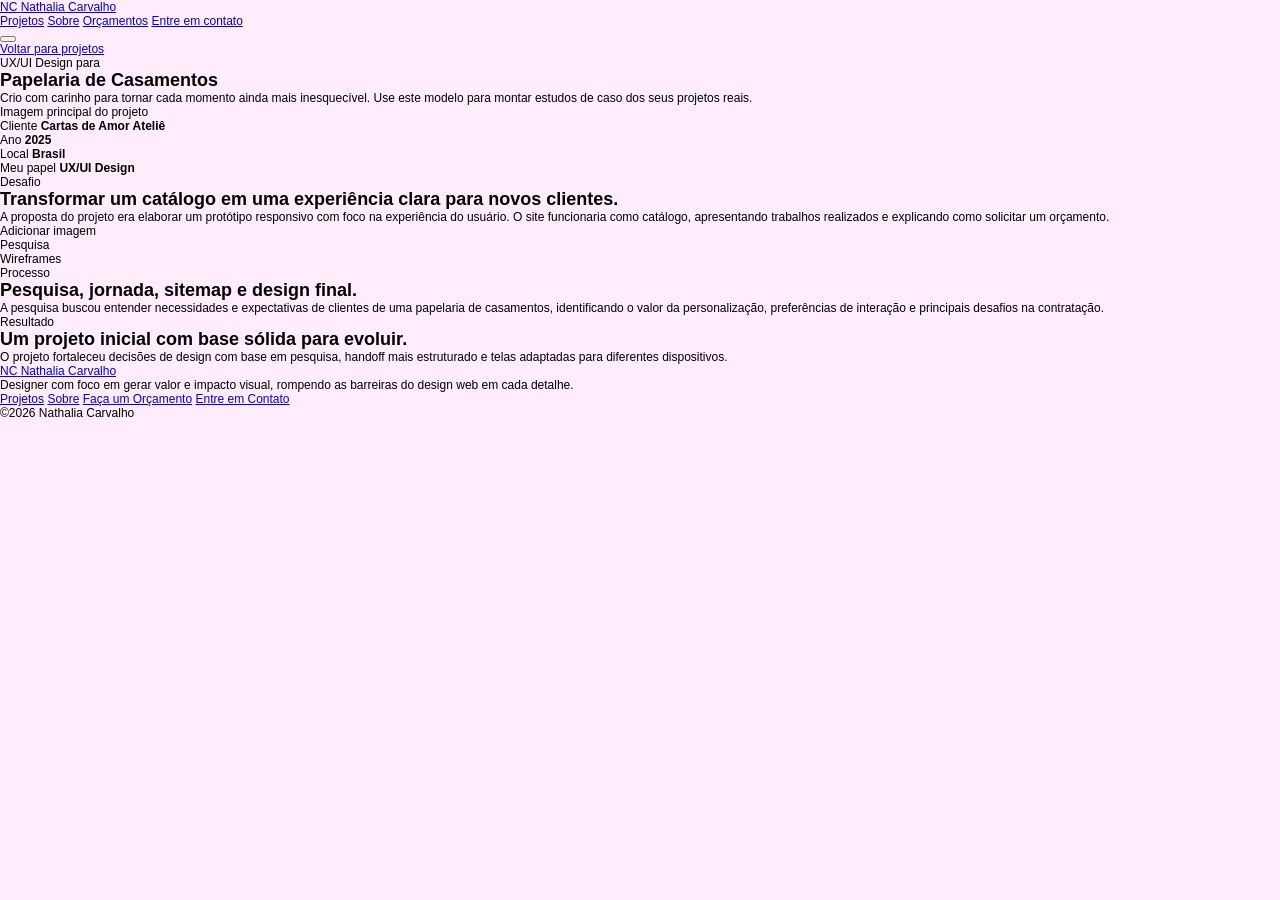
<file: home.html>
<!DOCTYPE html>
<html lang="pt-BR">
<head>
  <meta charset="UTF-8">
  <meta name="viewport" content="width=device-width, initial-scale=1.0">
  <title>Estudo de Caso | Nathalia Carvalho</title>
  <link rel="preconnect" href="https://fonts.googleapis.com">
  <link rel="preconnect" href="https://fonts.gstatic.com" crossorigin>
  <link href="https://fonts.googleapis.com/css2?family=Inter+Tight:wght@500;600;700;800&family=Manrope:wght@400;500;600;700;800&display=swap" rel="stylesheet">
  <link rel="stylesheet" href="style.css">
</head>
<body>
  <header class="site-header">
    <a class="brand" href="index.html#home" aria-label="Voltar para home">
      <span class="brand-mark">NC</span>
      <span>Nathalia Carvalho</span>
    </a>

    <nav class="main-nav" aria-label="Navegação principal">
      <a href="projetos.html">Projetos</a>
      <a href="sobre.html">Sobre</a>
      <a href="orcamento.html">Orçamentos</a>
      <a class="nav-contact" href="https://wa.me/5541997218786" target="_blank" rel="noreferrer">Entre em contato</a>
    </nav>

    <button class="menu-button" type="button" aria-label="Abrir menu" aria-expanded="false">
      <span></span>
      <span></span>
    </button>
  </header>

  <main>
    <section class="case-hero">
      <div class="case-title">
        <a class="back-link" href="projetos.html">Voltar para projetos</a>
        <p class="eyebrow">UX/UI Design para</p>
        <h1>Papelaria de Casamentos</h1>
        <p>
          Crio com carinho para tornar cada momento ainda mais inesquecível.
          Use este modelo para montar estudos de caso dos seus projetos reais.
        </p>
      </div>

      <div class="case-cover has-image" style="--image: url('https://framerusercontent.com/images/4HUu3XGj0eMsZWx2c2KUbmL99w.gif?width=800&amp;height=600')">
        <span>Imagem principal do projeto</span>
      </div>
    </section>

    <section class="case-summary">
      <article>
        <span>Cliente</span>
        <strong>Cartas de Amor Ateliê</strong>
      </article>
      <article>
        <span>Ano</span>
        <strong>2025</strong>
      </article>
      <article>
        <span>Local</span>
        <strong>Brasil</strong>
      </article>
      <article>
        <span>Meu papel</span>
        <strong>UX/UI Design</strong>
      </article>
    </section>

    <section class="case-content">
      <div class="case-text">
        <p class="eyebrow">Desafio</p>
        <h2>Transformar um catálogo em uma experiência clara para novos clientes.</h2>
        <p>
          A proposta do projeto era elaborar um protótipo responsivo com foco na
          experiência do usuário. O site funcionaria como catálogo, apresentando
          trabalhos realizados e explicando como solicitar um orçamento.
        </p>
      </div>

      <div class="case-gallery">
        <div class="gallery-item has-image wide" style="--image: url('https://framerusercontent.com/images/4HUu3XGj0eMsZWx2c2KUbmL99w.gif?width=800&amp;height=600')">
          <span>Adicionar imagem</span>
        </div>
        <div class="gallery-item">Pesquisa</div>
        <div class="gallery-item">Wireframes</div>
      </div>

      <div class="case-text">
        <p class="eyebrow">Processo</p>
        <h2>Pesquisa, jornada, sitemap e design final.</h2>
        <p>
          A pesquisa buscou entender necessidades e expectativas de clientes de
          uma papelaria de casamentos, identificando o valor da personalização,
          preferências de interação e principais desafios na contratação.
        </p>
      </div>

      <div class="case-result">
        <p class="eyebrow">Resultado</p>
        <h2>Um projeto inicial com base sólida para evoluir.</h2>
        <p>
          O projeto fortaleceu decisões de design com base em pesquisa,
          handoff mais estruturado e telas adaptadas para diferentes dispositivos.
        </p>
      </div>
    </section>
  </main>

  <footer class="site-footer">
    <div>
      <a class="brand footer-brand" href="index.html#home">
        <span class="brand-mark">NC</span>
        <span>Nathalia Carvalho</span>
      </a>
      <p>Designer com foco em gerar valor e impacto visual, rompendo as barreiras do design web em cada detalhe.</p>
    </div>

    <nav aria-label="Links do rodapé">
      <a href="projetos.html">Projetos</a>
      <a href="sobre.html">Sobre</a>
      <a href="orcamento.html">Faça um Orçamento</a>
      <a href="https://wa.me/5541997218786" target="_blank" rel="noreferrer">Entre em Contato</a>
    </nav>

    <p class="copyright">&copy;2026 Nathalia Carvalho</p>
  </footer>

  <script src="script.js"></script>
</body>
</html>
</file>
<file: style.css>
@font-face {
  font-family: 'Inter Tight';
  font-style: normal;
  font-weight: 400;
  font-display: swap;
  src: url(https://fonts.gstatic.com/s/intertight/v9/NGSnv5HMAFg6IuGlBNMjxJEL2VmU3NS7Z2mjDw-aWy5S.woff2) format('woff2');
  unicode-range: U+0000-00FF, U+0131, U+0152-0153, U+02BB-02BC, U+02C6, U+02DA, U+02DC, U+0304, U+0308, U+0329, U+2000-206F, U+20AC, U+2122, U+2191, U+2193, U+2212, U+2215, U+FEFF, U+FFFD;
}
@font-face {
  font-family: 'Manrope';
  font-style: normal;
  font-weight: 400;
  font-display: swap;
  src: url(https://fonts.gstatic.com/s/manrope/v20/xn7gYHE41ni1AdIRggexSg.woff2) format('woff2');
  unicode-range: U+0000-00FF, U+0131, U+0152-0153, U+02BB-02BC, U+02C6, U+02DA, U+02DC, U+0304, U+0308, U+0329, U+2000-206F, U+20AC, U+2122, U+2191, U+2193, U+2212, U+2215, U+FEFF, U+FFFD;
}
@font-face {
  font-family: 'Manrope';
  font-style: normal;
  font-weight: 500;
  font-display: swap;
  src: url(https://fonts.gstatic.com/s/manrope/v20/xn7gYHE41ni1AdIRggexSg.woff2) format('woff2');
  unicode-range: U+0000-00FF, U+0131, U+0152-0153, U+02BB-02BC, U+02C6, U+02DA, U+02DC, U+0304, U+0308, U+0329, U+2000-206F, U+20AC, U+2122, U+2191, U+2193, U+2212, U+2215, U+FEFF, U+FFFD;
}
@font-face {
  font-family: 'Manrope';
  font-style: normal;
  font-weight: 700;
  font-display: swap;
  src: url(https://fonts.gstatic.com/s/manrope/v20/xn7gYHE41ni1AdIRggexSg.woff2) format('woff2');
  unicode-range: U+0000-00FF, U+0131, U+0152-0153, U+02BB-02BC, U+02C6, U+02DA, U+02DC, U+0304, U+0308, U+0329, U+2000-206F, U+20AC, U+2122, U+2191, U+2193, U+2212, U+2215, U+FEFF, U+FFFD;
}
@font-face {
  font-family: 'Fragment Mono';
  font-style: normal;
  font-weight: 400;
  src: url(https://fonts.gstatic.com/s/fragmentmono/v6/4iCr6K5wfMRRjxp0DA6-2CLnB4NHhg.woff2) format('woff2');
  unicode-range: U+0000-00FF, U+0131, U+0152-0153, U+02BB-02BC, U+02C6, U+02DA, U+02DC, U+0304, U+0308, U+0329, U+2000-206F, U+20AC, U+2122, U+2191, U+2193, U+2212, U+2215, U+FEFF, U+FFFD;
}

@font-face { font-family: "Inter"; src: url("https://framerusercontent.com/assets/GrgcKwrN6d3Uz8EwcLHZxwEfC4.woff2"); font-display: swap; font-style: normal; font-weight: 400; unicode-range: U+0000-00FF, U+0131, U+0152-0153, U+02BB-02BC, U+02C6, U+02DA, U+02DC, U+2000-206F, U+2070, U+2074-207E, U+2080-208E, U+20AC, U+2122, U+2191, U+2193, U+2212, U+2215, U+FEFF, U+FFFD }
@font-face { font-family: "Inter"; src: url("https://framerusercontent.com/assets/syRNPWzAMIrcJ3wIlPIP43KjQs.woff2"); font-display: swap; font-style: normal; font-weight: 700; unicode-range: U+0000-00FF, U+0131, U+0152-0153, U+02BB-02BC, U+02C6, U+02DA, U+02DC, U+2000-206F, U+2070, U+2074-207E, U+2080-208E, U+20AC, U+2122, U+2191, U+2193, U+2212, U+2215, U+FEFF, U+FFFD }
@font-face { font-family: "Inter"; src: url("https://framerusercontent.com/assets/vQyevYAyHtARFwPqUzQGpnDs.woff2"); font-display: swap; font-style: normal; font-weight: 400; unicode-range: U+0000-00FF, U+0131, U+0152-0153, U+02BB-02BC, U+02C6, U+02DA, U+02DC, U+2000-206F, U+2074, U+20AC, U+2122, U+2191, U+2193, U+2212, U+2215, U+FEFF, U+FFFD }
@font-face { font-family: "Inter"; src: url("https://framerusercontent.com/assets/DXD0Q7LSl7HEvDzucnyLnGBHM.woff2"); font-display: swap; font-style: normal; font-weight: 700; unicode-range: U+0000-00FF, U+0131, U+0152-0153, U+02BB-02BC, U+02C6, U+02DA, U+02DC, U+2000-206F, U+2074, U+20AC, U+2122, U+2191, U+2193, U+2212, U+2215, U+FEFF, U+FFFD }
@font-face { font-family: "Inter"; src: url("https://framerusercontent.com/assets/8kSLqTnVCEtjx0nu8PxTD4Nh5UU.woff2"); font-style: normal; font-weight: 100; unicode-range: U+0000-00FF, U+0131, U+0152-0153, U+02BB-02BC, U+02C6, U+02DA, U+02DC, U+2000-206F, U+2070, U+2074-207E, U+2080-208E, U+20AC, U+2122, U+2191, U+2193, U+2212, U+2215, U+FEFF, U+FFFD }
@font-face { font-family: "Inter"; src: url("https://framerusercontent.com/assets/Z4sGWU2OKBoXPWulb5P25vULA.woff2"); font-style: normal; font-weight: 200; unicode-range: U+0000-00FF, U+0131, U+0152-0153, U+02BB-02BC, U+02C6, U+02DA, U+02DC, U+2000-206F, U+2070, U+2074-207E, U+2080-208E, U+20AC, U+2122, U+2191, U+2193, U+2212, U+2215, U+FEFF, U+FFFD }
@font-face { font-family: "Inter"; src: url("https://framerusercontent.com/assets/aqiiD4LUKkKzXdjGL5UzHq8bo5w.woff2"); font-display: swap; font-style: normal; font-weight: 300; unicode-range: U+0000-00FF, U+0131, U+0152-0153, U+02BB-02BC, U+02C6, U+02DA, U+02DC, U+2000-206F, U+2070, U+2074-207E, U+2080-208E, U+20AC, U+2122, U+2191, U+2193, U+2212, U+2215, U+FEFF, U+FFFD }
@font-face { font-family: "Inter"; src: url("https://framerusercontent.com/assets/UjlFhCnUjxhNfep4oYBPqnEssyo.woff2"); font-display: swap; font-style: normal; font-weight: 500; unicode-range: U+0000-00FF, U+0131, U+0152-0153, U+02BB-02BC, U+02C6, U+02DA, U+02DC, U+2000-206F, U+2070, U+2074-207E, U+2080-208E, U+20AC, U+2122, U+2191, U+2193, U+2212, U+2215, U+FEFF, U+FFFD }
@font-face { font-family: "Inter"; src: url("https://framerusercontent.com/assets/yDtI2UI8XcEg1W2je9XPN3Noo.woff2"); font-display: swap; font-style: normal; font-weight: 600; unicode-range: U+0000-00FF, U+0131, U+0152-0153, U+02BB-02BC, U+02C6, U+02DA, U+02DC, U+2000-206F, U+2070, U+2074-207E, U+2080-208E, U+20AC, U+2122, U+2191, U+2193, U+2212, U+2215, U+FEFF, U+FFFD }
@font-face { font-family: "Inter"; src: url("https://framerusercontent.com/assets/Mput0MSwESKlJ6TMz9MPDXhgrk.woff2"); font-display: swap; font-style: normal; font-weight: 800; unicode-range: U+0000-00FF, U+0131, U+0152-0153, U+02BB-02BC, U+02C6, U+02DA, U+02DC, U+2000-206F, U+2070, U+2074-207E, U+2080-208E, U+20AC, U+2122, U+2191, U+2193, U+2212, U+2215, U+FEFF, U+FFFD }
@font-face { font-family: "Inter"; src: url("https://framerusercontent.com/assets/rZ5DdENNqIdFTIyQQiP5isO7M.woff2"); font-style: normal; font-weight: 900; unicode-range: U+0000-00FF, U+0131, U+0152-0153, U+02BB-02BC, U+02C6, U+02DA, U+02DC, U+2000-206F, U+2070, U+2074-207E, U+2080-208E, U+20AC, U+2122, U+2191, U+2193, U+2212, U+2215, U+FEFF, U+FFFD }
@font-face { font-family: "Inter"; src: url("https://framerusercontent.com/assets/3on0VNjjmogkq1f9ziKFcrY72MI.woff2"); font-style: italic; font-weight: 100; unicode-range: U+0000-00FF, U+0131, U+0152-0153, U+02BB-02BC, U+02C6, U+02DA, U+02DC, U+2000-206F, U+2070, U+2074-207E, U+2080-208E, U+20AC, U+2122, U+2191, U+2193, U+2212, U+2215, U+FEFF, U+FFFD }
@font-face { font-family: "Inter"; src: url("https://framerusercontent.com/assets/6OdIurwS6YHsVW2i5fR5CKn0gg.woff2"); font-style: italic; font-weight: 200; unicode-range: U+0000-00FF, U+0131, U+0152-0153, U+02BB-02BC, U+02C6, U+02DA, U+02DC, U+2000-206F, U+2070, U+2074-207E, U+2080-208E, U+20AC, U+2122, U+2191, U+2193, U+2212, U+2215, U+FEFF, U+FFFD }
@font-face { font-family: "Inter"; src: url("https://framerusercontent.com/assets/8mwKwShtYEXIZ5diRBT74yn9jdQ.woff2"); font-display: swap; font-style: italic; font-weight: 300; unicode-range: U+0000-00FF, U+0131, U+0152-0153, U+02BB-02BC, U+02C6, U+02DA, U+02DC, U+2000-206F, U+2070, U+2074-207E, U+2080-208E, U+20AC, U+2122, U+2191, U+2193, U+2212, U+2215, U+FEFF, U+FFFD }
@font-face { font-family: "Inter"; src: url("https://framerusercontent.com/assets/pKRFNWFoZl77qYCAIp84lN1h944.woff2"); font-display: swap; font-style: italic; font-weight: 400; unicode-range: U+0000-00FF, U+0131, U+0152-0153, U+02BB-02BC, U+02C6, U+02DA, U+02DC, U+2000-206F, U+2070, U+2074-207E, U+2080-208E, U+20AC, U+2122, U+2191, U+2193, U+2212, U+2215, U+FEFF, U+FFFD }
@font-face { font-family: "Inter"; src: url("https://framerusercontent.com/assets/Bo5CNzBv77CafbxOtKIkpw9egw.woff2"); font-display: swap; font-style: italic; font-weight: 500; unicode-range: U+0000-00FF, U+0131, U+0152-0153, U+02BB-02BC, U+02C6, U+02DA, U+02DC, U+2000-206F, U+2070, U+2074-207E, U+2080-208E, U+20AC, U+2122, U+2191, U+2193, U+2212, U+2215, U+FEFF, U+FFFD }
@font-face { font-family: "Inter"; src: url("https://framerusercontent.com/assets/fuyXZpVvOjq8NesCOfgirHCWyg.woff2"); font-display: swap; font-style: italic; font-weight: 600; unicode-range: U+0000-00FF, U+0131, U+0152-0153, U+02BB-02BC, U+02C6, U+02DA, U+02DC, U+2000-206F, U+2070, U+2074-207E, U+2080-208E, U+20AC, U+2122, U+2191, U+2193, U+2212, U+2215, U+FEFF, U+FFFD }
@font-face { font-family: "Inter"; src: url("https://framerusercontent.com/assets/ia3uin3hQWqDrVloC1zEtYHWw.woff2"); font-display: swap; font-style: italic; font-weight: 700; unicode-range: U+0000-00FF, U+0131, U+0152-0153, U+02BB-02BC, U+02C6, U+02DA, U+02DC, U+2000-206F, U+2070, U+2074-207E, U+2080-208E, U+20AC, U+2122, U+2191, U+2193, U+2212, U+2215, U+FEFF, U+FFFD }
@font-face { font-family: "Inter"; src: url("https://framerusercontent.com/assets/8AYN209PzikkmqPEbOGJlpgu6M.woff2"); font-display: swap; font-style: italic; font-weight: 800; unicode-range: U+0000-00FF, U+0131, U+0152-0153, U+02BB-02BC, U+02C6, U+02DA, U+02DC, U+2000-206F, U+2070, U+2074-207E, U+2080-208E, U+20AC, U+2122, U+2191, U+2193, U+2212, U+2215, U+FEFF, U+FFFD }
@font-face { font-family: "Inter"; src: url("https://framerusercontent.com/assets/gcnfba68tfm7qAyrWRCf9r34jg.woff2"); font-style: italic; font-weight: 900; unicode-range: U+0000-00FF, U+0131, U+0152-0153, U+02BB-02BC, U+02C6, U+02DA, U+02DC, U+2000-206F, U+2070, U+2074-207E, U+2080-208E, U+20AC, U+2122, U+2191, U+2193, U+2212, U+2215, U+FEFF, U+FFFD }
@font-face { font-family: "Inter Variable"; src: url("https://framerusercontent.com/assets/7lw0VWkeXrGYJT05oB3DsFy8BaY.woff2"); font-display: swap; font-style: normal; font-weight: 400; unicode-range: U+0000-00FF, U+0131, U+0152-0153, U+02BB-02BC, U+02C6, U+02DA, U+02DC, U+2000-206F, U+2070, U+2074-207E, U+2080-208E, U+20AC, U+2122, U+2191, U+2193, U+2212, U+2215, U+FEFF, U+FFFD }
@font-face { font-family: "Inter Variable"; src: url("https://framerusercontent.com/assets/N9O1YBTY0ROZrE0GiMsoMSyPbQ.woff2"); font-display: swap; font-style: italic; font-weight: 400; unicode-range: U+0000-00FF, U+0131, U+0152-0153, U+02BB-02BC, U+02C6, U+02DA, U+02DC, U+2000-206F, U+2070, U+2074-207E, U+2080-208E, U+20AC, U+2122, U+2191, U+2193, U+2212, U+2215, U+FEFF, U+FFFD }
@font-face { font-family: "Inter Display"; src: url("https://framerusercontent.com/assets/bHYNJqzTyl2lqvmMiRRS6Y16Es.woff2"); font-display: swap; font-style: normal; font-weight: 400; unicode-range: U+0000-00FF, U+0131, U+0152-0153, U+02BB-02BC, U+02C6, U+02DA, U+02DC, U+2000-206F, U+2070, U+2074-207E, U+2080-208E, U+20AC, U+2122, U+2191, U+2193, U+2212, U+2215, U+FEFF, U+FFFD }
@font-face { font-family: "Inter Display"; src: url("https://framerusercontent.com/assets/GoWsxcsKZ1Hiy2Y8l40zBgNwYvo.woff2"); font-style: normal; font-weight: 100; unicode-range: U+0000-00FF, U+0131, U+0152-0153, U+02BB-02BC, U+02C6, U+02DA, U+02DC, U+2000-206F, U+2070, U+2074-207E, U+2080-208E, U+20AC, U+2122, U+2191, U+2193, U+2212, U+2215, U+FEFF, U+FFFD }
@font-face { font-family: "Inter Display"; src: url("https://framerusercontent.com/assets/t5RNiwIqoB2GvYhcdv6NPQF6kfk.woff2"); font-style: normal; font-weight: 200; unicode-range: U+0000-00FF, U+0131, U+0152-0153, U+02BB-02BC, U+02C6, U+02DA, U+02DC, U+2000-206F, U+2070, U+2074-207E, U+2080-208E, U+20AC, U+2122, U+2191, U+2193, U+2212, U+2215, U+FEFF, U+FFFD }
@font-face { font-family: "Inter Display"; src: url("https://framerusercontent.com/assets/CnMzVKZxLPB68RITfNGUfLe65m4.woff2"); font-display: swap; font-style: normal; font-weight: 300; unicode-range: U+0000-00FF, U+0131, U+0152-0153, U+02BB-02BC, U+02C6, U+02DA, U+02DC, U+2000-206F, U+2070, U+2074-207E, U+2080-208E, U+20AC, U+2122, U+2191, U+2193, U+2212, U+2215, U+FEFF, U+FFFD }
@font-face { font-family: "Inter Display"; src: url("https://framerusercontent.com/assets/iwWTDc49ENF2tCHbqlNARXw6Ug.woff2"); font-display: swap; font-style: normal; font-weight: 500; unicode-range: U+0000-00FF, U+0131, U+0152-0153, U+02BB-02BC, U+02C6, U+02DA, U+02DC, U+2000-206F, U+2070, U+2074-207E, U+2080-208E, U+20AC, U+2122, U+2191, U+2193, U+2212, U+2215, U+FEFF, U+FFFD }
@font-face { font-family: "Inter Display"; src: url("https://framerusercontent.com/assets/PfdOpgzFf7N2Uye9JX7xRKYTgSc.woff2"); font-display: swap; font-style: normal; font-weight: 600; unicode-range: U+0000-00FF, U+0131, U+0152-0153, U+02BB-02BC, U+02C6, U+02DA, U+02DC, U+2000-206F, U+2070, U+2074-207E, U+2080-208E, U+20AC, U+2122, U+2191, U+2193, U+2212, U+2215, U+FEFF, U+FFFD }
@font-face { font-family: "Inter Display"; src: url("https://framerusercontent.com/assets/qITWJ2WdG0wrgQPDb8lvnYnTXDg.woff2"); font-display: swap; font-style: normal; font-weight: 700; unicode-range: U+0000-00FF, U+0131, U+0152-0153, U+02BB-02BC, U+02C6, U+02DA, U+02DC, U+2000-206F, U+2070, U+2074-207E, U+2080-208E, U+20AC, U+2122, U+2191, U+2193, U+2212, U+2215, U+FEFF, U+FFFD }
@font-face { font-family: "Inter Display"; src: url("https://framerusercontent.com/assets/9Nu9BRcGkRrLnJCGqVdSUXJt2Ig.woff2"); font-display: swap; font-style: normal; font-weight: 800; unicode-range: U+0000-00FF, U+0131, U+0152-0153, U+02BB-02BC, U+02C6, U+02DA, U+02DC, U+2000-206F, U+2070, U+2074-207E, U+2080-208E, U+20AC, U+2122, U+2191, U+2193, U+2212, U+2215, U+FEFF, U+FFFD }
@font-face { font-family: "Inter Display"; src: url("https://framerusercontent.com/assets/x8eJ5VkmPMHVhVbF0E8JYFJmwc.woff2"); font-style: normal; font-weight: 900; unicode-range: U+0000-00FF, U+0131, U+0152-0153, U+02BB-02BC, U+02C6, U+02DA, U+02DC, U+2000-206F, U+2070, U+2074-207E, U+2080-208E, U+20AC, U+2122, U+2191, U+2193, U+2212, U+2215, U+FEFF, U+FFFD }
@font-face { font-family: "Inter Display"; src: url("https://framerusercontent.com/assets/mKzAiDvphQ1qAmJcRwlQ0QOK3Dc.woff2"); font-style: italic; font-weight: 100; unicode-range: U+0000-00FF, U+0131, U+0152-0153, U+02BB-02BC, U+02C6, U+02DA, U+02DC, U+2000-206F, U+2070, U+2074-207E, U+2080-208E, U+20AC, U+2122, U+2191, U+2193, U+2212, U+2215, U+FEFF, U+FFFD }
@font-face { font-family: "Inter Display"; src: url("https://framerusercontent.com/assets/OxW7bkxVYziGRnONbuXLAeuUEkQ.woff2"); font-style: italic; font-weight: 200; unicode-range: U+0000-00FF, U+0131, U+0152-0153, U+02BB-02BC, U+02C6, U+02DA, U+02DC, U+2000-206F, U+2070, U+2074-207E, U+2080-208E, U+20AC, U+2122, U+2191, U+2193, U+2212, U+2215, U+FEFF, U+FFFD }
@font-face { font-family: "Inter Display"; src: url("https://framerusercontent.com/assets/raPlI8zqlyoXu4yBGiiecGg2dI.woff2"); font-display: swap; font-style: italic; font-weight: 300; unicode-range: U+0000-00FF, U+0131, U+0152-0153, U+02BB-02BC, U+02C6, U+02DA, U+02DC, U+2000-206F, U+2070, U+2074-207E, U+2080-208E, U+20AC, U+2122, U+2191, U+2193, U+2212, U+2215, U+FEFF, U+FFFD }
@font-face { font-family: "Inter Display"; src: url("https://framerusercontent.com/assets/P0JCAnd2N1Q6qwTQohre3XmQ.woff2"); font-display: swap; font-style: italic; font-weight: 400; unicode-range: U+0000-00FF, U+0131, U+0152-0153, U+02BB-02BC, U+02C6, U+02DA, U+02DC, U+2000-206F, U+2070, U+2074-207E, U+2080-208E, U+20AC, U+2122, U+2191, U+2193, U+2212, U+2215, U+FEFF, U+FFFD }
@font-face { font-family: "Inter Display"; src: url("https://framerusercontent.com/assets/RkMAGv2iAm3rw7tZzs7FaZf0rM.woff2"); font-display: swap; font-style: italic; font-weight: 500; unicode-range: U+0000-00FF, U+0131, U+0152-0153, U+02BB-02BC, U+02C6, U+02DA, U+02DC, U+2000-206F, U+2070, U+2074-207E, U+2080-208E, U+20AC, U+2122, U+2191, U+2193, U+2212, U+2215, U+FEFF, U+FFFD }
@font-face { font-family: "Inter Display"; src: url("https://framerusercontent.com/assets/e3ySEnhUUpItjJUo5buJawUl4Y.woff2"); font-display: swap; font-style: italic; font-weight: 600; unicode-range: U+0000-00FF, U+0131, U+0152-0153, U+02BB-02BC, U+02C6, U+02DA, U+02DC, U+2000-206F, U+2070, U+2074-207E, U+2080-208E, U+20AC, U+2122, U+2191, U+2193, U+2212, U+2215, U+FEFF, U+FFFD }
@font-face { font-family: "Inter Display"; src: url("https://framerusercontent.com/assets/MzumQQZJQBC6KM1omtmwOtsogtI.woff2"); font-display: swap; font-style: italic; font-weight: 700; unicode-range: U+0000-00FF, U+0131, U+0152-0153, U+02BB-02BC, U+02C6, U+02DA, U+02DC, U+2000-206F, U+2070, U+2074-207E, U+2080-208E, U+20AC, U+2122, U+2191, U+2193, U+2212, U+2215, U+FEFF, U+FFFD }
@font-face { font-family: "Inter Display"; src: url("https://framerusercontent.com/assets/QTKFuIAPTQlFFMI0HG9beHs3Xc.woff2"); font-display: swap; font-style: italic; font-weight: 800; unicode-range: U+0000-00FF, U+0131, U+0152-0153, U+02BB-02BC, U+02C6, U+02DA, U+02DC, U+2000-206F, U+2070, U+2074-207E, U+2080-208E, U+20AC, U+2122, U+2191, U+2193, U+2212, U+2215, U+FEFF, U+FFFD }
@font-face { font-family: "Inter Display"; src: url("https://framerusercontent.com/assets/U1kEiQQO1ar9PuYJyyRkclmq8o.woff2"); font-style: italic; font-weight: 900; unicode-range: U+0000-00FF, U+0131, U+0152-0153, U+02BB-02BC, U+02C6, U+02DA, U+02DC, U+2000-206F, U+2070, U+2074-207E, U+2080-208E, U+20AC, U+2122, U+2191, U+2193, U+2212, U+2215, U+FEFF, U+FFFD }
@font-face { font-family: "Inter"; src: url("https://framerusercontent.com/assets/1ZFS7N918ojhhd0nQWdj3jz4w.woff2"); font-display: swap; font-style: normal; font-weight: 600; unicode-range: U+0000-00FF, U+0131, U+0152-0153, U+02BB-02BC, U+02C6, U+02DA, U+02DC, U+2000-206F, U+2074, U+20AC, U+2122, U+2191, U+2193, U+2212, U+2215, U+FEFF, U+FFFD }
@font-face { font-family: "Inter"; src: url("https://framerusercontent.com/assets/vFzuJY0c65av44uhEKB6vyjFMg.woff2"); font-display: swap; font-style: italic; font-weight: 400; unicode-range: U+0000-00FF, U+0131, U+0152-0153, U+02BB-02BC, U+02C6, U+02DA, U+02DC, U+2000-206F, U+2074, U+20AC, U+2122, U+2191, U+2193, U+2212, U+2215, U+FEFF, U+FFFD }
@font-face { font-family: "Inter"; src: url("https://framerusercontent.com/assets/QxmhnWTzLtyjIiZcfaLIJ8EFBXU.woff2"); font-display: swap; font-style: italic; font-weight: 700; unicode-range: U+0000-00FF, U+0131, U+0152-0153, U+02BB-02BC, U+02C6, U+02DA, U+02DC, U+2000-206F, U+2074, U+20AC, U+2122, U+2191, U+2193, U+2212, U+2215, U+FEFF, U+FFFD }
@font-face { font-family: "Raleway Variable"; src: url("https://framerusercontent.com/third-party-assets/fontshare/wf/FOTFQU2U3QDEQZRTSDUYHT36E4U62HZ4/37SNKWM5BBHJUNXOKUJUC72JJJCFOIJV/7DXB2HDYEEIN6LBHN6RLDEVRHSKJOUQV.woff2"); font-display: swap; font-style: normal; font-weight: 400 }
@font-face { font-family: "Raleway"; src: url("https://framerusercontent.com/third-party-assets/fontshare/wf/5N7AW67SFRYDQX4PD7CVQBBKU4KFZBF6/IRJRILZOM2VYFNQSOPRIBLLVGYQMZYXX/VHOUC36AWF2BXBRYVUE5TB5CZAVHYGQV.woff2"); font-display: swap; font-style: normal; font-weight: 500 }
@font-face { font-family: "Raleway"; src: url("https://framerusercontent.com/third-party-assets/fontshare/wf/2YCK276JNUIIHMRWISQCDGWXNOKAXSCG/6OIJIEVI2ZSNHVU6RZ6WV47LHUN2T4MN/ZYCN4M673NULYB4BOICEICFLQAPDYBRK.woff2"); font-display: swap; font-style: normal; font-weight: 400 }
@font-face { font-family: "Raleway"; src: url("https://framerusercontent.com/third-party-assets/fontshare/wf/ZOIWAQVAVASXBR56BLYIAEYYR6JRABLJ/EEQDABDVRH2J6DA7SWMJNSBXSSKN5XD2/Z44HTHVYVEXDW67RPEV7ZLLGGIA6RIPD.woff2"); font-display: swap; font-style: normal; font-weight: 700 }
@font-face { font-family: "Raleway"; src: url("https://framerusercontent.com/third-party-assets/fontshare/wf/5Z3PEWK23ZYYM6EY3WIYUF6NV7XVJTA6/6LSK5ZTNKAEC4XLSOWOFQTJDFIY2U4VC/PPYP5G5YCLK4NBO7V7CUV6FSMNC52WMN.woff2"); font-display: swap; font-style: italic; font-weight: 700 }
@font-face { font-family: "Raleway"; src: url("https://framerusercontent.com/third-party-assets/fontshare/wf/ZFKW3XFNLVI62KZLAAVAZD6DD6CFBW4Z/TO732HM6IPEQ2KENRBHBO2EV5NQLOGXQ/RWQG7USMC4GSSOZ4GBFNEQ6ISLNIWSXI.woff2"); font-display: swap; font-style: italic; font-weight: 400 }
@font-face { font-family: "Satoshi"; src: url("https://framerusercontent.com/third-party-assets/fontshare/wf/TTX2Z3BF3P6Y5BQT3IV2VNOK6FL22KUT/7QYRJOI3JIMYHGY6CH7SOIFRQLZOLNJ6/KFIAZD4RUMEZIYV6FQ3T3GP5PDBDB6JY.woff2"); font-display: swap; font-style: normal; font-weight: 400 }
@font-face { font-family: "Raleway"; src: url("https://framerusercontent.com/third-party-assets/fontshare/wf/DYRFCAIWJX2F7VBG4Q5J2IJ56HTUULI2/UMXCS7RMSVSR2WN7F4CRENXGQOKZS5G3/XBGQGQVO2OZSZZLUX7MGZJCP45ARJ6ZN.woff2"); font-display: swap; font-style: italic; font-weight: 500 }
@font-face { font-family: "Manrope"; src: url("https://framerusercontent.com/third-party-assets/fontshare/wf/6U2SGH566NSNERG6RGEV3DSNEK7DL2RF/JRDYRKMSAW2H35IWEQIPL67HAJQ35MG5/JNU3GNMUBPWW6V6JTED3S27XL5HN7NM5.woff2"); font-display: swap; font-style: normal; font-weight: 600 }
@font-face { font-family: "Raleway"; src: url("https://framerusercontent.com/third-party-assets/fontshare/wf/AJJGVXQO37S4NAEMT2EYO62OMGKWDT72/2OQ65C2JNXC57E7TCYUOCT4BOOQ2XN7Z/E6U6PRBKUYLVGTL6XB4HRMB7HFSZD7ZT.woff2"); font-style: normal; font-weight: 900 }
@font-face { font-family: "Raleway"; src: url("https://framerusercontent.com/third-party-assets/fontshare/wf/KIPB2324Y3YBZQYOYSMGQEUPDCHY4D7W/QQNBI4KYGM2NKNSISOFFIGJ5CA5Y2YQ7/D5T753TSN2TUHBVLW4ATFKVPG23HIJRD.woff2"); font-style: italic; font-weight: 900 }
@font-face { font-family: "Inter Tight Placeholder"; src: local("Arial"); ascent-override: 99.65%; descent-override: 24.81%; line-gap-override: 0.00%; size-adjust: 97.21% }
@font-face { font-family: "Manrope Placeholder"; src: local("Arial"); ascent-override: 102.74%; descent-override: 28.91%; line-gap-override: 0.00%; size-adjust: 103.76% }
@font-face { font-family: "Inter Placeholder"; src: local("Arial"); ascent-override: 89.79%; descent-override: 22.36%; line-gap-override: 0.00%; size-adjust: 107.89% }
@font-face { font-family: "Inter Variable Placeholder"; src: local("Arial"); ascent-override: 89.79%; descent-override: 22.36%; line-gap-override: 0.00%; size-adjust: 107.89% }
@font-face { font-family: "Inter Display Placeholder"; src: local("Arial"); ascent-override: 98.56%; descent-override: 24.54%; line-gap-override: 0.00%; size-adjust: 98.29% }
@font-face { font-family: "Raleway Variable Placeholder"; src: local("Arial"); ascent-override: 89.45%; descent-override: 22.27%; line-gap-override: 0.00%; size-adjust: 105.09% }
@font-face { font-family: "Raleway Placeholder"; src: local("Arial"); ascent-override: 89.45%; descent-override: 22.27%; line-gap-override: 0.00%; size-adjust: 105.09% }
@font-face { font-family: "Satoshi Placeholder"; src: local("Arial"); ascent-override: 102.23%; descent-override: 24.29%; line-gap-override: 10.12%; size-adjust: 98.80% }

/* --- Framer extracted styles --- */

@media(min-width: 1440px){.hidden-72rtr7{display:none!important}}@media(min-width: 1200px) and (max-width: 1439.98px){.hidden-1e6p0vz{display:none!important}}@media(min-width: 810px) and (max-width: 1199.98px){.hidden-1n44u72{display:none!important}}@media(max-width: 809.98px){.hidden-1oed8at{display:none!important}}

/* --- Framer extracted styles --- */

html,body,#main{box-sizing:border-box;margin:0;padding:0}:root{-webkit-font-smoothing:antialiased;-moz-osx-font-smoothing:grayscale}*{box-sizing:border-box;-webkit-font-smoothing:inherit}h1,h2,h3,h4,h5,h6,p,figure{margin:0}body,input,textarea,select,button{font-family:sans-serif;font-size:12px}body{--token-d6376f5b-0896-4d8d-8a71-1f8876d694f4:#725798;--token-e85b3d33-80cf-4a32-b725-6dea2122ed22:#c233ff;--token-ee1f61cb-8e6c-418e-b98b-0b2968f40164:#a60f9c;--token-89d020b2-5d91-4f8a-a014-46881eaf1ac7:#7f44a6;--token-a2831a82-4f43-45b0-9985-beff0cb46ce8:#bdbdbd;--token-a9acb0f6-2ce8-4ed2-8639-ad749cbd9420:#0f0f0f;--token-138ef10f-c9a0-41b2-8a54-b5baa6e3b33b:#fff;--token-78700829-9deb-4139-a514-ce0eb43d703b:#ffedfb;--token-18b2670f-3bf0-4a11-877b-986ff740a280:#ffedfb;--token-8f8054d9-8a09-4e7e-b957-8a76557c5e75:#fff9;--token-73242b55-57d1-4320-8897-28085a430c83:#ffffff05;--token-d86f1591-0c16-44cd-be10-19334dfa9293:#ffffff1a}@supports (z-index:calc(infinity)){#__framer-badge-container{--infinity:infinity}}#__framer-badge-container{pointer-events:none;width:100%;z-index:calc(var(--infinity,2147480000));justify-content:flex-end;padding:20px;display:flex;position:fixed;bottom:0}@supports (background:-webkit-named-image(i)) and (not (grid-template-rows:subgrid)){body{--framer-will-change-override:transform}}@supports (background:-webkit-named-image(i)) and (not (position-area:top right)){body{--framer-will-change-filter-override:filter}}[data-framer-component-type=Text] div div span,[data-framer-component-type=Text] a div span,[data-framer-component-type=Text] span span span,[data-framer-component-type=Text] p span span,[data-framer-component-type=Text] h1 span span,[data-framer-component-type=Text] h2 span span,[data-framer-component-type=Text] h3 span span,[data-framer-component-type=Text] h4 span span,[data-framer-component-type=Text] h5 span span,[data-framer-component-type=Text] h6 span span,[data-framer-component-type=Text] a{font-family:var(--font-family);font-style:var(--font-style);font-weight:min(calc(var(--framer-font-weight-increase,0) + var(--font-weight,400)),900);color:var(--text-color);letter-spacing:var(--letter-spacing);font-size:var(--font-size);text-transform:var(--text-transform);--text-decoration:var(--framer-text-decoration-style,solid)var(--framer-text-decoration,none)var(--framer-text-decoration-color,currentcolor)var(--framer-text-decoration-thickness,auto);--text-decoration-skip-ink:var(--framer-text-decoration-skip-ink);--text-underline-offset:var(--framer-text-decoration-offset);line-height:var(--line-height);--font-family:var(--framer-font-family);--font-style:var(--framer-font-style);--font-weight:var(--framer-font-weight);--text-color:var(--framer-text-color);--letter-spacing:var(--framer-letter-spacing);--font-size:var(--framer-font-size);--text-transform:var(--framer-text-transform);--line-height:var(--framer-line-height)}@supports not (color:color(display-p3 1 1 1)){p.framer-text,div.framer-text,h1.framer-text,h2.framer-text,h3.framer-text,h4.framer-text,h5.framer-text,h6.framer-text,li.framer-text,ol.framer-text,ul.framer-text,span.framer-text:not([data-text-fill]){color:var(--framer-blockquote-text-color-rgb,var(--framer-blockquote-text-color,var(--framer-text-color-rgb,var(--framer-text-color,#000))));-webkit-text-stroke-color:var(--framer-text-stroke-color-rgb,var(--framer-text-stroke-color,initial))}mark.framer-text{background-color:var(--framer-blockquote-text-background-color-rgb,var(--framer-blockquote-text-background-color,var(--framer-text-background-color-rgb,var(--framer-text-background-color,initial))))}}@supports not (color:color(display-p3 1 1 1)){code.framer-text,code.framer-text span.framer-text:not([data-text-fill]){color:var(--framer-blockquote-text-color-rgb,var(--framer-blockquote-text-color,var(--framer-code-text-color-rgb,var(--framer-code-text-color,var(--framer-text-color-rgb,var(--framer-text-color,#000))))))}}@supports not (color:color(display-p3 1 1 1)){a.framer-text,span.framer-text[data-nested-link]{color:var(--framer-blockquote-text-color-rgb,var(--framer-blockquote-text-color,var(--framer-link-text-color-rgb,var(--framer-link-text-color,var(--framer-text-color-rgb,var(--framer-text-color,#000))))));background-color:var(--framer-link-text-background-color-rgb,var(--framer-link-text-background-color,initial));-webkit-text-decoration-color:var(--framer-link-text-decoration-color-rgb,var(--framer-link-text-decoration-color,var(--framer-text-decoration-color-rgb,var(--framer-text-decoration-color,currentcolor))));text-decoration-color:var(--framer-link-text-decoration-color-rgb,var(--framer-link-text-decoration-color,var(--framer-text-decoration-color-rgb,var(--framer-text-decoration-color,currentcolor))))}}@supports not (color:color(display-p3 1 1 1)){code.framer-text a.framer-text,code.framer-text a.framer-text span.framer-text:not([data-text-fill]),code.framer-text span.framer-text[data-nested-link],code.framer-text span.framer-text[data-nested-link] span.framer-text:not([data-text-fill]){color:var(--framer-blockquote-text-color-rgb,var(--framer-blockquote-text-color,var(--framer-link-text-color-rgb,var(--framer-link-text-color,var(--framer-code-text-color-rgb,var(--framer-code-text-color,var(--framer-text-color-rgb,var(--framer-text-color,#000))))))))}}@supports not (color:color(display-p3 1 1 1)){a.framer-text:hover,span.framer-text[data-nested-link]:hover{color:var(--framer-link-hover-text-color-rgb,var(--framer-link-hover-text-color,var(--framer-blockquote-text-color-rgb,var(--framer-blockquote-text-color,var(--framer-link-text-color-rgb,var(--framer-link-text-color,var(--framer-text-color-rgb,var(--framer-text-color,#000))))))));background-color:var(--framer-link-hover-text-background-color-rgb,var(--framer-link-hover-text-background-color,var(--framer-link-text-background-color-rgb,var(--framer-link-text-background-color,var(--framer-text-background-color-rgb,var(--framer-text-background-color,initial))))));-webkit-text-decoration-color:var(--framer-link-hover-text-decoration-color-rgb,var(--framer-link-hover-text-decoration-color,var(--framer-link-text-decoration-color-rgb,var(--framer-link-text-decoration-color,var(--framer-text-decoration-color-rgb,var(--framer-text-decoration-color,currentcolor))))));text-decoration-color:var(--framer-link-hover-text-decoration-color-rgb,var(--framer-link-hover-text-decoration-color,var(--framer-link-text-decoration-color-rgb,var(--framer-link-text-decoration-color,var(--framer-text-decoration-color-rgb,var(--framer-text-decoration-color,currentcolor))))))}}@supports not (color:color(display-p3 1 1 1)){code.framer-text a.framer-text:hover,code.framer-text span.framer-text[data-nested-link]:hover{color:var(--framer-link-hover-text-color-rgb,var(--framer-link-hover-text-color,var(--framer-blockquote-text-color-rgb,var(--framer-blockquote-text-color,var(--framer-link-text-color-rgb,var(--framer-link-text-color,var(--framer-code-text-color-rgb,var(--framer-code-text-color,var(--framer-text-color-rgb,var(--framer-text-color,#000))))))))))}}@supports not (color:color(display-p3 1 1 1)){a.framer-text[data-framer-page-link-current],span.framer-text[data-framer-page-link-current]{color:var(--framer-link-current-text-color-rgb,var(--framer-link-current-text-color,var(--framer-link-text-color-rgb,var(--framer-link-text-color,var(--framer-text-color-rgb,var(--framer-text-color,#000))))));background-color:var(--framer-link-current-text-background-color-rgb,var(--framer-link-current-text-background-color,var(--framer-link-text-background-color-rgb,var(--framer-link-text-background-color,var(--framer-text-background-color-rgb,var(--framer-text-background-color,initial))))));-webkit-text-decoration-color:var(--framer-link-current-text-decoration-color-rgb,var(--framer-link-current-text-decoration-color,var(--framer-link-text-decoration-color-rgb,var(--framer-link-text-decoration-color,var(--framer-text-decoration-color-rgb,var(--framer-text-decoration-color,currentcolor))))));text-decoration-color:var(--framer-link-current-text-decoration-color-rgb,var(--framer-link-current-text-decoration-color,var(--framer-link-text-decoration-color-rgb,var(--framer-link-text-decoration-color,var(--framer-text-decoration-color-rgb,var(--framer-text-decoration-color,currentcolor))))))}}@supports not (color:color(display-p3 1 1 1)){code.framer-text a.framer-text[data-framer-page-link-current],code.framer-text a.framer-text[data-framer-page-link-current] span.framer-text:not([data-text-fill]),code.framer-text span.framer-text[data-framer-page-link-current],code.framer-text span.framer-text[data-framer-page-link-current] span.framer-text:not([data-text-fill]){color:var(--framer-link-current-text-color-rgb,var(--framer-link-current-text-color,var(--framer-link-text-color-rgb,var(--framer-link-text-color,var(--framer-code-text-color-rgb,var(--framer-code-text-color,var(--framer-text-color-rgb,var(--framer-text-color,#000))))))));background-color:var(--framer-link-current-text-background-color-rgb,var(--framer-link-current-text-background-color,var(--framer-link-text-background-color-rgb,var(--framer-link-text-background-color,var(--framer-text-background-color-rgb,var(--framer-text-background-color,initial))))))}}@supports not (color:color(display-p3 1 1 1)){a.framer-text[data-framer-page-link-current]:hover,span.framer-text[data-framer-page-link-current]:hover{color:var(--framer-link-hover-text-color-rgb,var(--framer-link-hover-text-color,var(--framer-link-current-text-color-rgb,var(--framer-link-current-text-color,var(--framer-link-text-color-rgb,var(--framer-link-text-color,var(--framer-code-text-color-rgb,var(--framer-code-text-color,var(--framer-text-color-rgb,var(--framer-text-color,#000))))))))));background-color:var(--framer-link-hover-text-background-color-rgb,var(--framer-link-hover-text-background-color,var(--framer-link-current-text-background-color-rgb,var(--framer-link-current-text-background-color,var(--framer-link-text-background-color-rgb,var(--framer-link-text-background-color,initial))))));-webkit-text-decoration-color:var(--framer-link-hover-text-decoration-color-rgb,var(--framer-link-hover-text-decoration-color,var(--framer-link-current-text-decoration-color-rgb,var(--framer-link-current-text-decoration-color,var(--framer-link-text-decoration-color-rgb,var(--framer-link-text-decoration-color,var(--framer-text-decoration-color-rgb,var(--framer-text-decoration-color,currentcolor))))))));text-decoration-color:var(--framer-link-hover-text-decoration-color-rgb,var(--framer-link-hover-text-decoration-color,var(--framer-link-current-text-decoration-color-rgb,var(--framer-link-current-text-decoration-color,var(--framer-link-text-decoration-color-rgb,var(--framer-link-text-decoration-color,var(--framer-text-decoration-color-rgb,var(--framer-text-decoration-color,currentcolor))))))))}}@supports not (color:color(display-p3 1 1 1)){code.framer-text a.framer-text[data-framer-page-link-current]:hover,code.framer-text a.framer-text[data-framer-page-link-current]:hover span.framer-text:not([data-text-fill]),code.framer-text span.framer-text[data-framer-page-link-current]:hover,code.framer-text span.framer-text[data-framer-page-link-current]:hover span.framer-text:not([data-text-fill]){color:var(--framer-link-hover-text-color-rgb,var(--framer-link-hover-text-color,var(--framer-link-current-text-color-rgb,var(--framer-link-current-text-color,var(--framer-link-text-color-rgb,var(--framer-link-text-color,var(--framer-code-text-color-rgb,var(--framer-code-text-color,var(--framer-text-color-rgb,var(--framer-text-color,#000))))))))));background-color:var(--framer-link-hover-text-background-color-rgb,var(--framer-link-hover-text-background-color,var(--framer-link-current-text-background-color-rgb,var(--framer-link-current-text-background-color,var(--framer-link-text-background-color-rgb,var(--framer-link-text-background-color,initial))))))}}@supports not (aspect-ratio:1){.framer-text-module:not([data-width=fit])[style*=aspect-ratio]{position:relative!important}.framer-text-module:not([data-width=fit])[style*=aspect-ratio]:before{content:"";padding-bottom:calc(100%/calc(var(--aspect-ratio)));display:block}.framer-text-module[data-width=fill]>:first-child,.framer-text-module[data-width=fill]>.ssr-variant>:first-child,.framer-text-module:not([data-width=fit])[style*=aspect-ratio]>:first-child,.framer-text-module:not([data-width=fit])[style*=aspect-ratio]>.ssr-variant>:first-child{position:absolute;top:0;left:0;height:100%!important}}@supports not (overflow:clip){:root{--overflow-clip-fallback:hidden}}@supports (background:-webkit-named-image(i)) and (not (contain-intrinsic-size:inherit)){div.framer-text,p.framer-text,h1.framer-text,h2.framer-text,h3.framer-text,h4.framer-text,h5.framer-text,h6.framer-text,ol.framer-text,ul.framer-text,li.framer-text,blockquote.framer-text,.framer-text.framer-image{display:var(--text-truncation-display-inline-for-safari-16,revert)}div.framer-text:after,p.framer-text:after,h1.framer-text:after,h2.framer-text:after,h3.framer-text:after,h4.framer-text:after,h5.framer-text:after,h6.framer-text:after,ol.framer-text:after,ul.framer-text:after,li.framer-text:after,blockquote.framer-text:after,.framer-text.framer-image:after{content:var(--text-truncation-line-break-for-safari-16);white-space:pre}.framer-text.framer-text-module,.framer-text.framer-table-wrapper{display:var(--text-truncation-display-none-for-safari-16,revert)}p.framer-text[data-text-fill]{display:var(--text-truncation-display-inline-for-safari-16,inline-block)}}@supports (corner-shape:superellipse(2)){:root{--one-if-corner-shape-supported:1}}.framer-cursor-none,.framer-cursor-none *{cursor:none!important}.framer-pointer-events-none,.framer-pointer-events-none *{pointer-events:none!important}@supports (aspect-ratio:1){body{--framer-aspect-ratio-supported:auto}}.framer-XCdao.framer-lux5qc,.framer-XCdao .framer-lux5qc{display:block}.framer-XCdao.framer-72rtr7{background-color:var(--token-78700829-9deb-4139-a514-ce0eb43d703b,#fafafa);flex-flow:column;place-content:center;align-items:center;gap:0;width:1440px;height:min-content;padding:0;display:flex;position:relative;overflow:visible}.framer-XCdao .framer-1762xni{flex-flow:column;flex:none;place-content:center flex-start;align-items:center;gap:40px;width:100%;height:min-content;padding:160px 120px 60px;display:flex;position:relative;overflow:visible}.framer-XCdao .framer-18op940,.framer-XCdao .framer-659sz8{flex-flow:column;flex:none;place-content:flex-start;align-items:flex-start;gap:24px;width:100%;height:min-content;padding:0;display:flex;position:relative;overflow:visible}.framer-XCdao .framer-1pwzcna{will-change:var(--framer-will-change-effect-override,transform);flex-flow:column;flex:none;place-content:center flex-start;align-items:center;gap:20px;width:100%;height:min-content;padding:0;display:flex;position:relative;overflow:visible}.framer-XCdao .framer-1vfvhxb{--framer-link-text-color:#09f;--framer-link-text-decoration:underline;white-space:pre-wrap;word-break:break-word;word-wrap:break-word;flex:none;width:100%;height:auto;position:relative}.framer-XCdao .framer-1fqni8t{white-space:pre-wrap;word-break:break-word;word-wrap:break-word;flex:none;width:100%;max-width:600px;height:auto;position:relative}.framer-XCdao .framer-10bhwmn{will-change:var(--framer-will-change-effect-override,transform);flex-flow:row;flex:none;place-content:center;align-items:center;gap:20px;width:100%;height:min-content;padding:0;display:flex;position:relative;overflow:visible}.framer-XCdao .framer-1s7icku-container,.framer-XCdao .framer-1i1pdmb-container{flex:none;width:auto;height:auto;position:relative}.framer-XCdao .framer-1b4zb4c-container{z-index:2;flex:none;width:100%;height:auto;position:fixed;top:0;left:50%;transform:translate(-50%)}.framer-XCdao .framer-199uzcp{flex-flow:column;flex:none;place-content:center flex-start;align-items:center;gap:0;width:100%;height:min-content;padding:0;display:flex;position:relative;overflow:visible}.framer-XCdao .framer-1ggkh98{border-radius:36px;flex-flow:column;flex:none;place-content:center flex-start;align-items:center;gap:64px;width:100%;height:min-content;padding:0;display:flex;position:relative;overflow:visible}.framer-XCdao .framer-42ypqm{flex-flow:column;flex:none;place-content:center flex-start;align-items:center;gap:60px;width:100%;height:min-content;padding:60px 120px;display:flex;position:relative;overflow:visible}.framer-XCdao .framer-1bi792z{will-change:var(--framer-will-change-effect-override,transform);flex-flow:column;flex:none;place-content:flex-start center;align-items:flex-start;gap:40px;width:100%;height:min-content;padding:0;display:flex;position:relative}.framer-XCdao .framer-1kwkebg-container{z-index:1;flex:none;width:100%;height:auto;position:sticky;top:100px}.framer-XCdao .framer-z7q2ih{will-change:var(--framer-will-change-effect-override,transform);flex-flow:column;flex:none;place-content:center;align-items:center;gap:60px;width:100%;height:min-content;padding:60px 120px;scroll-margin-top:30px;display:flex;position:relative;overflow:hidden}.framer-XCdao .framer-v3dv9m,.framer-XCdao .framer-nqg54w,.framer-XCdao .framer-bk20l2{flex-flow:column;flex:none;place-content:center flex-start;align-items:center;gap:16px;width:100%;height:min-content;padding:0;display:flex;position:relative;overflow:hidden}.framer-XCdao .framer-bk3mxw,.framer-XCdao .framer-1fcmr74,.framer-XCdao .framer-15f64l6,.framer-XCdao .framer-13mrc0s,.framer-XCdao .framer-3ff30d,.framer-XCdao .framer-1d54x9y,.framer-XCdao .framer-10r6vcf,.framer-XCdao .framer-10ugscy{white-space:pre-wrap;word-break:break-word;word-wrap:break-word;flex:none;width:100%;height:auto;position:relative}.framer-XCdao .framer-l0zrrl-container,.framer-XCdao .framer-e11398-container{flex:none;width:100%;height:72px;position:relative}.framer-XCdao .framer-9pa1g-container,.framer-XCdao .framer-1rcv3ad-container,.framer-XCdao .framer-1njoc9n-container,.framer-XCdao .framer-qammth-container,.framer-XCdao .framer-1raxuw1-container,.framer-XCdao .framer-1vw4jl8-container,.framer-XCdao .framer-iul7ua-container{width:74px;height:72px;position:relative}.framer-XCdao .framer-1jwq6qn{flex-flow:column;flex:none;place-content:flex-start;align-items:flex-start;gap:40px;width:100%;height:min-content;padding:60px 120px;display:flex;position:relative;overflow:visible}.framer-XCdao .framer-16wzbwo{flex-flow:wrap;flex:none;place-content:flex-start;align-items:flex-start;gap:20px;width:100%;height:326px;padding:0;display:flex;position:relative;overflow:visible}.framer-XCdao .framer-1s0n1fg,.framer-XCdao .framer-17yd2ro,.framer-XCdao .framer-d5jms9,.framer-XCdao .framer-1ms95xi{background-color:var(--token-138ef10f-c9a0-41b2-8a54-b5baa6e3b33b,#fff);border-radius:24px;flex-flow:column;flex:1 0 0;place-content:flex-start;align-items:flex-start;gap:20px;width:1px;height:100%;padding:24px;display:flex;position:relative;overflow:visible}.framer-XCdao .framer-h8o2mf-container,.framer-XCdao .framer-6pcqoa-container,.framer-XCdao .framer-sc3rh-container,.framer-XCdao .framer-e3gq7k-container{flex:none;width:52px;height:52px;position:relative}.framer-XCdao .framer-6odki3,.framer-XCdao .framer-1eco8o8,.framer-XCdao .framer-rtx1w6,.framer-XCdao .framer-ugp0uw{flex-flow:column;flex:none;place-content:flex-start;align-items:flex-start;gap:20px;width:100%;height:min-content;padding:0;display:flex;position:relative;overflow:visible}.framer-XCdao .framer-11pui0x,.framer-XCdao .framer-6u48jy,.framer-XCdao .framer-3sfp4h,.framer-XCdao .framer-1o180m{flex-flow:column;flex:none;place-content:flex-start;align-items:flex-start;gap:8px;width:100%;height:min-content;padding:0;display:flex;position:relative;overflow:visible}.framer-XCdao .framer-r2804k,.framer-XCdao .framer-1x4yh7c,.framer-XCdao .framer-10j9b4q,.framer-XCdao .framer-101ewd7{--framer-paragraph-spacing:30px;white-space:pre-wrap;word-break:break-word;word-wrap:break-word;flex:none;width:100%;height:auto;position:relative}.framer-XCdao .framer-7dc0ms{background-color:var(--token-138ef10f-c9a0-41b2-8a54-b5baa6e3b33b,#fff);border-radius:120px;flex-flow:column;flex:none;place-content:flex-start;align-items:flex-start;gap:0;width:100%;height:min-content;padding:120px;scroll-margin-top:40px;display:flex;position:relative;overflow:visible}.framer-XCdao .framer-i3m9pb{flex-flow:column;flex:none;place-content:flex-start;align-items:flex-start;gap:40px;width:100%;height:min-content;padding:0;display:flex;position:relative;overflow:visible}.framer-XCdao .framer-1x4tza9{flex-flow:row;flex:none;place-content:center flex-start;align-items:center;gap:16px;width:min-content;height:min-content;padding:0;display:flex;position:relative;overflow:visible}.framer-XCdao .framer-13vtoqv{flex:none;width:78px;height:78px;position:relative;overflow:visible}.framer-XCdao .framer-1m40a6v{aspect-ratio:1;height:var(--framer-aspect-ratio-supported,78px);border-radius:100%;flex:none;width:78px;position:absolute;top:0;left:0}.framer-XCdao .framer-8pfcrw-container{flex:none;width:auto;height:auto;position:absolute;top:0;right:0}.framer-XCdao .framer-1xb19a7{flex-flow:column;flex:none;place-content:flex-start center;align-items:flex-start;gap:4px;width:min-content;height:min-content;padding:0;display:flex;position:relative;overflow:visible}.framer-XCdao .framer-186mohv,.framer-XCdao .framer-1v7igai{--framer-paragraph-spacing:0px;white-space:pre;flex:none;width:auto;height:auto;position:relative}.framer-XCdao .framer-l4lth8{flex-flow:column;flex:none;place-content:center;align-items:center;gap:0;width:100%;height:min-content;padding:0;display:flex;position:relative;overflow:hidden}.framer-XCdao .framer-1v1cwy8-container{z-index:1;flex:none;width:100%;height:auto;position:relative}.framer-XCdao .framer-zidljt{background-color:var(--token-138ef10f-c9a0-41b2-8a54-b5baa6e3b33b,#fff);opacity:0;flex:none;width:100%;height:1px;position:relative;overflow:hidden}.framer-XCdao .framer-1a4ccon{background-color:var(--token-04da39f4-2354-42ca-ab11-827b28e15fc2,#ddd);flex:none;width:100%;height:1px;position:relative;overflow:hidden}.framer-XCdao .framer-95o41p{flex-flow:row;flex:none;place-content:center;align-items:center;gap:40px;width:100%;height:min-content;padding:0;display:flex;position:relative;overflow:visible}.framer-XCdao .framer-e0wp7r{will-change:var(--framer-will-change-override,transform);border-radius:24px;flex:none;width:586px;height:422px;position:relative;overflow:hidden}.framer-XCdao .framer-1qjfkn6-container{flex:none;width:100%;height:100%;position:absolute;top:0%;left:0%}.framer-XCdao .framer-1dshi8u{flex-flow:column;flex:1 0 0;place-content:flex-start center;align-items:flex-start;gap:16px;width:1px;height:min-content;padding:0;display:flex;position:relative;overflow:visible}.framer-XCdao .framer-178gm2m,.framer-XCdao .framer-1wa596f,.framer-XCdao .framer-9ogun0,.framer-XCdao .framer-25dsa2,.framer-XCdao .framer-1l50xzl,.framer-XCdao .framer-brk1xt,.framer-XCdao .framer-11m2mn2,.framer-XCdao .framer-fflwyb,.framer-XCdao .framer-ken4bm,.framer-XCdao .framer-126zott,.framer-XCdao .framer-1k663ob,.framer-XCdao .framer-zbcejx,.framer-XCdao .framer-2zfpqv,.framer-XCdao .framer-1iws0jx,.framer-XCdao .framer-1fd0q5c,.framer-XCdao .framer-qfekaa{--framer-paragraph-spacing:0px;white-space:pre-wrap;word-break:break-word;word-wrap:break-word;flex:none;width:100%;height:auto;position:relative}.framer-XCdao .framer-yr15h8{--framer-paragraph-spacing:16px;white-space:pre-wrap;word-break:break-word;word-wrap:break-word;flex:none;width:100%;height:auto;position:relative}.framer-XCdao .framer-1blgy70{flex-flow:column;flex:none;place-content:center flex-start;align-items:center;gap:40px;width:100%;height:min-content;padding:60px 0;display:flex;position:relative;overflow:hidden}.framer-XCdao .framer-ivxj2f{will-change:var(--framer-will-change-effect-override,transform);flex-flow:column;flex:none;place-content:center;align-items:center;gap:96px;width:100%;max-width:1200px;height:min-content;padding:0;display:flex;position:relative;overflow:visible}.framer-XCdao .framer-12twrjm{flex-flow:column;flex:none;place-content:center flex-start;align-items:center;gap:64px;width:100%;height:min-content;padding:0;display:flex;position:relative;overflow:visible}.framer-XCdao .framer-1oy03ko{flex-flow:column;flex:none;place-content:center flex-start;align-items:center;gap:16px;width:100%;max-width:720px;height:min-content;padding:0;display:flex;position:relative;overflow:hidden}.framer-XCdao .framer-1do64bh{white-space:pre-wrap;word-break:break-word;word-wrap:break-word;flex:none;width:100%;max-width:560px;height:auto;position:relative}.framer-XCdao .framer-15w6tqc-container{flex:none;width:100%;height:442px;position:relative}.framer-XCdao .framer-z4qqb1,.framer-XCdao .framer-999576,.framer-XCdao .framer-1c9o5k6,.framer-XCdao .framer-fyf8j8,.framer-XCdao .framer-8qv055{background-color:var(--token-138ef10f-c9a0-41b2-8a54-b5baa6e3b33b,#fff);will-change:var(--framer-will-change-effect-override,transform);border-radius:24px;flex-flow:column;place-content:flex-start space-between;align-items:flex-start;width:650px;height:400px;padding:24px;display:flex;position:relative;overflow:visible}.framer-XCdao .framer-8bq6xx,.framer-XCdao .framer-grps0g,.framer-XCdao .framer-871tcx,.framer-XCdao .framer-1ptj45c,.framer-XCdao .framer-1nr55mx{flex-flow:row;flex:none;place-content:center;align-items:center;gap:24px;width:100%;height:min-content;padding:0;display:flex;position:relative;overflow:visible}.framer-XCdao .framer-qfqtb4,.framer-XCdao .framer-7qtuy3,.framer-XCdao .framer-1ri4md,.framer-XCdao .framer-1jdjx4p,.framer-XCdao .framer-barw7w{aspect-ratio:1;height:var(--framer-aspect-ratio-supported,64px);border-radius:100%;flex:none;width:64px;position:relative}.framer-XCdao .framer-l9kzuy,.framer-XCdao .framer-1hb7sx,.framer-XCdao .framer-1en0lox,.framer-XCdao .framer-1vz0kef,.framer-XCdao .framer-1mi12yt{flex-flow:column;flex:1 0 0;place-content:center;align-items:center;gap:2px;width:1px;height:min-content;padding:0;display:flex;position:relative;overflow:visible}.framer-XCdao .framer-xc3k5w-container,.framer-XCdao .framer-8sj2zr-container{flex:none;width:100%;height:auto;position:relative}.framer-XCdao .framer-1v8r5we{flex-flow:column;flex:none;place-content:center;align-items:center;gap:64px;width:100%;height:min-content;min-height:208px;padding:0 120px 40px;display:flex;position:relative;overflow:visible}.framer-XCdao .framer-1bap7lk-container{opacity:0;flex:none;width:auto;height:auto;position:relative}.framer-XCdao .framer-1l6nrv9{will-change:var(--framer-will-change-effect-override,transform);flex-flow:column;flex:none;place-content:center;align-items:center;gap:60px;width:100%;height:min-content;padding:60px;scroll-margin-top:30px;display:flex;position:relative;overflow:hidden}.framer-GoQUC .framer-styles-preset-sjbl54:not(.rich-text-wrapper),.framer-GoQUC .framer-styles-preset-sjbl54.rich-text-wrapper h1{--framer-font-family:"Raleway","Raleway Placeholder",sans-serif;--framer-font-family-bold:"Raleway","Raleway Placeholder",sans-serif;--framer-font-family-bold-italic:"Raleway","Raleway Placeholder",sans-serif;--framer-font-family-italic:"Raleway","Raleway Placeholder",sans-serif;--framer-font-open-type-features:normal;--framer-font-size:64px;--framer-font-style:normal;--framer-font-style-bold:normal;--framer-font-style-bold-italic:italic;--framer-font-style-italic:italic;--framer-font-variation-axes:normal;--framer-font-weight:500;--framer-font-weight-bold:700;--framer-font-weight-bold-italic:700;--framer-font-weight-italic:500;--framer-letter-spacing:0em;--framer-line-height:120%;--framer-paragraph-spacing:40px;--framer-text-alignment:center;--framer-text-color:var(--token-d6376f5b-0896-4d8d-8a71-1f8876d694f4,#060608);--framer-text-decoration:none;--framer-text-stroke-color:initial;--framer-text-stroke-width:initial;--framer-text-transform:none}@media (max-width:810px) and (min-width:810px){.framer-GoQUC .framer-styles-preset-sjbl54:not(.rich-text-wrapper),.framer-GoQUC .framer-styles-preset-sjbl54.rich-text-wrapper h1{--framer-font-family:"Raleway","Raleway Placeholder",sans-serif;--framer-font-family-bold:"Raleway","Raleway Placeholder",sans-serif;--framer-font-family-bold-italic:"Raleway","Raleway Placeholder",sans-serif;--framer-font-family-italic:"Raleway","Raleway Placeholder",sans-serif;--framer-font-open-type-features:normal;--framer-font-size:48px;--framer-font-style:normal;--framer-font-style-bold:normal;--framer-font-style-bold-italic:italic;--framer-font-style-italic:italic;--framer-font-variation-axes:normal;--framer-font-weight:500;--framer-font-weight-bold:700;--framer-font-weight-bold-italic:700;--framer-font-weight-italic:500;--framer-letter-spacing:0em;--framer-line-height:120%;--framer-paragraph-spacing:40px;--framer-text-alignment:center;--framer-text-color:var(--token-d6376f5b-0896-4d8d-8a71-1f8876d694f4,#060608);--framer-text-decoration:none;--framer-text-stroke-color:initial;--framer-text-stroke-width:initial;--framer-text-transform:none}}@media (max-width:809px) and (min-width:0){.framer-GoQUC .framer-styles-preset-sjbl54:not(.rich-text-wrapper),.framer-GoQUC .framer-styles-preset-sjbl54.rich-text-wrapper h1{--framer-font-family:"Raleway","Raleway Placeholder",sans-serif;--framer-font-family-bold:"Raleway","Raleway Placeholder",sans-serif;--framer-font-family-bold-italic:"Raleway","Raleway Placeholder",sans-serif;--framer-font-family-italic:"Raleway","Raleway Placeholder",sans-serif;--framer-font-open-type-features:normal;--framer-font-size:40px;--framer-font-style:normal;--framer-font-style-bold:normal;--framer-font-style-bold-italic:italic;--framer-font-style-italic:italic;--framer-font-variation-axes:normal;--framer-font-weight:500;--framer-font-weight-bold:700;--framer-font-weight-bold-italic:700;--framer-font-weight-italic:500;--framer-letter-spacing:0em;--framer-line-height:120%;--framer-paragraph-spacing:40px;--framer-text-alignment:center;--framer-text-color:var(--token-d6376f5b-0896-4d8d-8a71-1f8876d694f4,#060608);--framer-text-decoration:none;--framer-text-stroke-color:initial;--framer-text-stroke-width:initial;--framer-text-transform:none}}@media (max-width:1439px) and (min-width:810px){.framer-u7pPy .framer-styles-preset-8wrep:not(.rich-text-wrapper),.framer-u7pPy .framer-styles-preset-8wrep.rich-text-wrapper h5{--framer-font-family:"Raleway","Raleway Placeholder",sans-serif;--framer-font-family-bold:"Raleway","Raleway Placeholder",sans-serif;--framer-font-family-bold-italic:"Raleway","Raleway Placeholder",sans-serif;--framer-font-family-italic:"Raleway","Raleway Placeholder",sans-serif;--framer-font-open-type-features:normal;--framer-font-size:18px;--framer-font-style:normal;--framer-font-style-bold:normal;--framer-font-style-bold-italic:italic;--framer-font-style-italic:italic;--framer-font-variation-axes:normal;--framer-font-weight:400;--framer-font-weight-bold:700;--framer-font-weight-bold-italic:700;--framer-font-weight-italic:400;--framer-letter-spacing:0em;--framer-line-height:1.4em;--framer-paragraph-spacing:40px;--framer-text-alignment:start;--framer-text-color:var(--token-d6376f5b-0896-4d8d-8a71-1f8876d694f4,#080607);--framer-text-decoration:none;--framer-text-stroke-color:initial;--framer-text-stroke-width:initial;--framer-text-transform:none}}@media (max-width:809px) and (min-width:0){.framer-u7pPy .framer-styles-preset-8wrep:not(.rich-text-wrapper),.framer-u7pPy .framer-styles-preset-8wrep.rich-text-wrapper h5{--framer-font-family:"Raleway","Raleway Placeholder",sans-serif;--framer-font-family-bold:"Raleway","Raleway Placeholder",sans-serif;--framer-font-family-bold-italic:"Raleway","Raleway Placeholder",sans-serif;--framer-font-family-italic:"Raleway","Raleway Placeholder",sans-serif;--framer-font-open-type-features:normal;--framer-font-size:16px;--framer-font-style:normal;--framer-font-style-bold:normal;--framer-font-style-bold-italic:italic;--framer-font-style-italic:italic;--framer-font-variation-axes:normal;--framer-font-weight:400;--framer-font-weight-bold:700;--framer-font-weight-bold-italic:700;--framer-font-weight-italic:400;--framer-letter-spacing:0em;--framer-line-height:1.4em;--framer-paragraph-spacing:40px;--framer-text-alignment:start;--framer-text-color:var(--token-d6376f5b-0896-4d8d-8a71-1f8876d694f4,#080607);--framer-text-decoration:none;--framer-text-stroke-color:initial;--framer-text-stroke-width:initial;--framer-text-transform:none}}@media (max-width:1399px) and (min-width:810px){.framer-8HiCR .framer-styles-preset-1tkzbch:not(.rich-text-wrapper),.framer-8HiCR .framer-styles-preset-1tkzbch.rich-text-wrapper h1{--framer-font-family:"Raleway","Raleway Placeholder",sans-serif;--framer-font-family-bold:"Raleway","Raleway Placeholder",sans-serif;--framer-font-family-bold-italic:"Raleway","Raleway Placeholder",sans-serif;--framer-font-family-italic:"Raleway","Raleway Placeholder",sans-serif;--framer-font-open-type-features:normal;--framer-font-size:40px;--framer-font-style:normal;--framer-font-style-bold:normal;--framer-font-style-bold-italic:italic;--framer-font-style-italic:italic;--framer-font-variation-axes:normal;--framer-font-weight:500;--framer-font-weight-bold:700;--framer-font-weight-bold-italic:700;--framer-font-weight-italic:500;--framer-letter-spacing:0em;--framer-line-height:120%;--framer-paragraph-spacing:40px;--framer-text-alignment:center;--framer-text-color:var(--token-d6376f5b-0896-4d8d-8a71-1f8876d694f4,#060608);--framer-text-decoration:none;--framer-text-stroke-color:initial;--framer-text-stroke-width:initial;--framer-text-transform:none}}@media (max-width:809px) and (min-width:0){.framer-8HiCR .framer-styles-preset-1tkzbch:not(.rich-text-wrapper),.framer-8HiCR .framer-styles-preset-1tkzbch.rich-text-wrapper h1{--framer-font-family:"Raleway","Raleway Placeholder",sans-serif;--framer-font-family-bold:"Raleway","Raleway Placeholder",sans-serif;--framer-font-family-bold-italic:"Raleway","Raleway Placeholder",sans-serif;--framer-font-family-italic:"Raleway","Raleway Placeholder",sans-serif;--framer-font-open-type-features:normal;--framer-font-size:32px;--framer-font-style:normal;--framer-font-style-bold:normal;--framer-font-style-bold-italic:italic;--framer-font-style-italic:italic;--framer-font-variation-axes:normal;--framer-font-weight:500;--framer-font-weight-bold:700;--framer-font-weight-bold-italic:700;--framer-font-weight-italic:500;--framer-letter-spacing:0em;--framer-line-height:120%;--framer-paragraph-spacing:40px;--framer-text-alignment:center;--framer-text-color:var(--token-d6376f5b-0896-4d8d-8a71-1f8876d694f4,#060608);--framer-text-decoration:none;--framer-text-stroke-color:initial;--framer-text-stroke-width:initial;--framer-text-transform:none}}.framer-wu5HE .framer-styles-preset-1smtk5b:not(.rich-text-wrapper),.framer-wu5HE .framer-styles-preset-1smtk5b.rich-text-wrapper h3{--framer-font-family:"Raleway","Raleway Placeholder",sans-serif;--framer-font-family-bold:"Raleway","Raleway Placeholder",sans-serif;--framer-font-family-bold-italic:"Raleway","Raleway Placeholder",sans-serif;--framer-font-family-italic:"Raleway","Raleway Placeholder",sans-serif;--framer-font-open-type-features:normal;--framer-font-size:24px;--framer-font-style:normal;--framer-font-style-bold:normal;--framer-font-style-bold-italic:italic;--framer-font-style-italic:italic;--framer-font-variation-axes:normal;--framer-font-weight:500;--framer-font-weight-bold:700;--framer-font-weight-bold-italic:700;--framer-font-weight-italic:500;--framer-letter-spacing:0em;--framer-line-height:125%;--framer-paragraph-spacing:40px;--framer-text-alignment:start;--framer-text-color:var(--token-d6376f5b-0896-4d8d-8a71-1f8876d694f4,#060608);--framer-text-decoration:none;--framer-text-stroke-color:initial;--framer-text-stroke-width:initial;--framer-text-transform:none}@media (max-width:1439px) and (min-width:810px){.framer-wu5HE .framer-styles-preset-1smtk5b:not(.rich-text-wrapper),.framer-wu5HE .framer-styles-preset-1smtk5b.rich-text-wrapper h3{--framer-font-family:"Raleway","Raleway Placeholder",sans-serif;--framer-font-family-bold:"Raleway","Raleway Placeholder",sans-serif;--framer-font-family-bold-italic:"Raleway","Raleway Placeholder",sans-serif;--framer-font-family-italic:"Raleway","Raleway Placeholder",sans-serif;--framer-font-open-type-features:normal;--framer-font-size:20px;--framer-font-style:normal;--framer-font-style-bold:normal;--framer-font-style-bold-italic:italic;--framer-font-style-italic:italic;--framer-font-variation-axes:normal;--framer-font-weight:500;--framer-font-weight-bold:700;--framer-font-weight-bold-italic:700;--framer-font-weight-italic:500;--framer-letter-spacing:0em;--framer-line-height:125%;--framer-paragraph-spacing:40px;--framer-text-alignment:start;--framer-text-color:var(--token-d6376f5b-0896-4d8d-8a71-1f8876d694f4,#060608);--framer-text-decoration:none;--framer-text-stroke-color:initial;--framer-text-stroke-width:initial;--framer-text-transform:none}}@media (max-width:809px) and (min-width:0){.framer-wu5HE .framer-styles-preset-1smtk5b:not(.rich-text-wrapper),.framer-wu5HE .framer-styles-preset-1smtk5b.rich-text-wrapper h3{--framer-font-family:"Raleway","Raleway Placeholder",sans-serif;--framer-font-family-bold:"Raleway","Raleway Placeholder",sans-serif;--framer-font-family-bold-italic:"Raleway","Raleway Placeholder",sans-serif;--framer-font-family-italic:"Raleway","Raleway Placeholder",sans-serif;--framer-font-open-type-features:normal;--framer-font-size:18px;--framer-font-style:normal;--framer-font-style-bold:normal;--framer-font-style-bold-italic:italic;--framer-font-style-italic:italic;--framer-font-variation-axes:normal;--framer-font-weight:500;--framer-font-weight-bold:700;--framer-font-weight-bold-italic:700;--framer-font-weight-italic:500;--framer-letter-spacing:0em;--framer-line-height:125%;--framer-paragraph-spacing:40px;--framer-text-alignment:start;--framer-text-color:var(--token-d6376f5b-0896-4d8d-8a71-1f8876d694f4,#060608);--framer-text-decoration:none;--framer-text-stroke-color:initial;--framer-text-stroke-width:initial;--framer-text-transform:none}}.framer-ufToz .framer-styles-preset-85zgjm:not(.rich-text-wrapper),.framer-ufToz .framer-styles-preset-85zgjm.rich-text-wrapper p{--framer-font-family:"Raleway","Raleway Placeholder",sans-serif;--framer-font-family-bold:"Raleway","Raleway Placeholder",sans-serif;--framer-font-family-bold-italic:"Raleway","Raleway Placeholder",sans-serif;--framer-font-family-italic:"Raleway","Raleway Placeholder",sans-serif;--framer-font-open-type-features:normal;--framer-font-size:16px;--framer-font-style:normal;--framer-font-style-bold:normal;--framer-font-style-bold-italic:italic;--framer-font-style-italic:italic;--framer-font-variation-axes:normal;--framer-font-weight:400;--framer-font-weight-bold:700;--framer-font-weight-bold-italic:700;--framer-font-weight-italic:400;--framer-letter-spacing:0em;--framer-line-height:28px;--framer-paragraph-spacing:0px;--framer-text-alignment:justify;--framer-text-color:#6b5d63;--framer-text-decoration:none;--framer-text-stroke-color:initial;--framer-text-stroke-width:initial;--framer-text-transform:none}@media (max-width:1399px) and (min-width:810px){.framer-ufToz .framer-styles-preset-85zgjm:not(.rich-text-wrapper),.framer-ufToz .framer-styles-preset-85zgjm.rich-text-wrapper p{--framer-font-family:"Raleway","Raleway Placeholder",sans-serif;--framer-font-family-bold:"Raleway","Raleway Placeholder",sans-serif;--framer-font-family-bold-italic:"Raleway","Raleway Placeholder",sans-serif;--framer-font-family-italic:"Raleway","Raleway Placeholder",sans-serif;--framer-font-open-type-features:normal;--framer-font-size:16px;--framer-font-style:normal;--framer-font-style-bold:normal;--framer-font-style-bold-italic:italic;--framer-font-style-italic:italic;--framer-font-variation-axes:normal;--framer-font-weight:400;--framer-font-weight-bold:700;--framer-font-weight-bold-italic:700;--framer-font-weight-italic:400;--framer-letter-spacing:0em;--framer-line-height:28px;--framer-paragraph-spacing:16px;--framer-text-alignment:justify;--framer-text-color:#6b5d63;--framer-text-decoration:none;--framer-text-stroke-color:initial;--framer-text-stroke-width:initial;--framer-text-transform:none}}@media (max-width:809px) and (min-width:0){.framer-ufToz .framer-styles-preset-85zgjm:not(.rich-text-wrapper),.framer-ufToz .framer-styles-preset-85zgjm.rich-text-wrapper p{--framer-font-family:"Raleway","Raleway Placeholder",sans-serif;--framer-font-family-bold:"Raleway","Raleway Placeholder",sans-serif;--framer-font-family-bold-italic:"Raleway","Raleway Placeholder",sans-serif;--framer-font-family-italic:"Raleway","Raleway Placeholder",sans-serif;--framer-font-open-type-features:normal;--framer-font-size:16px;--framer-font-style:normal;--framer-font-style-bold:normal;--framer-font-style-bold-italic:italic;--framer-font-style-italic:italic;--framer-font-variation-axes:normal;--framer-font-weight:400;--framer-font-weight-bold:700;--framer-font-weight-bold-italic:700;--framer-font-weight-italic:400;--framer-letter-spacing:0em;--framer-line-height:28px;--framer-paragraph-spacing:0px;--framer-text-alignment:justify;--framer-text-color:#6b5d63;--framer-text-decoration:none;--framer-text-stroke-color:initial;--framer-text-stroke-width:initial;--framer-text-transform:none}}.framer-wLXgo .framer-styles-preset-1l8djm7:not(.rich-text-wrapper),.framer-wLXgo .framer-styles-preset-1l8djm7.rich-text-wrapper h6{--framer-font-family:"Raleway","Raleway Placeholder",sans-serif;--framer-font-family-bold:"Raleway",sans-serif;--framer-font-family-bold-italic:"Raleway",sans-serif;--framer-font-family-italic:"Raleway","Raleway Placeholder",sans-serif;--framer-font-open-type-features:normal;--framer-font-size:16px;--framer-font-style:normal;--framer-font-style-bold:normal;--framer-font-style-bold-italic:italic;--framer-font-style-italic:italic;--framer-font-variation-axes:normal;--framer-font-weight:700;--framer-font-weight-bold:900;--framer-font-weight-bold-italic:900;--framer-font-weight-italic:700;--framer-letter-spacing:0em;--framer-line-height:1.4em;--framer-paragraph-spacing:40px;--framer-text-alignment:start;--framer-text-color:var(--token-d6376f5b-0896-4d8d-8a71-1f8876d694f4,#2c041c);--framer-text-decoration:none;--framer-text-stroke-color:initial;--framer-text-stroke-width:initial;--framer-text-transform:none}@media (max-width:1439px) and (min-width:810px){.framer-wLXgo .framer-styles-preset-1l8djm7:not(.rich-text-wrapper),.framer-wLXgo .framer-styles-preset-1l8djm7.rich-text-wrapper h6{--framer-font-family:"Raleway","Raleway Placeholder",sans-serif;--framer-font-family-bold:"Raleway",sans-serif;--framer-font-family-bold-italic:"Raleway",sans-serif;--framer-font-family-italic:"Raleway","Raleway Placeholder",sans-serif;--framer-font-open-type-features:normal;--framer-font-size:16px;--framer-font-style:normal;--framer-font-style-bold:normal;--framer-font-style-bold-italic:italic;--framer-font-style-italic:italic;--framer-font-variation-axes:normal;--framer-font-weight:700;--framer-font-weight-bold:900;--framer-font-weight-bold-italic:900;--framer-font-weight-italic:700;--framer-letter-spacing:0em;--framer-line-height:1.4em;--framer-paragraph-spacing:40px;--framer-text-alignment:start;--framer-text-color:var(--token-d6376f5b-0896-4d8d-8a71-1f8876d694f4,#2c041c);--framer-text-decoration:none;--framer-text-stroke-color:initial;--framer-text-stroke-width:initial;--framer-text-transform:none}}@media (max-width:809px) and (min-width:0){.framer-wLXgo .framer-styles-preset-1l8djm7:not(.rich-text-wrapper),.framer-wLXgo .framer-styles-preset-1l8djm7.rich-text-wrapper h6{--framer-font-family:"Raleway","Raleway Placeholder",sans-serif;--framer-font-family-bold:"Raleway",sans-serif;--framer-font-family-bold-italic:"Raleway",sans-serif;--framer-font-family-italic:"Raleway","Raleway Placeholder",sans-serif;--framer-font-open-type-features:normal;--framer-font-size:16px;--framer-font-style:normal;--framer-font-style-bold:normal;--framer-font-style-bold-italic:italic;--framer-font-style-italic:italic;--framer-font-variation-axes:normal;--framer-font-weight:700;--framer-font-weight-bold:900;--framer-font-weight-bold-italic:900;--framer-font-weight-italic:700;--framer-letter-spacing:0em;--framer-line-height:1.4em;--framer-paragraph-spacing:40px;--framer-text-alignment:start;--framer-text-color:var(--token-d6376f5b-0896-4d8d-8a71-1f8876d694f4,#2c041c);--framer-text-decoration:none;--framer-text-stroke-color:initial;--framer-text-stroke-width:initial;--framer-text-transform:none}}@media (max-width:1439px) and (min-width:1200px){.framer-2bGWW .framer-styles-preset-1u4f4xu:not(.rich-text-wrapper),.framer-2bGWW .framer-styles-preset-1u4f4xu.rich-text-wrapper h2{--framer-font-family:"Raleway","Raleway Placeholder",sans-serif;--framer-font-family-bold:"Raleway","Raleway Placeholder",sans-serif;--framer-font-family-bold-italic:"Raleway","Raleway Placeholder",sans-serif;--framer-font-family-italic:"Raleway","Raleway Placeholder",sans-serif;--framer-font-open-type-features:normal;--framer-font-size:26px;--framer-font-style:normal;--framer-font-style-bold:normal;--framer-font-style-bold-italic:italic;--framer-font-style-italic:italic;--framer-font-variation-axes:normal;--framer-font-weight:500;--framer-font-weight-bold:700;--framer-font-weight-bold-italic:700;--framer-font-weight-italic:500;--framer-letter-spacing:0em;--framer-line-height:125%;--framer-paragraph-spacing:40px;--framer-text-alignment:start;--framer-text-color:var(--token-d6376f5b-0896-4d8d-8a71-1f8876d694f4,#060608);--framer-text-decoration:none;--framer-text-stroke-color:initial;--framer-text-stroke-width:initial;--framer-text-transform:none}}@media (max-width:1199px) and (min-width:810px){.framer-2bGWW .framer-styles-preset-1u4f4xu:not(.rich-text-wrapper),.framer-2bGWW .framer-styles-preset-1u4f4xu.rich-text-wrapper h2{--framer-font-family:"Raleway","Raleway Placeholder",sans-serif;--framer-font-family-bold:"Raleway","Raleway Placeholder",sans-serif;--framer-font-family-bold-italic:"Raleway","Raleway Placeholder",sans-serif;--framer-font-family-italic:"Raleway","Raleway Placeholder",sans-serif;--framer-font-open-type-features:normal;--framer-font-size:28px;--framer-font-style:normal;--framer-font-style-bold:normal;--framer-font-style-bold-italic:italic;--framer-font-style-italic:italic;--framer-font-variation-axes:normal;--framer-font-weight:500;--framer-font-weight-bold:700;--framer-font-weight-bold-italic:700;--framer-font-weight-italic:500;--framer-letter-spacing:0em;--framer-line-height:125%;--framer-paragraph-spacing:40px;--framer-text-alignment:start;--framer-text-color:var(--token-d6376f5b-0896-4d8d-8a71-1f8876d694f4,#060608);--framer-text-decoration:none;--framer-text-stroke-color:initial;--framer-text-stroke-width:initial;--framer-text-transform:none}}@media (max-width:809px) and (min-width:0){.framer-2bGWW .framer-styles-preset-1u4f4xu:not(.rich-text-wrapper),.framer-2bGWW .framer-styles-preset-1u4f4xu.rich-text-wrapper h2{--framer-font-family:"Raleway","Raleway Placeholder",sans-serif;--framer-font-family-bold:"Raleway","Raleway Placeholder",sans-serif;--framer-font-family-bold-italic:"Raleway","Raleway Placeholder",sans-serif;--framer-font-family-italic:"Raleway","Raleway Placeholder",sans-serif;--framer-font-open-type-features:normal;--framer-font-size:24px;--framer-font-style:normal;--framer-font-style-bold:normal;--framer-font-style-bold-italic:italic;--framer-font-style-italic:italic;--framer-font-variation-axes:normal;--framer-font-weight:500;--framer-font-weight-bold:700;--framer-font-weight-bold-italic:700;--framer-font-weight-italic:500;--framer-letter-spacing:0em;--framer-line-height:125%;--framer-paragraph-spacing:40px;--framer-text-alignment:start;--framer-text-color:var(--token-d6376f5b-0896-4d8d-8a71-1f8876d694f4,#060608);--framer-text-decoration:none;--framer-text-stroke-color:initial;--framer-text-stroke-width:initial;--framer-text-transform:none}}@media (max-width:1199px) and (min-width:810px){.framer-nb6KG .framer-styles-preset-epc8ys:not(.rich-text-wrapper),.framer-nb6KG .framer-styles-preset-epc8ys.rich-text-wrapper h4{--framer-font-family:"Raleway Variable","Raleway Placeholder",sans-serif;--framer-font-family-bold:"Raleway Variable","Raleway Placeholder",sans-serif;--framer-font-family-bold-italic:"Raleway Variable","Raleway Placeholder",sans-serif;--framer-font-family-italic:"Raleway Variable","Raleway Placeholder",sans-serif;--framer-font-open-type-features:"lnum" on;--framer-font-size:16px;--framer-font-style:normal;--framer-font-style-bold:normal;--framer-font-style-bold-italic:normal;--framer-font-style-italic:normal;--framer-font-variation-axes:normal;--framer-font-variation-axes-bold:"wght" 500;--framer-font-variation-axes-bold-italic:"wght" 500;--framer-font-variation-axes-italic:"wght" 500;--framer-font-weight:400;--framer-font-weight-bold:400;--framer-font-weight-bold-italic:400;--framer-font-weight-italic:400;--framer-letter-spacing:0em;--framer-line-height:1.4em;--framer-paragraph-spacing:40px;--framer-text-alignment:left;--framer-text-color:var(--token-d6376f5b-0896-4d8d-8a71-1f8876d694f4,#2c041c);--framer-text-decoration:none;--framer-text-stroke-color:initial;--framer-text-stroke-width:initial;--framer-text-transform:none}}@media (max-width:809px) and (min-width:0){.framer-nb6KG .framer-styles-preset-epc8ys:not(.rich-text-wrapper),.framer-nb6KG .framer-styles-preset-epc8ys.rich-text-wrapper h4{--framer-font-family:"Raleway Variable","Raleway Placeholder",sans-serif;--framer-font-family-bold:"Raleway Variable","Raleway Placeholder",sans-serif;--framer-font-family-bold-italic:"Raleway Variable","Raleway Placeholder",sans-serif;--framer-font-family-italic:"Raleway Variable","Raleway Placeholder",sans-serif;--framer-font-open-type-features:"lnum" on;--framer-font-size:14px;--framer-font-style:normal;--framer-font-style-bold:normal;--framer-font-style-bold-italic:normal;--framer-font-style-italic:normal;--framer-font-variation-axes:normal;--framer-font-variation-axes-bold:"wght" 500;--framer-font-variation-axes-bold-italic:"wght" 500;--framer-font-variation-axes-italic:"wght" 500;--framer-font-weight:400;--framer-font-weight-bold:400;--framer-font-weight-bold-italic:400;--framer-font-weight-italic:400;--framer-letter-spacing:0em;--framer-line-height:1.4em;--framer-paragraph-spacing:40px;--framer-text-alignment:left;--framer-text-color:var(--token-d6376f5b-0896-4d8d-8a71-1f8876d694f4,#2c041c);--framer-text-decoration:none;--framer-text-stroke-color:initial;--framer-text-stroke-width:initial;--framer-text-transform:none}}@media (min-width:810px) and (max-width:1199.98px){.framer-XCdao.framer-72rtr7{width:810px}.framer-XCdao .framer-1762xni{order:0;padding:160px 40px 60px}.framer-XCdao .framer-1b4zb4c-container{order:1}.framer-XCdao .framer-199uzcp{order:2}.framer-XCdao .framer-42ypqm{padding:60px}.framer-XCdao .framer-z7q2ih{order:3;padding:60px}.framer-XCdao .framer-1jwq6qn{order:4;padding:60px}.framer-XCdao .framer-16wzbwo,.framer-XCdao .framer-1ms95xi{height:min-content}.framer-XCdao .framer-1s0n1fg,.framer-XCdao .framer-17yd2ro{flex:none;width:48%;height:242px}.framer-XCdao .framer-6odki3,.framer-XCdao .framer-1eco8o8,.framer-XCdao .framer-rtx1w6{width:86%}.framer-XCdao .framer-d5jms9{flex:none;width:48%;height:min-content}.framer-XCdao .framer-7dc0ms{border-radius:60px;order:5;padding:60px}.framer-XCdao .framer-95o41p{flex-direction:column;gap:24px}.framer-XCdao .framer-e0wp7r{width:100%}.framer-XCdao .framer-1dshi8u{flex:none;width:100%}.framer-XCdao .framer-yr15h8{width:600px}.framer-XCdao .framer-1blgy70{order:6;padding:60px}.framer-XCdao .framer-xc3k5w-container{order:7}.framer-XCdao .framer-1v8r5we{order:9;padding:0 60px 40px}.framer-XCdao .framer-8sj2zr-container{order:10}.framer-XCdao .framer-1bap7lk-container{order:8}}@media (max-width:809.98px){.framer-XCdao.framer-72rtr7{justify-content:flex-start;width:390px}.framer-XCdao .framer-1762xni{order:0;padding:120px 20px 60px}.framer-XCdao .framer-10bhwmn{flex-direction:column;gap:48px;height:157px;padding:3px 0}.framer-XCdao .framer-1b4zb4c-container{order:1}.framer-XCdao .framer-199uzcp{order:2}.framer-XCdao .framer-42ypqm{gap:40px;padding:0 20px 60px}.framer-XCdao .framer-1bi792z{gap:20px}.framer-XCdao .framer-z7q2ih{order:3;padding:40px 20px}.framer-XCdao .framer-1jwq6qn{order:4;padding:40px 20px}.framer-XCdao .framer-16wzbwo{flex-direction:column;height:min-content}.framer-XCdao .framer-1s0n1fg,.framer-XCdao .framer-17yd2ro,.framer-XCdao .framer-d5jms9,.framer-XCdao .framer-1ms95xi{flex:none;width:100%;height:min-content}.framer-XCdao .framer-7dc0ms{border-radius:40px;order:5;padding:40px 20px}.framer-XCdao .framer-95o41p{flex-direction:column;gap:24px}.framer-XCdao .framer-e0wp7r{width:100%;height:270px}.framer-XCdao .framer-1dshi8u{flex:none;width:100%}.framer-XCdao .framer-1blgy70{order:6;gap:64px;padding:40px 20px}.framer-XCdao .framer-ivxj2f{gap:64px}.framer-XCdao .framer-12twrjm{gap:48px}.framer-XCdao .framer-xc3k5w-container{order:7}.framer-XCdao .framer-1v8r5we{order:8;padding:0 20px 40px}.framer-XCdao .framer-8sj2zr-container{order:9}.framer-XCdao .framer-1bap7lk-container{order:10}}@media (min-width:1200px) and (max-width:1439.98px){.framer-XCdao.framer-72rtr7{width:1200px}.framer-XCdao .framer-1762xni{order:0}.framer-XCdao .framer-10bhwmn{gap:16px}.framer-XCdao .framer-1b4zb4c-container{order:1}.framer-XCdao .framer-199uzcp{order:2}.framer-XCdao .framer-1jwq6qn{order:5}.framer-XCdao .framer-16wzbwo{align-content:unset;align-items:unset;grid-template-rows:repeat(1,minmax(0,1fr));grid-template-columns:repeat(4,minmax(50px,1fr));grid-auto-rows:minmax(0,1fr);justify-content:center;display:grid}.framer-XCdao .framer-1s0n1fg,.framer-XCdao .framer-17yd2ro,.framer-XCdao .framer-d5jms9,.framer-XCdao .framer-1ms95xi{flex:none;place-self:start;width:100%}.framer-XCdao .framer-7dc0ms{order:6}.framer-XCdao .framer-1blgy70{order:7}.framer-XCdao .framer-xc3k5w-container{order:8}.framer-XCdao .framer-1v8r5we{order:9}.framer-XCdao .framer-8sj2zr-container{order:10}.framer-XCdao .framer-1bap7lk-container{order:11}.framer-XCdao .framer-1l6nrv9{order:4}}.ssr-variant{display:contents}body{--framer-will-change-override:none}@supports (background:-webkit-named-image(i)) and (not (grid-template-rows:subgrid)){body{--framer-will-change-override:transform}}body{--framer-will-change-filter-override:none}@supports (background:-webkit-named-image(i)) and (not (position-area:top right)){body{--framer-will-change-filter-override:filter}}[data-framer-component-type]{position:absolute}[data-framer-component-type=Text]{cursor:inherit}[data-framer-component-text-autosized] *{white-space:pre}[data-framer-component-type=Text]>*{text-align:var(--framer-text-alignment,start)}[data-framer-component-type=Text] span span,[data-framer-component-type=Text] p span,[data-framer-component-type=Text] h1 span,[data-framer-component-type=Text] h2 span,[data-framer-component-type=Text] h3 span,[data-framer-component-type=Text] h4 span,[data-framer-component-type=Text] h5 span,[data-framer-component-type=Text] h6 span{display:block}[data-framer-component-type=Text] span span span,[data-framer-component-type=Text] p span span,[data-framer-component-type=Text] h1 span span,[data-framer-component-type=Text] h2 span span,[data-framer-component-type=Text] h3 span span,[data-framer-component-type=Text] h4 span span,[data-framer-component-type=Text] h5 span span,[data-framer-component-type=Text] h6 span span{display:unset}[data-framer-component-type=Text] div div span,[data-framer-component-type=Text] a div span,[data-framer-component-type=Text] span span span,[data-framer-component-type=Text] p span span,[data-framer-component-type=Text] h1 span span,[data-framer-component-type=Text] h2 span span,[data-framer-component-type=Text] h3 span span,[data-framer-component-type=Text] h4 span span,[data-framer-component-type=Text] h5 span span,[data-framer-component-type=Text] h6 span span,[data-framer-component-type=Text] a{font-family:var(--font-family);font-style:var(--font-style);font-weight:min(calc(var(--framer-font-weight-increase,0) + var(--font-weight,400)),900);color:var(--text-color);letter-spacing:var(--letter-spacing);font-size:var(--font-size);text-transform:var(--text-transform);--text-decoration:var(--framer-text-decoration-style,solid)var(--framer-text-decoration,none)var(--framer-text-decoration-color,currentcolor)var(--framer-text-decoration-thickness,auto);--text-decoration-skip-ink:var(--framer-text-decoration-skip-ink);--text-underline-offset:var(--framer-text-decoration-offset);line-height:var(--line-height);--font-family:var(--framer-font-family);--font-style:var(--framer-font-style);--font-weight:var(--framer-font-weight);--text-color:var(--framer-text-color);--letter-spacing:var(--framer-letter-spacing);--font-size:var(--framer-font-size);--text-transform:var(--framer-text-transform);--line-height:var(--framer-line-height)}[data-framer-component-type=Text] a,[data-framer-component-type=Text] a div span,[data-framer-component-type=Text] a span span span,[data-framer-component-type=Text] a p span span,[data-framer-component-type=Text] a h1 span span,[data-framer-component-type=Text] a h2 span span,[data-framer-component-type=Text] a h3 span span,[data-framer-component-type=Text] a h4 span span,[data-framer-component-type=Text] a h5 span span,[data-framer-component-type=Text] a h6 span span{--font-family:var(--framer-link-font-family,var(--framer-font-family));--font-style:var(--framer-link-font-style,var(--framer-font-style));--font-weight:var(--framer-link-font-weight,var(--framer-font-weight));--text-color:var(--framer-link-text-color,var(--framer-text-color));--font-size:var(--framer-link-font-size,var(--framer-font-size));--text-transform:var(--framer-link-text-transform,var(--framer-text-transform));--text-decoration:var(--framer-link-text-decoration-style,var(--framer-text-decoration-style,solid))var(--framer-link-text-decoration,var(--framer-text-decoration,none))var(--framer-link-text-decoration-color,var(--framer-text-decoration-color,currentcolor))var(--framer-link-text-decoration-thickness,var(--framer-text-decoration-thickness,auto));--text-decoration-skip-ink:var(--framer-link-text-decoration-skip-ink,var(--framer-text-decoration-skip-ink));--text-underline-offset:var(--framer-link-text-decoration-offset,var(--framer-text-decoration-offset))}[data-framer-component-type=Text] a:hover,[data-framer-component-type=Text] a div span:hover,[data-framer-component-type=Text] a span span span:hover,[data-framer-component-type=Text] a p span span:hover,[data-framer-component-type=Text] a h1 span span:hover,[data-framer-component-type=Text] a h2 span span:hover,[data-framer-component-type=Text] a h3 span span:hover,[data-framer-component-type=Text] a h4 span span:hover,[data-framer-component-type=Text] a h5 span span:hover,[data-framer-component-type=Text] a h6 span span:hover{--font-family:var(--framer-link-hover-font-family,var(--framer-link-font-family,var(--framer-font-family)));--font-style:var(--framer-link-hover-font-style,var(--framer-link-font-style,var(--framer-font-style)));--font-weight:var(--framer-link-hover-font-weight,var(--framer-link-font-weight,var(--framer-font-weight)));--text-color:var(--framer-link-hover-text-color,var(--framer-link-text-color,var(--framer-text-color)));--font-size:var(--framer-link-hover-font-size,var(--framer-link-font-size,var(--framer-font-size)));--text-transform:var(--framer-link-hover-text-transform,var(--framer-link-text-transform,var(--framer-text-transform)));--text-decoration:var(--framer-link-hover-text-decoration-style,var(--framer-link-text-decoration-style,var(--framer-text-decoration-style,solid)))var(--framer-link-hover-text-decoration,var(--framer-link-text-decoration,var(--framer-text-decoration,none)))var(--framer-link-hover-text-decoration-color,var(--framer-link-text-decoration-color,var(--framer-text-decoration-color,currentcolor)))var(--framer-link-hover-text-decoration-thickness,var(--framer-link-text-decoration-thickness,var(--framer-text-decoration-thickness,auto)));--text-decoration-skip-ink:var(--framer-link-hover-text-decoration-skip-ink,var(--framer-link-text-decoration-skip-ink,var(--framer-text-decoration-skip-ink)));--text-underline-offset:var(--framer-link-hover-text-decoration-offset,var(--framer-link-text-decoration-offset,var(--framer-text-decoration-offset)))}[data-framer-component-type=Text].isCurrent a,[data-framer-component-type=Text].isCurrent a div span,[data-framer-component-type=Text].isCurrent a span span span,[data-framer-component-type=Text].isCurrent a p span span,[data-framer-component-type=Text].isCurrent a h1 span span,[data-framer-component-type=Text].isCurrent a h2 span span,[data-framer-component-type=Text].isCurrent a h3 span span,[data-framer-component-type=Text].isCurrent a h4 span span,[data-framer-component-type=Text].isCurrent a h5 span span,[data-framer-component-type=Text].isCurrent a h6 span span{--font-family:var(--framer-link-current-font-family,var(--framer-link-font-family,var(--framer-font-family)));--font-style:var(--framer-link-current-font-style,var(--framer-link-font-style,var(--framer-font-style)));--font-weight:var(--framer-link-current-font-weight,var(--framer-link-font-weight,var(--framer-font-weight)));--text-color:var(--framer-link-current-text-color,var(--framer-link-text-color,var(--framer-text-color)));--font-size:var(--framer-link-current-font-size,var(--framer-link-font-size,var(--framer-font-size)));--text-transform:var(--framer-link-current-text-transform,var(--framer-link-text-transform,var(--framer-text-transform)));--text-decoration:var(--framer-link-current-text-decoration-style,var(--framer-link-text-decoration-style,var(--framer-text-decoration-style,solid)))var(--framer-link-current-text-decoration,var(--framer-link-text-decoration,var(--framer-text-decoration,none)))var(--framer-link-current-text-decoration-color,var(--framer-link-text-decoration-color,var(--framer-text-decoration-color,currentcolor)))var(--framer-link-current-text-decoration-thickness,var(--framer-link-text-decoration-thickness,var(--framer-text-decoration-thickness,auto)));--text-decoration-skip-ink:var(--framer-link-current-text-decoration-skip-ink,var(--framer-link-text-decoration-skip-ink,var(--framer-text-decoration-skip-ink)));--text-underline-offset:var(--framer-link-current-text-decoration-offset,var(--framer-link-text-decoration-offset,var(--framer-text-decoration-offset)))}[data-framer-component-type=RichTextContainer]{outline:none;flex-direction:column;flex-shrink:0;justify-content:flex-start;display:flex}p.framer-text,div.framer-text,figure.framer-text,h1.framer-text,h2.framer-text,h3.framer-text,h4.framer-text,h5.framer-text,h6.framer-text,ol.framer-text,ul.framer-text{margin:0;padding:0}p.framer-text,div.framer-text,h1.framer-text,h2.framer-text,h3.framer-text,h4.framer-text,h5.framer-text,h6.framer-text,li.framer-text,ol.framer-text,ul.framer-text,mark.framer-text,span.framer-text:not([data-text-fill]){font-family:var(--framer-font-family-preview,var(--framer-blockquote-font-family,var(--framer-font-family,Inter,Inter Placeholder,sans-serif)));font-style:var(--framer-font-style-preview,var(--framer-blockquote-font-style,var(--framer-font-style,normal)));font-weight:var(--framer-font-weight-preview,var(--framer-blockquote-font-weight,var(--framer-font-weight,400)));color:var(--framer-blockquote-text-color,var(--framer-text-color,#000));font-size:calc(var(--framer-blockquote-font-size,var(--framer-font-size,16px))*var(--framer-font-size-scale,1));letter-spacing:var(--framer-blockquote-letter-spacing,var(--framer-letter-spacing,0));text-transform:var(--framer-blockquote-text-transform,var(--framer-text-transform,none));-webkit-text-decoration-line:var(--framer-blockquote-text-decoration,var(--framer-text-decoration,initial));text-decoration-line:var(--framer-blockquote-text-decoration,var(--framer-text-decoration,initial));-webkit-text-decoration-style:var(--framer-blockquote-text-decoration-style,var(--framer-text-decoration-style,initial));text-decoration-style:var(--framer-blockquote-text-decoration-style,var(--framer-text-decoration-style,initial));-webkit-text-decoration-color:var(--framer-blockquote-text-decoration-color,var(--framer-text-decoration-color,initial));text-decoration-color:var(--framer-blockquote-text-decoration-color,var(--framer-text-decoration-color,initial));text-decoration-thickness:var(--framer-blockquote-text-decoration-thickness,var(--framer-text-decoration-thickness,initial));text-decoration-skip-ink:var(--framer-blockquote-text-decoration-skip-ink,var(--framer-text-decoration-skip-ink,initial));text-underline-offset:var(--framer-blockquote-text-decoration-offset,var(--framer-text-decoration-offset,initial));line-height:var(--framer-blockquote-line-height,var(--framer-line-height,1.2em));text-align:var(--framer-blockquote-text-alignment,var(--framer-text-alignment,start));-webkit-text-stroke-width:var(--framer-text-stroke-width,initial);-webkit-text-stroke-color:var(--framer-text-stroke-color,initial);-moz-font-feature-settings:var(--framer-font-open-type-features,initial);-webkit-font-feature-settings:var(--framer-font-open-type-features,initial);font-feature-settings:var(--framer-font-open-type-features,initial);font-variation-settings:var(--framer-font-variation-axes-preview,var(--framer-font-variation-axes,normal));text-wrap:var(--framer-text-wrap-override,var(--framer-text-wrap))}mark.framer-text,p.framer-text,div.framer-text,h1.framer-text,h2.framer-text,h3.framer-text,h4.framer-text,h5.framer-text,h6.framer-text,li.framer-text,ol.framer-text,ul.framer-text{background-color:var(--framer-blockquote-text-background-color,var(--framer-text-background-color,initial));border-radius:var(--framer-blockquote-text-background-radius,var(--framer-text-background-radius,initial));corner-shape:var(--framer-blockquote-text-background-corner-shape,var(--framer-text-background-corner-shape,initial));padding:var(--framer-blockquote-text-background-padding,var(--framer-text-background-padding,initial))}@supports not (color:color(display-p3 1 1 1)){p.framer-text,div.framer-text,h1.framer-text,h2.framer-text,h3.framer-text,h4.framer-text,h5.framer-text,h6.framer-text,li.framer-text,ol.framer-text,ul.framer-text,span.framer-text:not([data-text-fill]){color:var(--framer-blockquote-text-color-rgb,var(--framer-blockquote-text-color,var(--framer-text-color-rgb,var(--framer-text-color,#000))));-webkit-text-stroke-color:var(--framer-text-stroke-color-rgb,var(--framer-text-stroke-color,initial))}mark.framer-text{background-color:var(--framer-blockquote-text-background-color-rgb,var(--framer-blockquote-text-background-color,var(--framer-text-background-color-rgb,var(--framer-text-background-color,initial))))}}.framer-fit-text .framer-text{white-space:nowrap;white-space-collapse:preserve}strong.framer-text{font-family:var(--framer-blockquote-font-family-bold,var(--framer-font-family-bold));font-style:var(--framer-blockquote-font-style-bold,var(--framer-font-style-bold));font-weight:var(--framer-blockquote-font-weight-bold,var(--framer-font-weight-bold,bolder));font-variation-settings:var(--framer-blockquote-font-variation-axes-bold,var(--framer-font-variation-axes-bold))}em.framer-text{font-family:var(--framer-blockquote-font-family-italic,var(--framer-font-family-italic));font-style:var(--framer-blockquote-font-style-italic,var(--framer-font-style-italic,italic));font-weight:var(--framer-blockquote-font-weight-italic,var(--framer-font-weight-italic));font-variation-settings:var(--framer-blockquote-font-variation-axes-italic,var(--framer-font-variation-axes-italic))}em.framer-text>strong.framer-text{font-family:var(--framer-blockquote-font-family-bold-italic,var(--framer-font-family-bold-italic));font-style:var(--framer-blockquote-font-style-bold-italic,var(--framer-font-style-bold-italic,italic));font-weight:var(--framer-blockquote-font-weight-bold-italic,var(--framer-font-weight-bold-italic,bolder));font-variation-settings:var(--framer-blockquote-font-variation-axes-bold-italic,var(--framer-font-variation-axes-bold-italic))}p.framer-text:not(:first-child),div.framer-text:not(:first-child),h1.framer-text:not(:first-child),h2.framer-text:not(:first-child),h3.framer-text:not(:first-child),h4.framer-text:not(:first-child),h5.framer-text:not(:first-child),h6.framer-text:not(:first-child),ol.framer-text:not(:first-child),ul.framer-text:not(:first-child),blockquote.framer-text:not(:first-child),table.framer-text:not(:first-child),figure.framer-text:not(:first-child),.framer-image.framer-text:not(:first-child){margin-top:var(--framer-blockquote-paragraph-spacing,var(--framer-paragraph-spacing,0))}li.framer-text>ul.framer-text:nth-child(2),li.framer-text>ol.framer-text:nth-child(2){margin-top:0}.framer-text[data-text-fill]{-webkit-text-fill-color:transparent;padding:max(0em,calc(calc(1.3em - var(--framer-blockquote-line-height,var(--framer-line-height,1.3em)))/2));margin:min(0em,calc(calc(1.3em - var(--framer-blockquote-line-height,var(--framer-line-height,1.3em)))/-2));-webkit-background-clip:text;background-clip:text;display:inline-block}code.framer-text,code.framer-text span.framer-text:not([data-text-fill]){font-family:var(--framer-code-font-family,var(--framer-font-family,Inter,Inter Placeholder,sans-serif));font-style:var(--framer-blockquote-font-style,var(--framer-code-font-style,var(--framer-font-style,normal)));font-weight:var(--framer-blockquote-font-weight,var(--framer-code-font-weight,var(--framer-font-weight,400)));color:var(--framer-blockquote-text-color,var(--framer-code-text-color,var(--framer-text-color,#000)));font-size:calc(var(--framer-blockquote-font-size,var(--framer-font-size,16px))*var(--framer-font-size-scale,1));letter-spacing:var(--framer-blockquote-letter-spacing,var(--framer-letter-spacing,0));line-height:var(--framer-blockquote-line-height,var(--framer-line-height,1.2em))}@supports not (color:color(display-p3 1 1 1)){code.framer-text,code.framer-text span.framer-text:not([data-text-fill]){color:var(--framer-blockquote-text-color-rgb,var(--framer-blockquote-text-color,var(--framer-code-text-color-rgb,var(--framer-code-text-color,var(--framer-text-color-rgb,var(--framer-text-color,#000))))))}}blockquote.framer-text{unicode-bidi:initial;margin-block-start:initial;margin-block-end:initial;margin-inline-start:initial;margin-inline-end:initial}a.framer-text,a.framer-text span.framer-text:not([data-text-fill]),span.framer-text[data-nested-link],span.framer-text[data-nested-link] span.framer-text:not([data-text-fill]){color:inherit;font-family:var(--framer-font-family-preview,var(--framer-blockquote-font-family,var(--framer-link-font-family,var(--framer-font-family,Inter,Inter Placeholder,sans-serif))));font-style:var(--framer-font-style-preview,var(--framer-blockquote-font-style,var(--framer-link-font-style,var(--framer-font-style,normal))));font-weight:var(--framer-font-weight-preview,var(--framer-blockquote-font-weight,var(--framer-link-font-weight,var(--framer-font-weight,400))));font-size:calc(var(--framer-blockquote-font-size,var(--framer-font-size,16px))*var(--framer-font-size-scale,1));text-transform:var(--framer-blockquote-text-transform,var(--framer-link-text-transform,var(--framer-text-transform,none)));cursor:var(--framer-custom-cursors,pointer);background-color:initial;border-radius:var(--framer-link-text-background-radius,initial);corner-shape:var(--framer-link-text-background-corner-shape,initial);padding:var(--framer-link-text-background-padding,initial)}a.framer-text,span.framer-text[data-nested-link]{color:var(--framer-blockquote-text-color,var(--framer-link-text-color,var(--framer-text-color,#000)));-webkit-text-decoration-line:var(--framer-blockquote-text-decoration,var(--framer-link-text-decoration,var(--framer-text-decoration,initial)));text-decoration-line:var(--framer-blockquote-text-decoration,var(--framer-link-text-decoration,var(--framer-text-decoration,initial)));-webkit-text-decoration-style:var(--framer-blockquote-text-decoration-style,var(--framer-link-text-decoration-style,var(--framer-text-decoration-style,initial)));text-decoration-style:var(--framer-blockquote-text-decoration-style,var(--framer-link-text-decoration-style,var(--framer-text-decoration-style,initial)));-webkit-text-decoration-color:var(--framer-blockquote-text-decoration-color,var(--framer-link-text-decoration-color,var(--framer-text-decoration-color,initial)));text-decoration-color:var(--framer-blockquote-text-decoration-color,var(--framer-link-text-decoration-color,var(--framer-text-decoration-color,initial)));text-decoration-thickness:var(--framer-blockquote-text-decoration-thickness,var(--framer-link-text-decoration-thickness,var(--framer-text-decoration-thickness,initial)));text-decoration-skip-ink:var(--framer-blockquote-text-decoration-skip-ink,var(--framer-link-text-decoration-skip-ink,var(--framer-text-decoration-skip-ink,initial)));text-underline-offset:var(--framer-blockquote-text-decoration-offset,var(--framer-link-text-decoration-offset,var(--framer-text-decoration-offset,initial)));background-color:var(--framer-link-text-background-color,initial)}@supports not (color:color(display-p3 1 1 1)){a.framer-text,span.framer-text[data-nested-link]{color:var(--framer-blockquote-text-color-rgb,var(--framer-blockquote-text-color,var(--framer-link-text-color-rgb,var(--framer-link-text-color,var(--framer-text-color-rgb,var(--framer-text-color,#000))))));background-color:var(--framer-link-text-background-color-rgb,var(--framer-link-text-background-color,initial));-webkit-text-decoration-color:var(--framer-link-text-decoration-color-rgb,var(--framer-link-text-decoration-color,var(--framer-text-decoration-color-rgb,var(--framer-text-decoration-color,currentcolor))));text-decoration-color:var(--framer-link-text-decoration-color-rgb,var(--framer-link-text-decoration-color,var(--framer-text-decoration-color-rgb,var(--framer-text-decoration-color,currentcolor))))}}code.framer-text a.framer-text,code.framer-text a.framer-text span.framer-text:not([data-text-fill]),code.framer-text span.framer-text[data-nested-link],code.framer-text span.framer-text[data-nested-link] span.framer-text:not([data-text-fill]){font-family:var(--framer-code-font-family,var(--framer-font-family,Inter,Inter Placeholder,sans-serif));font-style:var(--framer-blockquote-font-style,var(--framer-code-font-style,var(--framer-font-style,normal)));font-weight:var(--framer-blockquote-font-weight,var(--framer-code-font-weight,var(--framer-font-weight,400)));color:inherit;font-size:calc(var(--framer-blockquote-font-size,var(--framer-font-size,16px))*var(--framer-font-size-scale,1))}code.framer-text a.framer-text,code.framer-text span.framer-text[data-nested-link]{color:var(--framer-blockquote-text-color,var(--framer-link-text-color,var(--framer-code-text-color,var(--framer-text-color,#000))))}@supports not (color:color(display-p3 1 1 1)){code.framer-text a.framer-text,code.framer-text a.framer-text span.framer-text:not([data-text-fill]),code.framer-text span.framer-text[data-nested-link],code.framer-text span.framer-text[data-nested-link] span.framer-text:not([data-text-fill]){color:var(--framer-blockquote-text-color-rgb,var(--framer-blockquote-text-color,var(--framer-link-text-color-rgb,var(--framer-link-text-color,var(--framer-code-text-color-rgb,var(--framer-code-text-color,var(--framer-text-color-rgb,var(--framer-text-color,#000))))))))}}a.framer-text:hover,a.framer-text:hover span.framer-text:not([data-text-fill]),span.framer-text[data-nested-link]:hover,span.framer-text[data-nested-link]:hover span.framer-text:not([data-text-fill]){font-family:var(--framer-font-family-preview,var(--framer-link-hover-font-family,var(--framer-blockquote-font-family,var(--framer-link-font-family,var(--framer-font-family,Inter,Inter Placeholder,sans-serif)))));font-style:var(--framer-font-style-preview,var(--framer-link-hover-font-style,var(--framer-blockquote-font-style,var(--framer-link-font-style,var(--framer-font-style,normal)))));font-weight:var(--framer-font-weight-preview,var(--framer-link-hover-font-weight,var(--framer-blockquote-font-weight,var(--framer-link-font-weight,var(--framer-font-weight,400)))));font-size:calc(var(--framer-link-hover-font-size,var(--framer-blockquote-font-size,var(--framer-font-size,16px)))*var(--framer-font-size-scale,1));text-transform:var(--framer-link-hover-text-transform,var(--framer-blockquote-text-transform,var(--framer-link-text-transform,var(--framer-text-transform,none))));border-radius:var(--framer-link-hover-text-background-radius,var(--framer-link-text-background-radius,var(--framer-text-background-radius,initial)));corner-shape:var(--framer-link-hover-text-background-corner-shape,var(--framer-link-text-background-corner-shape,var(--framer-text-background-corner-shape,initial)));padding:var(--framer-link-hover-text-background-padding,var(--framer-link-text-background-padding,var(--framer-text-background-padding,initial)))}a.framer-text:hover,span.framer-text[data-nested-link]:hover{color:var(--framer-link-hover-text-color,var(--framer-blockquote-text-color,var(--framer-link-text-color,var(--framer-text-color,#000))));-webkit-text-decoration-line:var(--framer-link-hover-text-decoration,var(--framer-blockquote-text-decoration,var(--framer-link-text-decoration,var(--framer-text-decoration,initial))));text-decoration-line:var(--framer-link-hover-text-decoration,var(--framer-blockquote-text-decoration,var(--framer-link-text-decoration,var(--framer-text-decoration,initial))));-webkit-text-decoration-style:var(--framer-link-hover-text-decoration-style,var(--framer-blockquote-text-decoration-style,var(--framer-link-text-decoration-style,var(--framer-text-decoration-style,initial))));text-decoration-style:var(--framer-link-hover-text-decoration-style,var(--framer-blockquote-text-decoration-style,var(--framer-link-text-decoration-style,var(--framer-text-decoration-style,initial))));-webkit-text-decoration-color:var(--framer-link-hover-text-decoration-color,var(--framer-blockquote-text-decoration-color,var(--framer-link-text-decoration-color,var(--framer-text-decoration-color,initial))));text-decoration-color:var(--framer-link-hover-text-decoration-color,var(--framer-blockquote-text-decoration-color,var(--framer-link-text-decoration-color,var(--framer-text-decoration-color,initial))));text-decoration-thickness:var(--framer-link-hover-text-decoration-thickness,var(--framer-blockquote-text-decoration-thickness,var(--framer-link-text-decoration-thickness,var(--framer-text-decoration-thickness,initial))));text-decoration-skip-ink:var(--framer-link-hover-text-decoration-skip-ink,var(--framer-blockquote-text-decoration-skip-ink,var(--framer-link-text-decoration-skip-ink,var(--framer-text-decoration-skip-ink,initial))));text-underline-offset:var(--framer-link-hover-text-decoration-offset,var(--framer-blockquote-text-decoration-offset,var(--framer-link-text-decoration-offset,var(--framer-text-decoration-offset,initial))));background-color:var(--framer-link-hover-text-background-color,var(--framer-link-text-background-color,var(--framer-text-background-color,initial)))}@supports not (color:color(display-p3 1 1 1)){a.framer-text:hover,span.framer-text[data-nested-link]:hover{color:var(--framer-link-hover-text-color-rgb,var(--framer-link-hover-text-color,var(--framer-blockquote-text-color-rgb,var(--framer-blockquote-text-color,var(--framer-link-text-color-rgb,var(--framer-link-text-color,var(--framer-text-color-rgb,var(--framer-text-color,#000))))))));background-color:var(--framer-link-hover-text-background-color-rgb,var(--framer-link-hover-text-background-color,var(--framer-link-text-background-color-rgb,var(--framer-link-text-background-color,var(--framer-text-background-color-rgb,var(--framer-text-background-color,initial))))));-webkit-text-decoration-color:var(--framer-link-hover-text-decoration-color-rgb,var(--framer-link-hover-text-decoration-color,var(--framer-link-text-decoration-color-rgb,var(--framer-link-text-decoration-color,var(--framer-text-decoration-color-rgb,var(--framer-text-decoration-color,currentcolor))))));text-decoration-color:var(--framer-link-hover-text-decoration-color-rgb,var(--framer-link-hover-text-decoration-color,var(--framer-link-text-decoration-color-rgb,var(--framer-link-text-decoration-color,var(--framer-text-decoration-color-rgb,var(--framer-text-decoration-color,currentcolor))))))}}code.framer-text a.framer-text:hover,code.framer-text span.framer-text[data-nested-link]:hover{color:var(--framer-link-hover-text-color,var(--framer-blockquote-text-color,var(--framer-link-text-color,var(--framer-code-text-color,var(--framer-text-color,#000)))))}@supports not (color:color(display-p3 1 1 1)){code.framer-text a.framer-text:hover,code.framer-text span.framer-text[data-nested-link]:hover{color:var(--framer-link-hover-text-color-rgb,var(--framer-link-hover-text-color,var(--framer-blockquote-text-color-rgb,var(--framer-blockquote-text-color,var(--framer-link-text-color-rgb,var(--framer-link-text-color,var(--framer-code-text-color-rgb,var(--framer-code-text-color,var(--framer-text-color-rgb,var(--framer-text-color,#000))))))))))}}a.framer-text[data-framer-page-link-current],a.framer-text[data-framer-page-link-current] span.framer-text:not([data-text-fill]),span.framer-text[data-framer-page-link-current],span.framer-text[data-framer-page-link-current] span.framer-text:not([data-text-fill]){font-family:var(--framer-font-family-preview,var(--framer-link-current-font-family,var(--framer-link-font-family,var(--framer-font-family,Inter,Inter Placeholder,sans-serif))));font-style:var(--framer-font-style-preview,var(--framer-link-current-font-style,var(--framer-link-font-style,var(--framer-font-style,normal))));font-weight:var(--framer-font-weight-preview,var(--framer-link-current-font-weight,var(--framer-link-font-weight,var(--framer-font-weight,400))));font-size:calc(var(--framer-link-current-font-size,var(--framer-link-font-size,var(--framer-font-size,16px)))*var(--framer-font-size-scale,1));text-transform:var(--framer-link-current-text-transform,var(--framer-link-text-transform,var(--framer-text-transform,none)));border-radius:var(--framer-link-current-text-background-radius,var(--framer-link-text-background-radius,initial));corner-shape:var(--framer-link-current-text-background-corner-shape,var(--framer-link-text-background-corner-shape,initial));padding:var(--framer-link-current-text-background-padding,var(--framer-link-text-background-padding,initial))}a.framer-text[data-framer-page-link-current],span.framer-text[data-framer-page-link-current]{color:var(--framer-link-current-text-color,var(--framer-link-text-color,var(--framer-text-color,#000)));-webkit-text-decoration-line:var(--framer-link-current-text-decoration,var(--framer-link-text-decoration,var(--framer-text-decoration,initial)));text-decoration-line:var(--framer-link-current-text-decoration,var(--framer-link-text-decoration,var(--framer-text-decoration,initial)));-webkit-text-decoration-style:var(--framer-link-current-text-decoration-style,var(--framer-link-text-decoration-style,var(--framer-text-decoration-style,initial)));text-decoration-style:var(--framer-link-current-text-decoration-style,var(--framer-link-text-decoration-style,var(--framer-text-decoration-style,initial)));-webkit-text-decoration-color:var(--framer-link-current-text-decoration-color,var(--framer-link-text-decoration-color,var(--framer-text-decoration-color,initial)));text-decoration-color:var(--framer-link-current-text-decoration-color,var(--framer-link-text-decoration-color,var(--framer-text-decoration-color,initial)));text-decoration-thickness:var(--framer-link-current-text-decoration-thickness,var(--framer-link-text-decoration-thickness,var(--framer-text-decoration-thickness,initial)));text-decoration-skip-ink:var(--framer-link-current-text-decoration-skip-ink,var(--framer-link-text-decoration-skip-ink,var(--framer-text-decoration-skip-ink,initial)));text-underline-offset:var(--framer-link-current-text-decoration-offset,var(--framer-link-text-decoration-offset,var(--framer-text-decoration-offset,initial)));background-color:var(--framer-link-current-text-background-color,var(--framer-link-text-background-color,var(--framer-text-background-color,initial)))}@supports not (color:color(display-p3 1 1 1)){a.framer-text[data-framer-page-link-current],span.framer-text[data-framer-page-link-current]{color:var(--framer-link-current-text-color-rgb,var(--framer-link-current-text-color,var(--framer-link-text-color-rgb,var(--framer-link-text-color,var(--framer-text-color-rgb,var(--framer-text-color,#000))))));background-color:var(--framer-link-current-text-background-color-rgb,var(--framer-link-current-text-background-color,var(--framer-link-text-background-color-rgb,var(--framer-link-text-background-color,var(--framer-text-background-color-rgb,var(--framer-text-background-color,initial))))));-webkit-text-decoration-color:var(--framer-link-current-text-decoration-color-rgb,var(--framer-link-current-text-decoration-color,var(--framer-link-text-decoration-color-rgb,var(--framer-link-text-decoration-color,var(--framer-text-decoration-color-rgb,var(--framer-text-decoration-color,currentcolor))))));text-decoration-color:var(--framer-link-current-text-decoration-color-rgb,var(--framer-link-current-text-decoration-color,var(--framer-link-text-decoration-color-rgb,var(--framer-link-text-decoration-color,var(--framer-text-decoration-color-rgb,var(--framer-text-decoration-color,currentcolor))))))}}code.framer-text a.framer-text[data-framer-page-link-current],code.framer-text a.framer-text[data-framer-page-link-current] span.framer-text:not([data-text-fill]),code.framer-text span.framer-text[data-framer-page-link-current],code.framer-text span.framer-text[data-framer-page-link-current] span.framer-text:not([data-text-fill]){font-family:var(--framer-code-font-family,var(--framer-font-family,Inter,Inter Placeholder,sans-serif));font-style:var(--framer-code-font-style,var(--framer-font-style,normal));font-weight:var(--framer-code-font-weight,var(--framer-font-weight,400));color:inherit;font-size:calc(var(--framer-link-current-font-size,var(--framer-link-font-size,var(--framer-font-size,16px)))*var(--framer-font-size-scale,1))}code.framer-text a.framer-text[data-framer-page-link-current],code.framer-text span.framer-text[data-framer-page-link-current]{color:var(--framer-link-current-text-color,var(--framer-link-text-color,var(--framer-code-text-color,var(--framer-text-color,#000))))}@supports not (color:color(display-p3 1 1 1)){code.framer-text a.framer-text[data-framer-page-link-current],code.framer-text a.framer-text[data-framer-page-link-current] span.framer-text:not([data-text-fill]),code.framer-text span.framer-text[data-framer-page-link-current],code.framer-text span.framer-text[data-framer-page-link-current] span.framer-text:not([data-text-fill]){color:var(--framer-link-current-text-color-rgb,var(--framer-link-current-text-color,var(--framer-link-text-color-rgb,var(--framer-link-text-color,var(--framer-code-text-color-rgb,var(--framer-code-text-color,var(--framer-text-color-rgb,var(--framer-text-color,#000))))))));background-color:var(--framer-link-current-text-background-color-rgb,var(--framer-link-current-text-background-color,var(--framer-link-text-background-color-rgb,var(--framer-link-text-background-color,var(--framer-text-background-color-rgb,var(--framer-text-background-color,initial))))))}}a.framer-text[data-framer-page-link-current]:hover,a.framer-text[data-framer-page-link-current]:hover span.framer-text:not([data-text-fill]),span.framer-text[data-framer-page-link-current]:hover,span.framer-text[data-framer-page-link-current]:hover span.framer-text:not([data-text-fill]){color:inherit;font-family:var(--framer-font-family-preview,var(--framer-link-hover-font-family,var(--framer-link-current-font-family,var(--framer-link-font-family,var(--framer-font-family,Inter,Inter Placeholder,sans-serif)))));font-style:var(--framer-font-style-preview,var(--framer-link-hover-font-style,var(--framer-link-current-font-style,var(--framer-link-font-style,var(--framer-font-style,normal)))));font-weight:var(--framer-font-weight-preview,var(--framer-link-hover-font-weight,var(--framer-link-current-font-weight,var(--framer-link-font-weight,var(--framer-font-weight,400)))));font-size:calc(var(--framer-link-hover-font-size,var(--framer-link-current-font-size,var(--framer-link-font-size,var(--framer-font-size,16px))))*var(--framer-font-size-scale,1));text-transform:var(--framer-link-hover-text-transform,var(--framer-link-current-text-transform,var(--framer-link-text-transform,var(--framer-text-transform,none))));border-radius:var(--framer-link-hover-text-background-radius,var(--framer-link-current-text-background-radius,var(--framer-link-text-background-radius,initial)));corner-shape:var(--framer-link-hover-text-background-corner-shape,var(--framer-link-current-text-background-corner-shape,var(--framer-link-text-background-corner-shape,initial)));padding:var(--framer-link-hover-text-background-padding,var(--framer-link-current-text-background-padding,var(--framer-link-text-background-padding,initial)))}a.framer-text[data-framer-page-link-current]:hover,span.framer-text[data-framer-page-link-current]:hover{color:var(--framer-link-hover-text-color,var(--framer-link-current-text-color,var(--framer-link-text-color,var(--framer-text-color,#000))));-webkit-text-decoration-line:var(--framer-link-hover-text-decoration,var(--framer-link-current-text-decoration,var(--framer-link-text-decoration,var(--framer-text-decoration,initial))));text-decoration-line:var(--framer-link-hover-text-decoration,var(--framer-link-current-text-decoration,var(--framer-link-text-decoration,var(--framer-text-decoration,initial))));-webkit-text-decoration-style:var(--framer-link-hover-text-decoration-style,var(--framer-link-current-text-decoration-style,var(--framer-link-text-decoration-style,var(--framer-text-decoration-style,initial))));text-decoration-style:var(--framer-link-hover-text-decoration-style,var(--framer-link-current-text-decoration-style,var(--framer-link-text-decoration-style,var(--framer-text-decoration-style,initial))));-webkit-text-decoration-color:var(--framer-link-hover-text-decoration-color,var(--framer-link-current-text-decoration-color,var(--framer-link-text-decoration-color,var(--framer-text-decoration-color,initial))));text-decoration-color:var(--framer-link-hover-text-decoration-color,var(--framer-link-current-text-decoration-color,var(--framer-link-text-decoration-color,var(--framer-text-decoration-color,initial))));text-decoration-thickness:var(--framer-link-hover-text-decoration-thickness,var(--framer-link-current-text-decoration-thickness,var(--framer-link-text-decoration-thickness,var(--framer-text-decoration-thickness,initial))));text-decoration-skip-ink:var(--framer-link-hover-text-decoration-skip-ink,var(--framer-link-current-text-decoration-skip-ink,var(--framer-link-text-decoration-skip-ink,var(--framer-text-decoration-skip-ink,initial))));text-underline-offset:var(--framer-link-hover-text-decoration-offset,var(--framer-link-current-text-decoration-offset,var(--framer-link-text-decoration-offset,var(--framer-text-decoration-offset,initial))));background-color:var(--framer-link-hover-text-background-color,var(--framer-link-current-text-background-color,var(--framer-link-text-background-color,initial)))}@supports not (color:color(display-p3 1 1 1)){a.framer-text[data-framer-page-link-current]:hover,span.framer-text[data-framer-page-link-current]:hover{color:var(--framer-link-hover-text-color-rgb,var(--framer-link-hover-text-color,var(--framer-link-current-text-color-rgb,var(--framer-link-current-text-color,var(--framer-link-text-color-rgb,var(--framer-link-text-color,var(--framer-code-text-color-rgb,var(--framer-code-text-color,var(--framer-text-color-rgb,var(--framer-text-color,#000))))))))));background-color:var(--framer-link-hover-text-background-color-rgb,var(--framer-link-hover-text-background-color,var(--framer-link-current-text-background-color-rgb,var(--framer-link-current-text-background-color,var(--framer-link-text-background-color-rgb,var(--framer-link-text-background-color,initial))))));-webkit-text-decoration-color:var(--framer-link-hover-text-decoration-color-rgb,var(--framer-link-hover-text-decoration-color,var(--framer-link-current-text-decoration-color-rgb,var(--framer-link-current-text-decoration-color,var(--framer-link-text-decoration-color-rgb,var(--framer-link-text-decoration-color,var(--framer-text-decoration-color-rgb,var(--framer-text-decoration-color,currentcolor))))))));text-decoration-color:var(--framer-link-hover-text-decoration-color-rgb,var(--framer-link-hover-text-decoration-color,var(--framer-link-current-text-decoration-color-rgb,var(--framer-link-current-text-decoration-color,var(--framer-link-text-decoration-color-rgb,var(--framer-link-text-decoration-color,var(--framer-text-decoration-color-rgb,var(--framer-text-decoration-color,currentcolor))))))))}}code.framer-text a.framer-text[data-framer-page-link-current]:hover,code.framer-text span.framer-text[data-framer-page-link-current]:hover{color:var(--framer-link-hover-text-color,var(--framer-link-current-text-color,var(--framer-link-text-color,var(--framer-code-text-color,var(--framer-text-color,#000)))))}@supports not (color:color(display-p3 1 1 1)){code.framer-text a.framer-text[data-framer-page-link-current]:hover,code.framer-text a.framer-text[data-framer-page-link-current]:hover span.framer-text:not([data-text-fill]),code.framer-text span.framer-text[data-framer-page-link-current]:hover,code.framer-text span.framer-text[data-framer-page-link-current]:hover span.framer-text:not([data-text-fill]){color:var(--framer-link-hover-text-color-rgb,var(--framer-link-hover-text-color,var(--framer-link-current-text-color-rgb,var(--framer-link-current-text-color,var(--framer-link-text-color-rgb,var(--framer-link-text-color,var(--framer-code-text-color-rgb,var(--framer-code-text-color,var(--framer-text-color-rgb,var(--framer-text-color,#000))))))))));background-color:var(--framer-link-hover-text-background-color-rgb,var(--framer-link-hover-text-background-color,var(--framer-link-current-text-background-color-rgb,var(--framer-link-current-text-background-color,var(--framer-link-text-background-color-rgb,var(--framer-link-text-background-color,initial))))))}}.framer-image.framer-text{max-width:100%;height:auto;display:block}.text-styles-preset-reset.framer-text{--framer-font-family:Inter,Inter Placeholder,sans-serif;--framer-font-style:normal;--framer-font-weight:500;--framer-text-color:#000;--framer-font-size:16px;--framer-letter-spacing:0;--framer-text-transform:none;--framer-text-decoration:none;--framer-text-decoration-style:none;--framer-text-decoration-color:none;--framer-text-decoration-thickness:none;--framer-text-decoration-skip-ink:none;--framer-text-decoration-offset:none;--framer-line-height:1.2em;--framer-text-alignment:start;--framer-font-open-type-features:normal;--framer-text-background-color:initial;--framer-text-background-radius:initial;--framer-text-background-corner-shape:initial;--framer-text-background-padding:initial}ol.framer-text{--list-style-type:decimal}ul.framer-text,ol.framer-text{padding-inline-start:0;position:relative}li.framer-text{counter-increment:list-item;padding-inline-start:2ch;list-style:none}ol.framer-text>li.framer-text:before{content:counter(list-item,var(--list-style-type))".";font-variant-numeric:tabular-nums;position:absolute;inset-inline-start:0}ol.framer-text>li.framer-text:nth-last-child(n+10),ol.framer-text>li.framer-text:nth-last-child(n+10)~li{padding-inline-start:3ch}ol.framer-text>li.framer-text:nth-last-child(n+100),ol.framer-text>li.framer-text:nth-last-child(n+100)~li{padding-inline-start:4ch}ol.framer-text>li.framer-text:nth-last-child(n+1000),ol.framer-text>li.framer-text:nth-last-child(n+1000)~li{padding-inline-start:5ch}ol.framer-text>li.framer-text:nth-last-child(n+10000),ol.framer-text>li.framer-text:nth-last-child(n+10000)~li{padding-inline-start:6ch}ol.framer-text>li.framer-text:nth-last-child(n+100000),ol.framer-text>li.framer-text:nth-last-child(n+100000)~li{padding-inline-start:7ch}ol.framer-text>li.framer-text:nth-last-child(n+1000000),ol.framer-text>li.framer-text:nth-last-child(n+1000000)~li{padding-inline-start:8ch}ul.framer-text>li.framer-text:before{content:"•";position:absolute;inset-inline-start:0}.framer-table-wrapper{overflow-x:auto}table.framer-text,.framer-table-wrapper table.framer-text{border-collapse:separate;border-spacing:0;table-layout:auto;word-break:normal;width:100%}td.framer-text,th.framer-text{vertical-align:top;min-width:16ch}.framer-text-module[data-width=fill]>:first-child,.framer-text-module[data-width=fill]>.ssr-variant>:first-child,.framer-text-module:not([data-width=fit])[style*=aspect-ratio]>:first-child,.framer-text-module:not([data-width=fit])[style*=aspect-ratio]>.ssr-variant>:first-child{width:100%!important}@supports not (aspect-ratio:1){.framer-text-module:not([data-width=fit])[style*=aspect-ratio]{position:relative!important}.framer-text-module:not([data-width=fit])[style*=aspect-ratio]:before{content:"";padding-bottom:calc(100%/calc(var(--aspect-ratio)));display:block}.framer-text-module[data-width=fill]>:first-child,.framer-text-module[data-width=fill]>.ssr-variant>:first-child,.framer-text-module:not([data-width=fit])[style*=aspect-ratio]>:first-child,.framer-text-module:not([data-width=fit])[style*=aspect-ratio]>.ssr-variant>:first-child{position:absolute;top:0;left:0;height:100%!important}}[data-framer-component-type=DeprecatedRichText]{cursor:inherit}[data-framer-component-type=DeprecatedRichText] .text-styles-preset-reset{--framer-font-family:Inter,Inter Placeholder,sans-serif;--framer-font-style:normal;--framer-font-weight:500;--framer-text-color:#000;--framer-font-size:16px;--framer-letter-spacing:0;--framer-text-transform:none;--framer-text-decoration:none;--framer-line-height:1.2em;--framer-text-alignment:start;--framer-font-open-type-features:normal;--font-variation-settings:normal}[data-framer-component-type=DeprecatedRichText] p,[data-framer-component-type=DeprecatedRichText] div,[data-framer-component-type=DeprecatedRichText] h1,[data-framer-component-type=DeprecatedRichText] h2,[data-framer-component-type=DeprecatedRichText] h3,[data-framer-component-type=DeprecatedRichText] h4,[data-framer-component-type=DeprecatedRichText] h5,[data-framer-component-type=DeprecatedRichText] h6{margin:0;padding:0}[data-framer-component-type=DeprecatedRichText] p,[data-framer-component-type=DeprecatedRichText] div,[data-framer-component-type=DeprecatedRichText] h1,[data-framer-component-type=DeprecatedRichText] h2,[data-framer-component-type=DeprecatedRichText] h3,[data-framer-component-type=DeprecatedRichText] h4,[data-framer-component-type=DeprecatedRichText] h5,[data-framer-component-type=DeprecatedRichText] h6,[data-framer-component-type=DeprecatedRichText] li,[data-framer-component-type=DeprecatedRichText] ol,[data-framer-component-type=DeprecatedRichText] ul,[data-framer-component-type=DeprecatedRichText] span:not([data-text-fill]){font-family:var(--framer-font-family,Inter,Inter Placeholder,sans-serif);font-style:var(--framer-font-style,normal);font-weight:var(--framer-font-weight,400);color:var(--framer-text-color,#000);font-size:var(--framer-font-size,16px);letter-spacing:var(--framer-letter-spacing,0);text-transform:var(--framer-text-transform,none);-webkit-text-decoration:var(--framer-text-decoration,none);text-decoration:var(--framer-text-decoration,none);line-height:var(--framer-line-height,1.2em);text-align:var(--framer-text-alignment,start)}[data-framer-component-type=DeprecatedRichText] p:not(:first-child),[data-framer-component-type=DeprecatedRichText] div:not(:first-child),[data-framer-component-type=DeprecatedRichText] h1:not(:first-child),[data-framer-component-type=DeprecatedRichText] h2:not(:first-child),[data-framer-component-type=DeprecatedRichText] h3:not(:first-child),[data-framer-component-type=DeprecatedRichText] h4:not(:first-child),[data-framer-component-type=DeprecatedRichText] h5:not(:first-child),[data-framer-component-type=DeprecatedRichText] h6:not(:first-child),[data-framer-component-type=DeprecatedRichText] ol:not(:first-child),[data-framer-component-type=DeprecatedRichText] ul:not(:first-child),[data-framer-component-type=DeprecatedRichText] .framer-image:not(:first-child){margin-top:var(--framer-paragraph-spacing,0)}[data-framer-component-type=DeprecatedRichText] span[data-text-fill]{-webkit-text-fill-color:transparent;-webkit-background-clip:text;background-clip:text;display:inline-block}[data-framer-component-type=DeprecatedRichText] a,[data-framer-component-type=DeprecatedRichText] a span:not([data-text-fill]){font-family:var(--framer-link-font-family,var(--framer-font-family,Inter,Inter Placeholder,sans-serif));font-style:var(--framer-link-font-style,var(--framer-font-style,normal));font-weight:var(--framer-link-font-weight,var(--framer-font-weight,400));color:var(--framer-link-text-color,var(--framer-text-color,#000));font-size:var(--framer-link-font-size,var(--framer-font-size,16px));text-transform:var(--framer-link-text-transform,var(--framer-text-transform,none));-webkit-text-decoration:var(--framer-link-text-decoration,var(--framer-text-decoration,none));text-decoration:var(--framer-link-text-decoration,var(--framer-text-decoration,none))}[data-framer-component-type=DeprecatedRichText] a:hover,[data-framer-component-type=DeprecatedRichText] a:hover span:not([data-text-fill]){font-family:var(--framer-link-hover-font-family,var(--framer-link-font-family,var(--framer-font-family,Inter,Inter Placeholder,sans-serif)));font-style:var(--framer-link-hover-font-style,var(--framer-link-font-style,var(--framer-font-style,normal)));font-weight:var(--framer-link-hover-font-weight,var(--framer-link-font-weight,var(--framer-font-weight,400)));color:var(--framer-link-hover-text-color,var(--framer-link-text-color,var(--framer-text-color,#000)));font-size:var(--framer-link-hover-font-size,var(--framer-link-font-size,var(--framer-font-size,16px)));text-transform:var(--framer-link-hover-text-transform,var(--framer-link-text-transform,var(--framer-text-transform,none)));-webkit-text-decoration:var(--framer-link-hover-text-decoration,var(--framer-link-text-decoration,var(--framer-text-decoration,none)));text-decoration:var(--framer-link-hover-text-decoration,var(--framer-link-text-decoration,var(--framer-text-decoration,none)))}[data-framer-component-type=DeprecatedRichText] a[data-framer-page-link-current],[data-framer-component-type=DeprecatedRichText] a[data-framer-page-link-current] span:not([data-text-fill]):not([data-nested-link]){font-family:var(--framer-link-current-font-family,var(--framer-link-font-family,var(--framer-font-family,Inter,Inter Placeholder,sans-serif)));font-style:var(--framer-link-current-font-style,var(--framer-link-font-style,var(--framer-font-style,normal)));font-weight:var(--framer-link-current-font-weight,var(--framer-link-font-weight,var(--framer-font-weight,400)));color:var(--framer-link-current-text-color,var(--framer-link-text-color,var(--framer-text-color,#000)));font-size:var(--framer-link-current-font-size,var(--framer-link-font-size,var(--framer-font-size,16px)));text-transform:var(--framer-link-current-text-transform,var(--framer-link-text-transform,var(--framer-text-transform,none)));-webkit-text-decoration:var(--framer-link-current-text-decoration,var(--framer-link-text-decoration,var(--framer-text-decoration,none)));text-decoration:var(--framer-link-current-text-decoration,var(--framer-link-text-decoration,var(--framer-text-decoration,none)))}[data-framer-component-type=DeprecatedRichText] a[data-framer-page-link-current]:hover,[data-framer-component-type=DeprecatedRichText] a[data-framer-page-link-current]:hover span:not([data-text-fill]):not([data-nested-link]){font-family:var(--framer-link-hover-font-family,var(--framer-link-current-font-family,var(--framer-link-font-family,var(--framer-font-family,Inter,Inter Placeholder,sans-serif))));font-style:var(--framer-link-hover-font-style,var(--framer-link-current-font-style,var(--framer-link-font-style,var(--framer-font-style,normal))));font-weight:var(--framer-link-hover-font-weight,var(--framer-link-current-font-weight,var(--framer-link-font-weight,var(--framer-font-weight,400))));color:var(--framer-link-hover-text-color,var(--framer-link-current-text-color,var(--framer-link-text-color,var(--framer-text-color,#000))));font-size:var(--framer-link-hover-font-size,var(--framer-link-current-font-size,var(--framer-link-font-size,var(--framer-font-size,16px))));text-transform:var(--framer-link-hover-text-transform,var(--framer-link-current-text-transform,var(--framer-link-text-transform,var(--framer-text-transform,none))));-webkit-text-decoration:var(--framer-link-hover-text-decoration,var(--framer-link-current-text-decoration,var(--framer-link-text-decoration,var(--framer-text-decoration,none))));text-decoration:var(--framer-link-hover-text-decoration,var(--framer-link-current-text-decoration,var(--framer-link-text-decoration,var(--framer-text-decoration,none))))}[data-framer-component-type=DeprecatedRichText] strong{font-weight:bolder}[data-framer-component-type=DeprecatedRichText] em{font-style:italic}[data-framer-component-type=DeprecatedRichText] .framer-image{max-width:100%;height:auto;display:block}[data-framer-component-type=DeprecatedRichText] ul,[data-framer-component-type=DeprecatedRichText] ol{width:100%;margin:0;padding-left:0;display:table}[data-framer-component-type=DeprecatedRichText] li{counter-increment:list-item;list-style:none;display:table-row}[data-framer-component-type=DeprecatedRichText] ol>li:before{box-sizing:border-box;content:counter(list-item)".";white-space:nowrap;width:2.25ch;padding-right:.75ch;display:table-cell}[data-framer-component-type=DeprecatedRichText] ul>li:before{box-sizing:border-box;content:"•";width:2.25ch;padding-right:.75ch;display:table-cell}:not([data-framer-generated])>[data-framer-stack-content-wrapper]>*,:not([data-framer-generated])>[data-framer-stack-content-wrapper]>[data-framer-component-type],:not([data-framer-generated])>[data-framer-stack-content-wrapper]>[data-framer-legacy-stack-gap-enabled]>*,:not([data-framer-generated])>[data-framer-stack-content-wrapper]>[data-framer-legacy-stack-gap-enabled]>[data-framer-component-type]{position:relative}.flexbox-gap-not-supported [data-framer-legacy-stack-gap-enabled=true]>*,[data-framer-legacy-stack-gap-enabled=true][data-framer-stack-flexbox-gap=false]{margin-top:calc(var(--stack-gap-y)/2);margin-bottom:calc(var(--stack-gap-y)/2);margin-right:calc(var(--stack-gap-x)/2);margin-left:calc(var(--stack-gap-x)/2)}[data-framer-stack-content-wrapper][data-framer-stack-gap-enabled=true]{row-gap:var(--stack-native-row-gap);column-gap:var(--stack-native-column-gap)}.flexbox-gap-not-supported [data-framer-stack-content-wrapper][data-framer-stack-gap-enabled=true]{row-gap:unset;column-gap:unset}.flexbox-gap-not-supported [data-framer-stack-direction-reverse=false] [data-framer-legacy-stack-gap-enabled=true]>:first-child,[data-framer-stack-direction-reverse=false] [data-framer-legacy-stack-gap-enabled=true][data-framer-stack-flexbox-gap=false]>:first-child,.flexbox-gap-not-supported [data-framer-stack-direction-reverse=true] [data-framer-legacy-stack-gap-enabled=true]>:last-child,[data-framer-stack-direction-reverse=true] [data-framer-legacy-stack-gap-enabled=true][data-framer-stack-flexbox-gap=false]>:last-child{margin-top:0;margin-left:0}.flexbox-gap-not-supported [data-framer-stack-direction-reverse=false] [data-framer-legacy-stack-gap-enabled=true]>:last-child,[data-framer-stack-direction-reverse=false] [data-framer-legacy-stack-gap-enabled=true][data-framer-stack-flexbox-gap=false]>:last-child,.flexbox-gap-not-supported [data-framer-stack-direction-reverse=true] [data-framer-legacy-stack-gap-enabled=true]>:first-child,[data-framer-stack-direction-reverse=true] [data-framer-legacy-stack-gap-enabled=true][data-framer-stack-flexbox-gap=false]>:first-child{margin-bottom:0;margin-right:0}NavigationContainer [data-framer-component-type=NavigationContainer]>*,[data-framer-component-type=NavigationContainer]>[data-framer-component-type]{position:relative}[data-framer-component-type=Scroll]::-webkit-scrollbar{display:none}[data-framer-component-type=ScrollContentWrapper]>*{position:relative}[data-framer-component-type=NativeScroll]{-webkit-overflow-scrolling:touch}[data-framer-component-type=NativeScroll]>*{position:relative}[data-framer-component-type=NativeScroll].direction-both{overflow:auto}[data-framer-component-type=NativeScroll].direction-vertical{overflow:hidden auto}[data-framer-component-type=NativeScroll].direction-horizontal{overflow:auto hidden}[data-framer-component-type=NativeScroll].direction-vertical>*{width:100%!important}[data-framer-component-type=NativeScroll].direction-horizontal>*{height:100%!important}[data-framer-component-type=NativeScroll].scrollbar-hidden::-webkit-scrollbar{display:none}[data-framer-component-type=PageContentWrapper]>*,[data-framer-component-type=PageContentWrapper]>[data-framer-component-type]{position:relative}[data-framer-component-type=DeviceComponent].no-device>*{width:100%!important;height:100%!important}[data-is-present=false],[data-is-present=false] *{pointer-events:none!important}[data-framer-cursor=pointer]{cursor:pointer}[data-framer-cursor=grab]{cursor:grab}[data-framer-cursor=grab]:active{cursor:grabbing}[data-framer-component-type=Frame] *,[data-framer-component-type=Stack] *{pointer-events:auto}[data-framer-generated] *{pointer-events:unset}.svgContainer svg{display:block}[data-reset=button]{background:0 0;border-width:0;padding:0}[data-hide-scrollbars=true]::-webkit-scrollbar{width:0;height:0}[data-hide-scrollbars=true]::-webkit-scrollbar-thumb{background:0 0}[data-hide-scrollbars=true]{scrollbar-width:none}@supports not (overflow:clip){:root{--overflow-clip-fallback:hidden}}.framer-lightbox-container{opacity:1!important;pointer-events:auto!important}@supports (background:-webkit-named-image(i)) and (not (contain-intrinsic-size:inherit)){div.framer-text,p.framer-text,h1.framer-text,h2.framer-text,h3.framer-text,h4.framer-text,h5.framer-text,h6.framer-text,ol.framer-text,ul.framer-text,li.framer-text,blockquote.framer-text,.framer-text.framer-image{display:var(--text-truncation-display-inline-for-safari-16,revert)}div.framer-text:after,p.framer-text:after,h1.framer-text:after,h2.framer-text:after,h3.framer-text:after,h4.framer-text:after,h5.framer-text:after,h6.framer-text:after,ol.framer-text:after,ul.framer-text:after,li.framer-text:after,blockquote.framer-text:after,.framer-text.framer-image:after{content:var(--text-truncation-line-break-for-safari-16);white-space:pre}.framer-text.framer-text-module,.framer-text.framer-table-wrapper{display:var(--text-truncation-display-none-for-safari-16,revert)}p.framer-text[data-text-fill]{display:var(--text-truncation-display-inline-for-safari-16,inline-block)}}@supports (corner-shape:superellipse(2)){:root{--one-if-corner-shape-supported:1}}@supports (aspect-ratio:1){body{--framer-aspect-ratio-supported:auto}}.framer-iz09T.framer-6ecl30,.framer-iz09T .framer-6ecl30{display:block}.framer-iz09T.framer-1w3lrvw{cursor:pointer;flex-flow:column;place-content:center;align-items:center;gap:10px;width:min-content;height:min-content;padding:16px 28px;text-decoration:none;display:flex;position:relative;overflow:visible}.framer-iz09T .framer-1geoavy,.framer-iz09T .framer-2y420z{will-change:var(--framer-will-change-override,transform);z-index:0;flex:none;position:absolute;inset:0;overflow:hidden}.framer-iz09T .framer-uupjl3{will-change:var(--framer-will-change-override,transform);z-index:0;flex:none;position:absolute;inset:2px;overflow:hidden}.framer-iz09T .framer-mu6768{white-space:pre;flex:none;width:auto;height:auto;position:relative}@media (max-width:1199px) and (min-width:810px){.framer-nb6KG .framer-styles-preset-epc8ys:not(.rich-text-wrapper),.framer-nb6KG .framer-styles-preset-epc8ys.rich-text-wrapper h4{--framer-font-family:"Raleway Variable","Raleway Placeholder",sans-serif;--framer-font-family-bold:"Raleway Variable","Raleway Placeholder",sans-serif;--framer-font-family-bold-italic:"Raleway Variable","Raleway Placeholder",sans-serif;--framer-font-family-italic:"Raleway Variable","Raleway Placeholder",sans-serif;--framer-font-open-type-features:"lnum" on;--framer-font-size:16px;--framer-font-style:normal;--framer-font-style-bold:normal;--framer-font-style-bold-italic:normal;--framer-font-style-italic:normal;--framer-font-variation-axes:normal;--framer-font-variation-axes-bold:"wght" 500;--framer-font-variation-axes-bold-italic:"wght" 500;--framer-font-variation-axes-italic:"wght" 500;--framer-font-weight:400;--framer-font-weight-bold:400;--framer-font-weight-bold-italic:400;--framer-font-weight-italic:400;--framer-letter-spacing:0em;--framer-line-height:1.4em;--framer-paragraph-spacing:40px;--framer-text-alignment:left;--framer-text-color:var(--token-d6376f5b-0896-4d8d-8a71-1f8876d694f4,#2c041c);--framer-text-decoration:none;--framer-text-stroke-color:initial;--framer-text-stroke-width:initial;--framer-text-transform:none}}@media (max-width:809px) and (min-width:0){.framer-nb6KG .framer-styles-preset-epc8ys:not(.rich-text-wrapper),.framer-nb6KG .framer-styles-preset-epc8ys.rich-text-wrapper h4{--framer-font-family:"Raleway Variable","Raleway Placeholder",sans-serif;--framer-font-family-bold:"Raleway Variable","Raleway Placeholder",sans-serif;--framer-font-family-bold-italic:"Raleway Variable","Raleway Placeholder",sans-serif;--framer-font-family-italic:"Raleway Variable","Raleway Placeholder",sans-serif;--framer-font-open-type-features:"lnum" on;--framer-font-size:14px;--framer-font-style:normal;--framer-font-style-bold:normal;--framer-font-style-bold-italic:normal;--framer-font-style-italic:normal;--framer-font-variation-axes:normal;--framer-font-variation-axes-bold:"wght" 500;--framer-font-variation-axes-bold-italic:"wght" 500;--framer-font-variation-axes-italic:"wght" 500;--framer-font-weight:400;--framer-font-weight-bold:400;--framer-font-weight-bold-italic:400;--framer-font-weight-italic:400;--framer-letter-spacing:0em;--framer-line-height:1.4em;--framer-paragraph-spacing:40px;--framer-text-alignment:left;--framer-text-color:var(--token-d6376f5b-0896-4d8d-8a71-1f8876d694f4,#2c041c);--framer-text-decoration:none;--framer-text-stroke-color:initial;--framer-text-stroke-width:initial;--framer-text-transform:none}}@supports (aspect-ratio:1){body{--framer-aspect-ratio-supported:auto}}.framer-NGYG6.framer-58kztn,.framer-NGYG6 .framer-58kztn{display:block}.framer-NGYG6.framer-2sevp{flex-flow:row;place-content:center flex-start;align-items:center;gap:40px;width:1400px;height:min-content;padding:16px 120px;display:flex;position:relative;overflow:visible}.framer-NGYG6 .framer-65acbx{flex-flow:row;flex:none;place-content:flex-start;align-items:flex-start;gap:128px;width:min-content;height:min-content;padding:0;display:flex;position:relative;overflow:visible}.framer-NGYG6 .framer-9ae2md{cursor:pointer;flex-flow:row;flex:none;place-content:center flex-start;align-items:center;gap:16px;width:min-content;height:min-content;padding:0;text-decoration:none;display:flex;position:relative;overflow:visible}.framer-NGYG6 .framer-vkq8h7,.framer-NGYG6 .framer-19m3f2b,.framer-NGYG6 .framer-1an0o0,.framer-NGYG6 .framer-14dv00g{white-space:pre;flex:none;width:auto;height:auto;position:relative}.framer-NGYG6 .framer-1u36cbi-container,.framer-NGYG6 .framer-7qea0x-container{aspect-ratio:1;height:var(--framer-aspect-ratio-supported,32px);flex:none;width:32px;position:relative}.framer-NGYG6 .framer-lb3d6t{flex-flow:row;flex:1 0 0;place-content:flex-start flex-end;align-items:flex-start;gap:28px;width:1px;height:min-content;padding:0;display:flex;position:relative;overflow:visible}.framer-NGYG6 .framer-1mcyx4t,.framer-NGYG6 .framer-1qmbi5j,.framer-NGYG6 .framer-1tuhsgj{flex-flow:row;flex:none;place-content:center;align-items:center;gap:10px;width:min-content;height:min-content;padding:0;display:flex;position:relative;overflow:visible}.framer-NGYG6 .framer-alnhow{flex-flow:row;flex:none;place-content:center;align-items:center;gap:16px;width:min-content;height:min-content;padding:0;display:flex;position:relative;overflow:visible}.framer-NGYG6 .framer-l36pi2-container{flex:none;width:auto;height:48px;position:relative}.framer-NGYG6.framer-v-5s22kh.framer-2sevp{gap:unset;justify-content:space-between;width:810px;padding:16px 40px}.framer-NGYG6.framer-v-5s22kh .framer-65acbx{gap:64px}.framer-NGYG6.framer-v-5s22kh .framer-7qea0x-container,.framer-NGYG6.framer-v-1e868vt .framer-1u36cbi-container{height:var(--framer-aspect-ratio-supported,35px)}.framer-NGYG6.framer-v-9lsdrg.framer-2sevp{width:390px;padding:20px 20px 12px}.framer-NGYG6.framer-v-9lsdrg .framer-65acbx{align-content:center;align-items:center;gap:unset;flex:1 0 0;order:0;justify-content:space-between;width:1px}.framer-NGYG6.framer-v-9lsdrg .framer-9ae2md,.framer-NGYG6.framer-v-yeysr5 .framer-19m3f2b,.framer-NGYG6.framer-v-yeysr5 .framer-1an0o0,.framer-NGYG6.framer-v-yeysr5 .framer-14dv00g,.framer-NGYG6.framer-v-1e868vt .framer-19m3f2b,.framer-NGYG6.framer-v-1e868vt .framer-1an0o0,.framer-NGYG6.framer-v-1e868vt .framer-14dv00g{order:0}.framer-NGYG6.framer-v-9lsdrg .framer-1u36cbi-container{order:1}.framer-NGYG6.framer-v-yeysr5.framer-2sevp{flex-direction:column;place-content:flex-start center;align-items:flex-start;width:390px;padding:20px 20px 48px}.framer-NGYG6.framer-v-yeysr5 .framer-65acbx,.framer-NGYG6.framer-v-1e868vt .framer-65acbx{align-content:center;align-items:center;gap:unset;justify-content:space-between;width:100%}.framer-NGYG6.framer-v-yeysr5 .framer-lb3d6t,.framer-NGYG6.framer-v-1e868vt .framer-lb3d6t{flex-direction:column;flex:none;gap:16px;width:100%}.framer-NGYG6.framer-v-1e868vt.framer-2sevp{flex-direction:column;place-content:flex-start center;align-items:flex-start;width:810px;padding:32px 40px 48px}@media (max-width:1439px) and (min-width:810px){.framer-nXOby .framer-styles-preset-akjp7u:not(.rich-text-wrapper),.framer-nXOby .framer-styles-preset-akjp7u.rich-text-wrapper p{--framer-font-family:"Raleway","Raleway Placeholder",sans-serif;--framer-font-family-bold:"Raleway","Raleway Placeholder",sans-serif;--framer-font-family-bold-italic:"Raleway","Raleway Placeholder",sans-serif;--framer-font-family-italic:"Raleway","Raleway Placeholder",sans-serif;--framer-font-open-type-features:"lnum" on;--framer-font-size:14px;--framer-font-style:normal;--framer-font-style-bold:normal;--framer-font-style-bold-italic:italic;--framer-font-style-italic:italic;--framer-font-variation-axes:normal;--framer-font-weight:400;--framer-font-weight-bold:700;--framer-font-weight-bold-italic:700;--framer-font-weight-italic:400;--framer-letter-spacing:0em;--framer-line-height:125%;--framer-paragraph-spacing:7px;--framer-text-alignment:start;--framer-text-color:var(--token-d6376f5b-0896-4d8d-8a71-1f8876d694f4,#080607);--framer-text-decoration:none;--framer-text-stroke-color:initial;--framer-text-stroke-width:initial;--framer-text-transform:none}}@media (max-width:809px) and (min-width:0){.framer-nXOby .framer-styles-preset-akjp7u:not(.rich-text-wrapper),.framer-nXOby .framer-styles-preset-akjp7u.rich-text-wrapper p{--framer-font-family:"Raleway","Raleway Placeholder",sans-serif;--framer-font-family-bold:"Raleway","Raleway Placeholder",sans-serif;--framer-font-family-bold-italic:"Raleway","Raleway Placeholder",sans-serif;--framer-font-family-italic:"Raleway","Raleway Placeholder",sans-serif;--framer-font-open-type-features:"lnum" on;--framer-font-size:14px;--framer-font-style:normal;--framer-font-style-bold:normal;--framer-font-style-bold-italic:italic;--framer-font-style-italic:italic;--framer-font-variation-axes:normal;--framer-font-weight:400;--framer-font-weight-bold:700;--framer-font-weight-bold-italic:700;--framer-font-weight-italic:400;--framer-letter-spacing:0em;--framer-line-height:125%;--framer-paragraph-spacing:20px;--framer-text-alignment:start;--framer-text-color:var(--token-d6376f5b-0896-4d8d-8a71-1f8876d694f4,#080607);--framer-text-decoration:none;--framer-text-stroke-color:initial;--framer-text-stroke-width:initial;--framer-text-transform:none}}.framer-NGYG6[data-border=true]:after,.framer-NGYG6 [data-border=true]:after{content:"";border-width:var(--border-top-width,0)var(--border-right-width,0)var(--border-bottom-width,0)var(--border-left-width,0);border-color:var(--border-color,none);border-style:var(--border-style,none);box-sizing:border-box;border-radius:inherit;pointer-events:none;width:100%;height:100%;position:absolute;top:0;left:0}@supports (aspect-ratio:1){body{--framer-aspect-ratio-supported:auto}}.framer-KQ4vm.framer-9swwau,.framer-KQ4vm .framer-9swwau{display:block}.framer-KQ4vm.framer-1ra6v9g{cursor:pointer;will-change:var(--framer-will-change-override,transform);flex-flow:row;place-content:center;align-items:center;gap:10px;width:min-content;height:48px;padding:10px 18px;text-decoration:none;display:flex;position:relative;overflow:hidden}.framer-KQ4vm .framer-hy9lsg{white-space:pre;flex:none;width:auto;height:auto;position:relative}.framer-KQ4vm .framer-88is16{flex:none;width:12px;height:10px;position:relative}.framer-KQ4vm[data-border=true]:after,.framer-KQ4vm [data-border=true]:after{content:"";border-width:var(--border-top-width,0)var(--border-right-width,0)var(--border-bottom-width,0)var(--border-left-width,0);border-color:var(--border-color,none);border-style:var(--border-style,none);box-sizing:border-box;border-radius:inherit;pointer-events:none;width:100%;height:100%;position:absolute;top:0;left:0}@supports (aspect-ratio:1){body{--framer-aspect-ratio-supported:auto}}.framer-4kJn0.framer-7kzi52,.framer-4kJn0 .framer-7kzi52{display:block}.framer-4kJn0.framer-yaijgb{cursor:pointer;flex-flow:row;place-content:center;align-items:center;gap:8px;width:min-content;height:min-content;padding:0;text-decoration:none;display:flex;position:relative;overflow:visible}.framer-4kJn0 .framer-1tjgoc9{white-space:pre;flex:none;width:auto;height:auto;position:relative}@supports (background:-webkit-named-image(i)) and (not (font-palette:dark)){.framer-4kJn0.framer-yaijgb{gap:0}.framer-4kJn0.framer-yaijgb>*{margin:0 4px}.framer-4kJn0.framer-yaijgb>:first-child{margin-left:0}.framer-4kJn0.framer-yaijgb>:last-child{margin-right:0}}.framer-4kJn0.framer-v-yaijgb.hover .framer-1tjgoc9{order:0}@media (max-width:1199px) and (min-width:810px){.framer-nb6KG .framer-styles-preset-epc8ys:not(.rich-text-wrapper),.framer-nb6KG .framer-styles-preset-epc8ys.rich-text-wrapper h4{--framer-font-family:"Raleway Variable","Raleway Placeholder",sans-serif;--framer-font-family-bold:"Raleway Variable","Raleway Placeholder",sans-serif;--framer-font-family-bold-italic:"Raleway Variable","Raleway Placeholder",sans-serif;--framer-font-family-italic:"Raleway Variable","Raleway Placeholder",sans-serif;--framer-font-open-type-features:"lnum" on;--framer-font-size:16px;--framer-font-style:normal;--framer-font-style-bold:normal;--framer-font-style-bold-italic:normal;--framer-font-style-italic:normal;--framer-font-variation-axes:normal;--framer-font-variation-axes-bold:"wght" 500;--framer-font-variation-axes-bold-italic:"wght" 500;--framer-font-variation-axes-italic:"wght" 500;--framer-font-weight:400;--framer-font-weight-bold:400;--framer-font-weight-bold-italic:400;--framer-font-weight-italic:400;--framer-letter-spacing:0em;--framer-line-height:1.4em;--framer-paragraph-spacing:40px;--framer-text-alignment:left;--framer-text-color:var(--token-d6376f5b-0896-4d8d-8a71-1f8876d694f4,#2c041c);--framer-text-decoration:none;--framer-text-stroke-color:initial;--framer-text-stroke-width:initial;--framer-text-transform:none}}@media (max-width:809px) and (min-width:0){.framer-nb6KG .framer-styles-preset-epc8ys:not(.rich-text-wrapper),.framer-nb6KG .framer-styles-preset-epc8ys.rich-text-wrapper h4{--framer-font-family:"Raleway Variable","Raleway Placeholder",sans-serif;--framer-font-family-bold:"Raleway Variable","Raleway Placeholder",sans-serif;--framer-font-family-bold-italic:"Raleway Variable","Raleway Placeholder",sans-serif;--framer-font-family-italic:"Raleway Variable","Raleway Placeholder",sans-serif;--framer-font-open-type-features:"lnum" on;--framer-font-size:14px;--framer-font-style:normal;--framer-font-style-bold:normal;--framer-font-style-bold-italic:normal;--framer-font-style-italic:normal;--framer-font-variation-axes:normal;--framer-font-variation-axes-bold:"wght" 500;--framer-font-variation-axes-bold-italic:"wght" 500;--framer-font-variation-axes-italic:"wght" 500;--framer-font-weight:400;--framer-font-weight-bold:400;--framer-font-weight-bold-italic:400;--framer-font-weight-italic:400;--framer-letter-spacing:0em;--framer-line-height:1.4em;--framer-paragraph-spacing:40px;--framer-text-alignment:left;--framer-text-color:var(--token-d6376f5b-0896-4d8d-8a71-1f8876d694f4,#2c041c);--framer-text-decoration:none;--framer-text-stroke-color:initial;--framer-text-stroke-width:initial;--framer-text-transform:none}}@supports (aspect-ratio:1){body{--framer-aspect-ratio-supported:auto}}.framer-tmExr.framer-f9a7bu,.framer-tmExr .framer-f9a7bu{display:block}.framer-tmExr.framer-puzouf{will-change:var(--framer-will-change-override,transform);flex-flow:row;place-content:center;align-items:center;gap:10px;width:74px;height:72px;padding:17px 21px;display:flex;position:relative;overflow:hidden}.framer-tmExr .framer-oqvtnm,.framer-tmExr .framer-w09lyn{flex:none;width:40px;height:40px;position:relative}.framer-tmExr .framer-15n88yw{aspect-ratio:1;height:var(--framer-aspect-ratio-supported,33px);flex:none;gap:0;width:33px;position:relative;overflow:hidden}.framer-tmExr .framer-1pa4tlb{aspect-ratio:1;height:var(--framer-aspect-ratio-supported,36px);flex:none;width:36px;position:relative;overflow:visible}.framer-tmExr .framer-1y5cfgd,.framer-tmExr .framer-1ljngp5,.framer-tmExr .framer-izo4yd,.framer-tmExr .framer-mzsql7{aspect-ratio:1;height:var(--framer-aspect-ratio-supported,40px);flex:none;width:40px;position:relative;overflow:visible}@supports (aspect-ratio:1){body{--framer-aspect-ratio-supported:auto}}.framer-c4exf.framer-63j386,.framer-c4exf .framer-63j386{display:block}.framer-c4exf.framer-16g962x{width:16px;height:16px;position:relative;overflow:visible}.framer-c4exf .framer-1pa25oh{aspect-ratio:1;height:var(--framer-aspect-ratio-supported,16px);flex:none;width:16px;position:absolute;top:0;left:0}.framer-c4exf .framer-xb7fbm{aspect-ratio:1;height:var(--framer-aspect-ratio-supported,6px);flex:none;width:6px;position:absolute;top:5px;left:5px}@supports (aspect-ratio:1){body{--framer-aspect-ratio-supported:auto}}.framer-a9Omy.framer-1ypdiy1,.framer-a9Omy .framer-1ypdiy1{display:block}.framer-a9Omy.framer-1xjwqcq{flex-flow:row;place-content:center;align-items:center;gap:0;width:1212px;height:min-content;padding:0;display:flex;position:relative;overflow:hidden}.framer-a9Omy .framer-n6ia7o{white-space:pre-wrap;word-break:break-word;word-wrap:break-word;flex:none;width:100%;height:auto;position:relative}.framer-MKTgH .framer-styles-preset-17p73wj:not(.rich-text-wrapper),.framer-MKTgH .framer-styles-preset-17p73wj.rich-text-wrapper h2{--framer-font-family:"Raleway","Raleway Placeholder",sans-serif;--framer-font-family-bold:"Raleway","Raleway Placeholder",sans-serif;--framer-font-family-bold-italic:"Raleway","Raleway Placeholder",sans-serif;--framer-font-family-italic:"Raleway","Raleway Placeholder",sans-serif;--framer-font-open-type-features:normal;--framer-font-size:40px;--framer-font-style:normal;--framer-font-style-bold:normal;--framer-font-style-bold-italic:italic;--framer-font-style-italic:italic;--framer-font-variation-axes:normal;--framer-font-weight:500;--framer-font-weight-bold:700;--framer-font-weight-bold-italic:700;--framer-font-weight-italic:500;--framer-letter-spacing:0em;--framer-line-height:1.4em;--framer-paragraph-spacing:40px;--framer-text-alignment:left;--framer-text-color:var(--token-d6376f5b-0896-4d8d-8a71-1f8876d694f4,#080607);--framer-text-decoration:none;--framer-text-stroke-color:initial;--framer-text-stroke-width:initial;--framer-text-transform:none}@media (max-width:1199px) and (min-width:810px){.framer-MKTgH .framer-styles-preset-17p73wj:not(.rich-text-wrapper),.framer-MKTgH .framer-styles-preset-17p73wj.rich-text-wrapper h2{--framer-font-family:"Raleway","Raleway Placeholder",sans-serif;--framer-font-family-bold:"Raleway","Raleway Placeholder",sans-serif;--framer-font-family-bold-italic:"Raleway","Raleway Placeholder",sans-serif;--framer-font-family-italic:"Raleway","Raleway Placeholder",sans-serif;--framer-font-open-type-features:normal;--framer-font-size:32px;--framer-font-style:normal;--framer-font-style-bold:normal;--framer-font-style-bold-italic:italic;--framer-font-style-italic:italic;--framer-font-variation-axes:normal;--framer-font-weight:500;--framer-font-weight-bold:700;--framer-font-weight-bold-italic:700;--framer-font-weight-italic:500;--framer-letter-spacing:0em;--framer-line-height:1.4em;--framer-paragraph-spacing:40px;--framer-text-alignment:left;--framer-text-color:var(--token-d6376f5b-0896-4d8d-8a71-1f8876d694f4,#080607);--framer-text-decoration:none;--framer-text-stroke-color:initial;--framer-text-stroke-width:initial;--framer-text-transform:none}}@media (max-width:809px) and (min-width:0){.framer-MKTgH .framer-styles-preset-17p73wj:not(.rich-text-wrapper),.framer-MKTgH .framer-styles-preset-17p73wj.rich-text-wrapper h2{--framer-font-family:"Raleway","Raleway Placeholder",sans-serif;--framer-font-family-bold:"Raleway","Raleway Placeholder",sans-serif;--framer-font-family-bold-italic:"Raleway","Raleway Placeholder",sans-serif;--framer-font-family-italic:"Raleway","Raleway Placeholder",sans-serif;--framer-font-open-type-features:normal;--framer-font-size:26px;--framer-font-style:normal;--framer-font-style-bold:normal;--framer-font-style-bold-italic:italic;--framer-font-style-italic:italic;--framer-font-variation-axes:normal;--framer-font-weight:500;--framer-font-weight-bold:700;--framer-font-weight-bold-italic:700;--framer-font-weight-italic:500;--framer-letter-spacing:0em;--framer-line-height:1.4em;--framer-paragraph-spacing:40px;--framer-text-alignment:left;--framer-text-color:var(--token-d6376f5b-0896-4d8d-8a71-1f8876d694f4,#080607);--framer-text-decoration:none;--framer-text-stroke-color:initial;--framer-text-stroke-width:initial;--framer-text-transform:none}}@supports (aspect-ratio:1){body{--framer-aspect-ratio-supported:auto}}.framer-riaqG.framer-e6pbx8,.framer-riaqG .framer-e6pbx8{display:block}.framer-riaqG.framer-10jvggd{height:min-content;padding:var(--dwblnc);flex-flow:row;place-content:center;align-items:center;gap:0;width:1200px;display:flex;position:relative;overflow:hidden}.framer-riaqG .framer-5k3fy7{will-change:var(--framer-will-change-override,transform);flex-flow:column;flex:1 0 0;place-content:center;align-items:center;gap:33px;width:1px;height:min-content;min-height:450px;padding:40px;display:flex;position:relative;overflow:hidden}.framer-riaqG .framer-1vsjxq{cursor:pointer;white-space:pre-wrap;word-break:break-word;word-wrap:break-word;flex:none;width:100%;height:auto;position:relative}.framer-riaqG .framer-j3awju-container{flex:none;width:auto;height:48px;position:relative}.framer-riaqG .framer-1l50qyq{z-index:1;flex-flow:row;flex:none;place-content:center;align-items:center;gap:10px;width:min-content;height:min-content;padding:0;display:flex;position:absolute;top:-60px;right:-60px;overflow:hidden}.framer-riaqG .framer-eu16cu{flex:none;width:204px;height:225px;position:relative}.framer-riaqG .framer-35pgdt{z-index:1;flex-flow:row;flex:none;place-content:center;align-items:center;gap:10px;width:min-content;height:min-content;padding:0;display:flex;position:absolute;bottom:-50px;left:-50px;overflow:hidden}.framer-riaqG .framer-1022wwz{flex:none;width:241px;height:255px;position:relative}.framer-riaqG .framer-569yhq-container{flex:none;width:230px;height:57px;position:relative}.framer-riaqG.framer-v-10pnlho.framer-10jvggd{width:400px;padding:20px}.framer-riaqG.framer-v-10pnlho .framer-1l50qyq{top:-40px;right:-40px}.framer-riaqG.framer-v-10pnlho .framer-eu16cu{width:147px;height:185px}.framer-riaqG.framer-v-10pnlho .framer-35pgdt{bottom:-20px;left:-20px;overflow:visible}.framer-riaqG.framer-v-10pnlho .framer-1022wwz{order:0;width:90px;height:130px}.framer-8HiCR .framer-styles-preset-1tkzbch:not(.rich-text-wrapper),.framer-8HiCR .framer-styles-preset-1tkzbch.rich-text-wrapper h1{--framer-font-family:"Raleway","Raleway Placeholder",sans-serif;--framer-font-family-bold:"Raleway","Raleway Placeholder",sans-serif;--framer-font-family-bold-italic:"Raleway","Raleway Placeholder",sans-serif;--framer-font-family-italic:"Raleway","Raleway Placeholder",sans-serif;--framer-font-open-type-features:normal;--framer-font-size:44px;--framer-font-style:normal;--framer-font-style-bold:normal;--framer-font-style-bold-italic:italic;--framer-font-style-italic:italic;--framer-font-variation-axes:normal;--framer-font-weight:500;--framer-font-weight-bold:700;--framer-font-weight-bold-italic:700;--framer-font-weight-italic:500;--framer-letter-spacing:0em;--framer-line-height:120%;--framer-paragraph-spacing:40px;--framer-text-alignment:center;--framer-text-color:var(--token-d6376f5b-0896-4d8d-8a71-1f8876d694f4,#060608);--framer-text-decoration:none;--framer-text-stroke-color:initial;--framer-text-stroke-width:initial;--framer-text-transform:none}@media (max-width:1399px) and (min-width:810px){.framer-8HiCR .framer-styles-preset-1tkzbch:not(.rich-text-wrapper),.framer-8HiCR .framer-styles-preset-1tkzbch.rich-text-wrapper h1{--framer-font-family:"Raleway","Raleway Placeholder",sans-serif;--framer-font-family-bold:"Raleway","Raleway Placeholder",sans-serif;--framer-font-family-bold-italic:"Raleway","Raleway Placeholder",sans-serif;--framer-font-family-italic:"Raleway","Raleway Placeholder",sans-serif;--framer-font-open-type-features:normal;--framer-font-size:40px;--framer-font-style:normal;--framer-font-style-bold:normal;--framer-font-style-bold-italic:italic;--framer-font-style-italic:italic;--framer-font-variation-axes:normal;--framer-font-weight:500;--framer-font-weight-bold:700;--framer-font-weight-bold-italic:700;--framer-font-weight-italic:500;--framer-letter-spacing:0em;--framer-line-height:120%;--framer-paragraph-spacing:40px;--framer-text-alignment:center;--framer-text-color:var(--token-d6376f5b-0896-4d8d-8a71-1f8876d694f4,#060608);--framer-text-decoration:none;--framer-text-stroke-color:initial;--framer-text-stroke-width:initial;--framer-text-transform:none}}@media (max-width:809px) and (min-width:0){.framer-8HiCR .framer-styles-preset-1tkzbch:not(.rich-text-wrapper),.framer-8HiCR .framer-styles-preset-1tkzbch.rich-text-wrapper h1{--framer-font-family:"Raleway","Raleway Placeholder",sans-serif;--framer-font-family-bold:"Raleway","Raleway Placeholder",sans-serif;--framer-font-family-bold-italic:"Raleway","Raleway Placeholder",sans-serif;--framer-font-family-italic:"Raleway","Raleway Placeholder",sans-serif;--framer-font-open-type-features:normal;--framer-font-size:32px;--framer-font-style:normal;--framer-font-style-bold:normal;--framer-font-style-bold-italic:italic;--framer-font-style-italic:italic;--framer-font-variation-axes:normal;--framer-font-weight:500;--framer-font-weight-bold:700;--framer-font-weight-bold-italic:700;--framer-font-weight-italic:500;--framer-letter-spacing:0em;--framer-line-height:120%;--framer-paragraph-spacing:40px;--framer-text-alignment:center;--framer-text-color:var(--token-d6376f5b-0896-4d8d-8a71-1f8876d694f4,#060608);--framer-text-decoration:none;--framer-text-stroke-color:initial;--framer-text-stroke-width:initial;--framer-text-transform:none}}@supports (aspect-ratio:1){body{--framer-aspect-ratio-supported:auto}}.framer-OvSTb.framer-cspilk,.framer-OvSTb .framer-cspilk{display:block}.framer-OvSTb.framer-2xlf8a{flex-flow:column;place-content:center flex-start;align-items:center;gap:0;width:1280px;height:min-content;padding:8px;display:flex;position:relative;overflow:hidden}.framer-OvSTb .framer-1mfcgej{will-change:var(--framer-will-change-override,transform);flex-flow:row;flex:none;place-content:center;align-items:center;gap:0;width:100%;height:min-content;padding:0;display:flex;position:relative;overflow:hidden}.framer-OvSTb .framer-13c9hl4{flex-flow:column;flex:1 0 0;place-content:flex-start;align-items:flex-start;gap:64px;width:1px;max-width:1200px;height:min-content;padding:64px 24px 32px;display:flex;position:relative;overflow:visible}.framer-OvSTb .framer-1y067g6{flex-flow:row;flex:none;place-content:flex-start space-between;align-items:flex-start;width:100%;height:min-content;padding:0;display:flex;position:relative;overflow:hidden}.framer-OvSTb .framer-1nbw8ay{flex-flow:column;flex:none;place-content:flex-start;align-items:flex-start;gap:16px;width:30%;max-width:560px;height:min-content;padding:0;display:flex;position:relative;overflow:hidden}.framer-OvSTb .framer-1uj0xb7-container,.framer-OvSTb .framer-79j169-container{flex:none;width:auto;height:auto;position:relative}.framer-OvSTb .framer-1ncslz9{white-space:pre-wrap;word-break:break-word;word-wrap:break-word;flex:none;width:100%;max-width:560px;height:auto;position:relative}.framer-OvSTb .framer-1qk6w19{flex-flow:row;flex:none;place-content:flex-start;align-items:flex-start;gap:32px;width:40%;height:min-content;padding:0;display:flex;position:relative;overflow:hidden}.framer-OvSTb .framer-kh5z76{flex-flow:column;flex:1 0 0;place-content:flex-start;align-items:flex-start;gap:16px;width:1px;height:min-content;padding:0;display:flex;position:relative;overflow:hidden}.framer-OvSTb .framer-a42xc6{white-space:pre-wrap;word-break:break-word;word-wrap:break-word;flex:none;width:100%;height:auto;position:relative}.framer-OvSTb .framer-2xna7h{flex-flow:column wrap;flex:none;place-content:flex-start;align-items:flex-start;gap:12px;width:100%;height:min-content;padding:0;display:flex;position:relative;overflow:visible}.framer-OvSTb .framer-ssfq8j,.framer-OvSTb .framer-sb73sq,.framer-OvSTb .framer-1hu7fzc,.framer-OvSTb .framer-1gw0ji3{flex-flow:row;flex:none;place-content:center;align-items:center;gap:10px;width:min-content;height:min-content;padding:0;display:flex;position:relative;overflow:visible}.framer-OvSTb .framer-1h6vgr0,.framer-OvSTb .framer-115v3uh,.framer-OvSTb .framer-7lmc8j,.framer-OvSTb .framer-4bgest,.framer-OvSTb .framer-v0xsl3{white-space:pre;flex:none;width:auto;height:auto;position:relative}.framer-OvSTb .framer-32zxy1{flex-flow:column;flex:1 0 0;place-content:flex-start;align-items:flex-start;gap:16px;width:1px;height:min-content;min-height:136px;padding:0;display:flex;position:relative;overflow:hidden}.framer-OvSTb .framer-1u1t374{flex-flow:row;flex:none;place-content:flex-start space-between;align-items:flex-start;width:100%;height:min-content;padding:32px 0 0;display:flex;position:relative;overflow:hidden}.framer-OvSTb .framer-12ezbmb{flex-flow:row;flex:none;place-content:center flex-start;align-items:center;gap:20px;width:min-content;height:min-content;padding:0;display:flex;position:relative;overflow:visible}.framer-OvSTb .framer-1916ftn{cursor:pointer;white-space:pre;flex:none;width:auto;height:auto;position:relative}.framer-OvSTb.framer-v-f6cez1.framer-2xlf8a{width:810px}.framer-OvSTb.framer-v-f6cez1 .framer-13c9hl4{padding:48px 32px 32px}.framer-OvSTb.framer-v-f6cez1 .framer-1qk6w19{width:min-content}.framer-OvSTb.framer-v-f6cez1 .framer-kh5z76{flex:none;width:min-content}.framer-OvSTb.framer-v-f6cez1 .framer-a42xc6,.framer-OvSTb.framer-v-f6cez1 .framer-2xna7h{width:131px}.framer-OvSTb.framer-v-f6cez1 .framer-32zxy1{flex:none;width:min-content;min-width:130px}.framer-OvSTb.framer-v-f6cez1 .framer-1u1t374{flex-direction:column;justify-content:flex-start;gap:16px}.framer-OvSTb.framer-v-kekzpz.framer-2xlf8a{gap:64px;width:390px}.framer-OvSTb.framer-v-kekzpz .framer-13c9hl4{gap:48px;padding:28px}.framer-OvSTb.framer-v-kekzpz .framer-1y067g6{flex-direction:column;justify-content:flex-start;gap:48px}.framer-OvSTb.framer-v-kekzpz .framer-1nbw8ay,.framer-OvSTb.framer-v-kekzpz .framer-1qk6w19,.framer-OvSTb.framer-v-kekzpz .framer-79j169-container{width:100%}.framer-OvSTb.framer-v-kekzpz .framer-kh5z76,.framer-OvSTb.framer-v-kekzpz .framer-32zxy1{align-content:center;align-items:center}.framer-OvSTb.framer-v-kekzpz .framer-1u1t374{flex-direction:column;justify-content:flex-start;gap:32px}.framer-OvSTb.framer-v-kekzpz .framer-12ezbmb{flex-wrap:wrap;gap:8px}.framer-nXOby .framer-styles-preset-akjp7u:not(.rich-text-wrapper),.framer-nXOby .framer-styles-preset-akjp7u.rich-text-wrapper p{--framer-font-family:"Raleway","Raleway Placeholder",sans-serif;--framer-font-family-bold:"Raleway","Raleway Placeholder",sans-serif;--framer-font-family-bold-italic:"Raleway","Raleway Placeholder",sans-serif;--framer-font-family-italic:"Raleway","Raleway Placeholder",sans-serif;--framer-font-open-type-features:"lnum" on;--framer-font-size:14px;--framer-font-style:normal;--framer-font-style-bold:normal;--framer-font-style-bold-italic:italic;--framer-font-style-italic:italic;--framer-font-variation-axes:normal;--framer-font-weight:400;--framer-font-weight-bold:700;--framer-font-weight-bold-italic:700;--framer-font-weight-italic:400;--framer-letter-spacing:0em;--framer-line-height:125%;--framer-paragraph-spacing:20px;--framer-text-alignment:start;--framer-text-color:var(--token-d6376f5b-0896-4d8d-8a71-1f8876d694f4,#080607);--framer-text-decoration:none;--framer-text-stroke-color:initial;--framer-text-stroke-width:initial;--framer-text-transform:none}@media (max-width:1439px) and (min-width:810px){.framer-nXOby .framer-styles-preset-akjp7u:not(.rich-text-wrapper),.framer-nXOby .framer-styles-preset-akjp7u.rich-text-wrapper p{--framer-font-family:"Raleway","Raleway Placeholder",sans-serif;--framer-font-family-bold:"Raleway","Raleway Placeholder",sans-serif;--framer-font-family-bold-italic:"Raleway","Raleway Placeholder",sans-serif;--framer-font-family-italic:"Raleway","Raleway Placeholder",sans-serif;--framer-font-open-type-features:"lnum" on;--framer-font-size:14px;--framer-font-style:normal;--framer-font-style-bold:normal;--framer-font-style-bold-italic:italic;--framer-font-style-italic:italic;--framer-font-variation-axes:normal;--framer-font-weight:400;--framer-font-weight-bold:700;--framer-font-weight-bold-italic:700;--framer-font-weight-italic:400;--framer-letter-spacing:0em;--framer-line-height:125%;--framer-paragraph-spacing:7px;--framer-text-alignment:start;--framer-text-color:var(--token-d6376f5b-0896-4d8d-8a71-1f8876d694f4,#080607);--framer-text-decoration:none;--framer-text-stroke-color:initial;--framer-text-stroke-width:initial;--framer-text-transform:none}}@media (max-width:809px) and (min-width:0){.framer-nXOby .framer-styles-preset-akjp7u:not(.rich-text-wrapper),.framer-nXOby .framer-styles-preset-akjp7u.rich-text-wrapper p{--framer-font-family:"Raleway","Raleway Placeholder",sans-serif;--framer-font-family-bold:"Raleway","Raleway Placeholder",sans-serif;--framer-font-family-bold-italic:"Raleway","Raleway Placeholder",sans-serif;--framer-font-family-italic:"Raleway","Raleway Placeholder",sans-serif;--framer-font-open-type-features:"lnum" on;--framer-font-size:14px;--framer-font-style:normal;--framer-font-style-bold:normal;--framer-font-style-bold-italic:italic;--framer-font-style-italic:italic;--framer-font-variation-axes:normal;--framer-font-weight:400;--framer-font-weight-bold:700;--framer-font-weight-bold-italic:700;--framer-font-weight-italic:400;--framer-letter-spacing:0em;--framer-line-height:125%;--framer-paragraph-spacing:20px;--framer-text-alignment:start;--framer-text-color:var(--token-d6376f5b-0896-4d8d-8a71-1f8876d694f4,#080607);--framer-text-decoration:none;--framer-text-stroke-color:initial;--framer-text-stroke-width:initial;--framer-text-transform:none}}@media (max-width:1199px) and (min-width:810px){.framer-nb6KG .framer-styles-preset-epc8ys:not(.rich-text-wrapper),.framer-nb6KG .framer-styles-preset-epc8ys.rich-text-wrapper h4{--framer-font-family:"Raleway Variable","Raleway Placeholder",sans-serif;--framer-font-family-bold:"Raleway Variable","Raleway Placeholder",sans-serif;--framer-font-family-bold-italic:"Raleway Variable","Raleway Placeholder",sans-serif;--framer-font-family-italic:"Raleway Variable","Raleway Placeholder",sans-serif;--framer-font-open-type-features:"lnum" on;--framer-font-size:16px;--framer-font-style:normal;--framer-font-style-bold:normal;--framer-font-style-bold-italic:normal;--framer-font-style-italic:normal;--framer-font-variation-axes:normal;--framer-font-variation-axes-bold:"wght" 500;--framer-font-variation-axes-bold-italic:"wght" 500;--framer-font-variation-axes-italic:"wght" 500;--framer-font-weight:400;--framer-font-weight-bold:400;--framer-font-weight-bold-italic:400;--framer-font-weight-italic:400;--framer-letter-spacing:0em;--framer-line-height:1.4em;--framer-paragraph-spacing:40px;--framer-text-alignment:left;--framer-text-color:var(--token-d6376f5b-0896-4d8d-8a71-1f8876d694f4,#2c041c);--framer-text-decoration:none;--framer-text-stroke-color:initial;--framer-text-stroke-width:initial;--framer-text-transform:none}}@media (max-width:809px) and (min-width:0){.framer-nb6KG .framer-styles-preset-epc8ys:not(.rich-text-wrapper),.framer-nb6KG .framer-styles-preset-epc8ys.rich-text-wrapper h4{--framer-font-family:"Raleway Variable","Raleway Placeholder",sans-serif;--framer-font-family-bold:"Raleway Variable","Raleway Placeholder",sans-serif;--framer-font-family-bold-italic:"Raleway Variable","Raleway Placeholder",sans-serif;--framer-font-family-italic:"Raleway Variable","Raleway Placeholder",sans-serif;--framer-font-open-type-features:"lnum" on;--framer-font-size:14px;--framer-font-style:normal;--framer-font-style-bold:normal;--framer-font-style-bold-italic:normal;--framer-font-style-italic:normal;--framer-font-variation-axes:normal;--framer-font-variation-axes-bold:"wght" 500;--framer-font-variation-axes-bold-italic:"wght" 500;--framer-font-variation-axes-italic:"wght" 500;--framer-font-weight:400;--framer-font-weight-bold:400;--framer-font-weight-bold-italic:400;--framer-font-weight-italic:400;--framer-letter-spacing:0em;--framer-line-height:1.4em;--framer-paragraph-spacing:40px;--framer-text-alignment:left;--framer-text-color:var(--token-d6376f5b-0896-4d8d-8a71-1f8876d694f4,#2c041c);--framer-text-decoration:none;--framer-text-stroke-color:initial;--framer-text-stroke-width:initial;--framer-text-transform:none}}.framer-iEsWR .framer-styles-preset-1w10pgg:not(.rich-text-wrapper),.framer-iEsWR .framer-styles-preset-1w10pgg.rich-text-wrapper a{--framer-link-current-text-color:var(--token-89d020b2-5d91-4f8a-a014-46881eaf1ac7,#f35b6d);--framer-link-current-text-decoration:none;--framer-link-hover-text-color:var(--token-89d020b2-5d91-4f8a-a014-46881eaf1ac7,#f35b6d);--framer-link-hover-text-decoration:none;--framer-link-text-color:var(--token-d6376f5b-0896-4d8d-8a71-1f8876d694f4,#060608);--framer-link-text-decoration:none}.framer-OvSTb[data-border=true]:after,.framer-OvSTb [data-border=true]:after{content:"";border-width:var(--border-top-width,0)var(--border-right-width,0)var(--border-bottom-width,0)var(--border-left-width,0);border-color:var(--border-color,none);border-style:var(--border-style,none);box-sizing:border-box;border-radius:inherit;pointer-events:none;width:100%;height:100%;position:absolute;top:0;left:0}@supports (aspect-ratio:1){body{--framer-aspect-ratio-supported:auto}}.framer-iw8Ci.framer-1ysfjnw,.framer-iw8Ci .framer-1ysfjnw{display:block}.framer-iw8Ci.framer-1ti8sz0{will-change:var(--framer-will-change-override,transform);flex-flow:row;place-content:flex-start;align-items:flex-start;gap:8px;width:min-content;height:min-content;padding:12px;text-decoration:none;display:flex;position:relative;overflow:hidden}.framer-iw8Ci .framer-r15bpp,.framer-iw8Ci .framer-drn2gi{flex:none;width:24px;height:24px;position:relative;overflow:hidden}.framer-iw8Ci .framer-1nxn7sd{white-space:pre;flex:none;width:auto;height:auto;position:relative}.framer-iw8Ci.framer-v-1wmfnga.framer-1ti8sz0{padding:8px}.framer-iw8Ci.framer-v-1wmfnga .framer-r15bpp{width:20px;height:20px}.framer-iw8Ci.framer-v-gd2t76.framer-1ti8sz0,.framer-iw8Ci.framer-v-mw907i.framer-1ti8sz0{will-change:unset;gap:12px;padding:0}.framer-iw8Ci.framer-v-gd2t76 .framer-1nxn7sd{order:2}.framer-iw8Ci.framer-v-gd2t76 .framer-drn2gi{order:0}.framer-u7pPy .framer-styles-preset-8wrep:not(.rich-text-wrapper),.framer-u7pPy .framer-styles-preset-8wrep.rich-text-wrapper h5{--framer-font-family:"Raleway","Raleway Placeholder",sans-serif;--framer-font-family-bold:"Raleway","Raleway Placeholder",sans-serif;--framer-font-family-bold-italic:"Raleway","Raleway Placeholder",sans-serif;--framer-font-family-italic:"Raleway","Raleway Placeholder",sans-serif;--framer-font-open-type-features:normal;--framer-font-size:20px;--framer-font-style:normal;--framer-font-style-bold:normal;--framer-font-style-bold-italic:italic;--framer-font-style-italic:italic;--framer-font-variation-axes:normal;--framer-font-weight:400;--framer-font-weight-bold:700;--framer-font-weight-bold-italic:700;--framer-font-weight-italic:400;--framer-letter-spacing:0em;--framer-line-height:1.4em;--framer-paragraph-spacing:40px;--framer-text-alignment:start;--framer-text-color:var(--token-d6376f5b-0896-4d8d-8a71-1f8876d694f4,#080607);--framer-text-decoration:none;--framer-text-stroke-color:initial;--framer-text-stroke-width:initial;--framer-text-transform:none}@media (max-width:1439px) and (min-width:810px){.framer-u7pPy .framer-styles-preset-8wrep:not(.rich-text-wrapper),.framer-u7pPy .framer-styles-preset-8wrep.rich-text-wrapper h5{--framer-font-family:"Raleway","Raleway Placeholder",sans-serif;--framer-font-family-bold:"Raleway","Raleway Placeholder",sans-serif;--framer-font-family-bold-italic:"Raleway","Raleway Placeholder",sans-serif;--framer-font-family-italic:"Raleway","Raleway Placeholder",sans-serif;--framer-font-open-type-features:normal;--framer-font-size:18px;--framer-font-style:normal;--framer-font-style-bold:normal;--framer-font-style-bold-italic:italic;--framer-font-style-italic:italic;--framer-font-variation-axes:normal;--framer-font-weight:400;--framer-font-weight-bold:700;--framer-font-weight-bold-italic:700;--framer-font-weight-italic:400;--framer-letter-spacing:0em;--framer-line-height:1.4em;--framer-paragraph-spacing:40px;--framer-text-alignment:start;--framer-text-color:var(--token-d6376f5b-0896-4d8d-8a71-1f8876d694f4,#080607);--framer-text-decoration:none;--framer-text-stroke-color:initial;--framer-text-stroke-width:initial;--framer-text-transform:none}}@media (max-width:809px) and (min-width:0){.framer-u7pPy .framer-styles-preset-8wrep:not(.rich-text-wrapper),.framer-u7pPy .framer-styles-preset-8wrep.rich-text-wrapper h5{--framer-font-family:"Raleway","Raleway Placeholder",sans-serif;--framer-font-family-bold:"Raleway","Raleway Placeholder",sans-serif;--framer-font-family-bold-italic:"Raleway","Raleway Placeholder",sans-serif;--framer-font-family-italic:"Raleway","Raleway Placeholder",sans-serif;--framer-font-open-type-features:normal;--framer-font-size:16px;--framer-font-style:normal;--framer-font-style-bold:normal;--framer-font-style-bold-italic:italic;--framer-font-style-italic:italic;--framer-font-variation-axes:normal;--framer-font-weight:400;--framer-font-weight-bold:700;--framer-font-weight-bold-italic:700;--framer-font-weight-italic:400;--framer-letter-spacing:0em;--framer-line-height:1.4em;--framer-paragraph-spacing:40px;--framer-text-alignment:start;--framer-text-color:var(--token-d6376f5b-0896-4d8d-8a71-1f8876d694f4,#080607);--framer-text-decoration:none;--framer-text-stroke-color:initial;--framer-text-stroke-width:initial;--framer-text-transform:none}}@supports (aspect-ratio:1){body{--framer-aspect-ratio-supported:auto}}.framer-oJElO.framer-4vc2ry,.framer-oJElO .framer-4vc2ry{display:block}.framer-oJElO.framer-1ruzxfl{flex-flow:row;place-content:flex-start;align-items:flex-start;gap:14px;width:min-content;height:min-content;padding:0;display:flex;position:relative;overflow:visible}.framer-oJElO .framer-p4cp07-container{aspect-ratio:1;height:var(--framer-aspect-ratio-supported,40px);flex:none;width:40px;position:relative}.framer-oJElO .framer-1yknkm4-container,.framer-oJElO .framer-1j3j8x4-container,.framer-oJElO .framer-7m5ets-container,.framer-oJElO .framer-et5bnt-container{flex:none;width:auto;height:auto;position:relative}.framer-oJElO.framer-v-9t6uxq.framer-1ruzxfl{flex-wrap:wrap;gap:16px}.framer-oJElO.framer-v-9t6uxq .framer-p4cp07-container{height:var(--framer-aspect-ratio-supported,47px);width:46px}.framer-oJElO.framer-v-9t6uxq .framer-1yknkm4-container,.framer-oJElO.framer-v-9t6uxq .framer-1j3j8x4-container,.framer-oJElO.framer-v-9t6uxq .framer-7m5ets-container,.framer-oJElO.framer-v-9t6uxq .framer-et5bnt-container{aspect-ratio:1;height:var(--framer-aspect-ratio-supported,47px);width:46px}@supports (aspect-ratio:1){body{--framer-aspect-ratio-supported:auto}}.framer-Ih0tJ.framer-1iy3iin,.framer-Ih0tJ .framer-1iy3iin{display:block}.framer-Ih0tJ.framer-l51w05{cursor:pointer;flex-flow:row;place-content:center;align-items:center;gap:2px;width:40px;height:40px;padding:3px 0 0;text-decoration:none;display:flex;position:relative;overflow:visible}.framer-Ih0tJ .framer-121k94u-container{aspect-ratio:1;height:var(--framer-aspect-ratio-supported,28px);flex:none;width:28px;position:relative}@supports (background:-webkit-named-image(i)) and (not (font-palette:dark)){.framer-Ih0tJ.framer-l51w05{gap:0}.framer-Ih0tJ.framer-l51w05>*{margin:0 1px}.framer-Ih0tJ.framer-l51w05>:first-child{margin-left:0}.framer-Ih0tJ.framer-l51w05>:last-child{margin-right:0}}.framer-Ih0tJ.framer-v-1fmipvq.framer-l51w05{aspect-ratio:1;cursor:unset;height:var(--framer-aspect-ratio-supported,40px)}.framer-Ih0tJ.framer-v-l51w05.hover.framer-l51w05{aspect-ratio:1;height:var(--framer-aspect-ratio-supported,40px)}@supports (aspect-ratio:1){body{--framer-aspect-ratio-supported:auto}}.framer-T0lTz.framer-1wg426o,.framer-T0lTz .framer-1wg426o{display:block}.framer-T0lTz.framer-8yj4x6{cursor:pointer;will-change:var(--framer-will-change-override,transform);flex-flow:row;place-content:flex-start;align-items:flex-start;gap:80px;width:1216px;height:min-content;padding:40px;text-decoration:none;display:flex;position:relative;overflow:hidden}.framer-T0lTz .framer-187c06e{flex-flow:column;flex:1 0 0;place-content:flex-start;align-items:flex-start;gap:60px;width:1px;height:min-content;padding:0;display:flex;position:relative;overflow:visible}.framer-T0lTz .framer-1wi1wrm{flex-flow:column;flex:none;place-content:flex-start;align-items:flex-start;gap:32px;width:100%;height:min-content;padding:0;display:flex;position:relative;overflow:visible}.framer-T0lTz .framer-1ssofqr{flex-flow:column;flex:none;place-content:flex-start;align-items:flex-start;gap:20px;width:100%;height:min-content;padding:0;display:flex;position:relative;overflow:visible}.framer-T0lTz .framer-1ersy5d{flex-flow:column;flex:none;place-content:center;align-items:center;gap:8px;width:100%;height:min-content;padding:0;display:flex;position:relative;overflow:visible}.framer-T0lTz .framer-17bkkzd{white-space:pre-wrap;word-break:break-word;word-wrap:break-word;flex:none;width:100%;height:auto;position:relative}.framer-T0lTz .framer-1f6ud4e{flex-flow:row;flex:none;place-content:center flex-start;align-items:center;gap:7px;width:100%;height:min-content;padding:0;display:flex;position:relative;overflow:visible}.framer-T0lTz .framer-y0rvd6{white-space:pre-wrap;word-break:break-word;word-wrap:break-word;flex:1 0 0;width:1px;height:auto;position:relative}.framer-T0lTz .framer-1iyrn3n{flex-flow:column;flex:none;place-content:flex-start;align-items:flex-start;gap:10px;width:min-content;height:min-content;padding:0;display:flex;position:relative;overflow:visible}.framer-T0lTz .framer-foiz6w,.framer-T0lTz .framer-gw01gw,.framer-T0lTz .framer-1fqci3y{will-change:var(--framer-will-change-override,transform);flex-flow:row;flex:none;place-content:center flex-start;align-items:center;gap:12px;width:min-content;height:min-content;padding:12px 20px;display:flex;position:relative;overflow:hidden}.framer-T0lTz .framer-wfiuds-container,.framer-T0lTz .framer-crs7by-container{flex:none;width:24px;height:24px;position:relative}.framer-T0lTz .framer-1v3x37i,.framer-T0lTz .framer-5e4h0o,.framer-T0lTz .framer-ojhbld,.framer-T0lTz .framer-1il3xs5,.framer-T0lTz .framer-n13c9w{white-space:pre;flex:none;width:auto;height:auto;position:relative}.framer-T0lTz .framer-gzun4n{flex-flow:row;flex:none;place-content:center;align-items:center;gap:10px;width:min-content;height:min-content;padding:0;display:flex;position:relative;overflow:visible}.framer-T0lTz .framer-f0g822{flex-flow:row;flex:none;place-content:center;align-items:center;gap:8px;width:min-content;height:min-content;padding:0;display:flex;position:relative;overflow:visible}.framer-T0lTz .framer-1e93x5l-container{flex:none;width:16px;height:16px;position:relative}.framer-T0lTz .framer-1dymizk{flex-flow:column;flex:1 0 0;place-content:flex-end flex-start;align-self:stretch;align-items:flex-end;gap:20px;width:1px;height:auto;padding:0;display:flex;position:relative}.framer-T0lTz .framer-1kcov9c{flex:1 0 0;width:100%;height:1px;position:relative}.framer-T0lTz.framer-v-2nmi1c.framer-8yj4x6{cursor:unset;flex-direction:column;gap:40px;width:320px;padding:24px}.framer-T0lTz.framer-v-2nmi1c .framer-187c06e{flex:none;order:1;gap:40px;width:100%}.framer-T0lTz.framer-v-2nmi1c .framer-1iyrn3n{align-content:unset;align-items:unset;grid-template-columns:repeat(auto-fill,minmax(200px,1fr));grid-auto-rows:min-content;justify-content:center;width:100%;display:grid}.framer-T0lTz.framer-v-2nmi1c .framer-foiz6w,.framer-T0lTz.framer-v-2nmi1c .framer-gw01gw,.framer-T0lTz.framer-v-2nmi1c .framer-1fqci3y{place-self:start;gap:8px;width:100%;padding:10px 14px 10px 10px}.framer-T0lTz.framer-v-2nmi1c .framer-1v3x37i,.framer-T0lTz.framer-v-2nmi1c .framer-ojhbld,.framer-T0lTz.framer-v-2nmi1c .framer-1il3xs5{white-space:pre-wrap;word-break:break-word;word-wrap:break-word;flex:1 0 0;width:1px}.framer-T0lTz.framer-v-2nmi1c .framer-1dymizk{align-self:unset;flex:none;order:0;width:100%;height:260px}.framer-nb6KG .framer-styles-preset-epc8ys:not(.rich-text-wrapper),.framer-nb6KG .framer-styles-preset-epc8ys.rich-text-wrapper h4{--framer-font-family:"Raleway Variable","Raleway Placeholder",sans-serif;--framer-font-family-bold:"Raleway Variable","Raleway Placeholder",sans-serif;--framer-font-family-bold-italic:"Raleway Variable","Raleway Placeholder",sans-serif;--framer-font-family-italic:"Raleway Variable","Raleway Placeholder",sans-serif;--framer-font-open-type-features:"lnum" on;--framer-font-size:18px;--framer-font-style:normal;--framer-font-style-bold:normal;--framer-font-style-bold-italic:normal;--framer-font-style-italic:normal;--framer-font-variation-axes:normal;--framer-font-variation-axes-bold:"wght" 500;--framer-font-variation-axes-bold-italic:"wght" 500;--framer-font-variation-axes-italic:"wght" 500;--framer-font-weight:400;--framer-font-weight-bold:400;--framer-font-weight-bold-italic:400;--framer-font-weight-italic:400;--framer-letter-spacing:0em;--framer-line-height:1.4em;--framer-paragraph-spacing:40px;--framer-text-alignment:left;--framer-text-color:var(--token-d6376f5b-0896-4d8d-8a71-1f8876d694f4,#2c041c);--framer-text-decoration:none;--framer-text-stroke-color:initial;--framer-text-stroke-width:initial;--framer-text-transform:none}@media (max-width:1199px) and (min-width:810px){.framer-nb6KG .framer-styles-preset-epc8ys:not(.rich-text-wrapper),.framer-nb6KG .framer-styles-preset-epc8ys.rich-text-wrapper h4{--framer-font-family:"Raleway Variable","Raleway Placeholder",sans-serif;--framer-font-family-bold:"Raleway Variable","Raleway Placeholder",sans-serif;--framer-font-family-bold-italic:"Raleway Variable","Raleway Placeholder",sans-serif;--framer-font-family-italic:"Raleway Variable","Raleway Placeholder",sans-serif;--framer-font-open-type-features:"lnum" on;--framer-font-size:16px;--framer-font-style:normal;--framer-font-style-bold:normal;--framer-font-style-bold-italic:normal;--framer-font-style-italic:normal;--framer-font-variation-axes:normal;--framer-font-variation-axes-bold:"wght" 500;--framer-font-variation-axes-bold-italic:"wght" 500;--framer-font-variation-axes-italic:"wght" 500;--framer-font-weight:400;--framer-font-weight-bold:400;--framer-font-weight-bold-italic:400;--framer-font-weight-italic:400;--framer-letter-spacing:0em;--framer-line-height:1.4em;--framer-paragraph-spacing:40px;--framer-text-alignment:left;--framer-text-color:var(--token-d6376f5b-0896-4d8d-8a71-1f8876d694f4,#2c041c);--framer-text-decoration:none;--framer-text-stroke-color:initial;--framer-text-stroke-width:initial;--framer-text-transform:none}}@media (max-width:809px) and (min-width:0){.framer-nb6KG .framer-styles-preset-epc8ys:not(.rich-text-wrapper),.framer-nb6KG .framer-styles-preset-epc8ys.rich-text-wrapper h4{--framer-font-family:"Raleway Variable","Raleway Placeholder",sans-serif;--framer-font-family-bold:"Raleway Variable","Raleway Placeholder",sans-serif;--framer-font-family-bold-italic:"Raleway Variable","Raleway Placeholder",sans-serif;--framer-font-family-italic:"Raleway Variable","Raleway Placeholder",sans-serif;--framer-font-open-type-features:"lnum" on;--framer-font-size:14px;--framer-font-style:normal;--framer-font-style-bold:normal;--framer-font-style-bold-italic:normal;--framer-font-style-italic:normal;--framer-font-variation-axes:normal;--framer-font-variation-axes-bold:"wght" 500;--framer-font-variation-axes-bold-italic:"wght" 500;--framer-font-variation-axes-italic:"wght" 500;--framer-font-weight:400;--framer-font-weight-bold:400;--framer-font-weight-bold-italic:400;--framer-font-weight-italic:400;--framer-letter-spacing:0em;--framer-line-height:1.4em;--framer-paragraph-spacing:40px;--framer-text-alignment:left;--framer-text-color:var(--token-d6376f5b-0896-4d8d-8a71-1f8876d694f4,#2c041c);--framer-text-decoration:none;--framer-text-stroke-color:initial;--framer-text-stroke-width:initial;--framer-text-transform:none}}.framer-2bGWW .framer-styles-preset-1u4f4xu:not(.rich-text-wrapper),.framer-2bGWW .framer-styles-preset-1u4f4xu.rich-text-wrapper h2{--framer-font-family:"Raleway","Raleway Placeholder",sans-serif;--framer-font-family-bold:"Raleway","Raleway Placeholder",sans-serif;--framer-font-family-bold-italic:"Raleway","Raleway Placeholder",sans-serif;--framer-font-family-italic:"Raleway","Raleway Placeholder",sans-serif;--framer-font-open-type-features:normal;--framer-font-size:32px;--framer-font-style:normal;--framer-font-style-bold:normal;--framer-font-style-bold-italic:italic;--framer-font-style-italic:italic;--framer-font-variation-axes:normal;--framer-font-weight:500;--framer-font-weight-bold:700;--framer-font-weight-bold-italic:700;--framer-font-weight-italic:500;--framer-letter-spacing:0em;--framer-line-height:125%;--framer-paragraph-spacing:40px;--framer-text-alignment:start;--framer-text-color:var(--token-d6376f5b-0896-4d8d-8a71-1f8876d694f4,#060608);--framer-text-decoration:none;--framer-text-stroke-color:initial;--framer-text-stroke-width:initial;--framer-text-transform:none}@media (max-width:1439px) and (min-width:1200px){.framer-2bGWW .framer-styles-preset-1u4f4xu:not(.rich-text-wrapper),.framer-2bGWW .framer-styles-preset-1u4f4xu.rich-text-wrapper h2{--framer-font-family:"Raleway","Raleway Placeholder",sans-serif;--framer-font-family-bold:"Raleway","Raleway Placeholder",sans-serif;--framer-font-family-bold-italic:"Raleway","Raleway Placeholder",sans-serif;--framer-font-family-italic:"Raleway","Raleway Placeholder",sans-serif;--framer-font-open-type-features:normal;--framer-font-size:26px;--framer-font-style:normal;--framer-font-style-bold:normal;--framer-font-style-bold-italic:italic;--framer-font-style-italic:italic;--framer-font-variation-axes:normal;--framer-font-weight:500;--framer-font-weight-bold:700;--framer-font-weight-bold-italic:700;--framer-font-weight-italic:500;--framer-letter-spacing:0em;--framer-line-height:125%;--framer-paragraph-spacing:40px;--framer-text-alignment:start;--framer-text-color:var(--token-d6376f5b-0896-4d8d-8a71-1f8876d694f4,#060608);--framer-text-decoration:none;--framer-text-stroke-color:initial;--framer-text-stroke-width:initial;--framer-text-transform:none}}@media (max-width:1199px) and (min-width:810px){.framer-2bGWW .framer-styles-preset-1u4f4xu:not(.rich-text-wrapper),.framer-2bGWW .framer-styles-preset-1u4f4xu.rich-text-wrapper h2{--framer-font-family:"Raleway","Raleway Placeholder",sans-serif;--framer-font-family-bold:"Raleway","Raleway Placeholder",sans-serif;--framer-font-family-bold-italic:"Raleway","Raleway Placeholder",sans-serif;--framer-font-family-italic:"Raleway","Raleway Placeholder",sans-serif;--framer-font-open-type-features:normal;--framer-font-size:28px;--framer-font-style:normal;--framer-font-style-bold:normal;--framer-font-style-bold-italic:italic;--framer-font-style-italic:italic;--framer-font-variation-axes:normal;--framer-font-weight:500;--framer-font-weight-bold:700;--framer-font-weight-bold-italic:700;--framer-font-weight-italic:500;--framer-letter-spacing:0em;--framer-line-height:125%;--framer-paragraph-spacing:40px;--framer-text-alignment:start;--framer-text-color:var(--token-d6376f5b-0896-4d8d-8a71-1f8876d694f4,#060608);--framer-text-decoration:none;--framer-text-stroke-color:initial;--framer-text-stroke-width:initial;--framer-text-transform:none}}@media (max-width:809px) and (min-width:0){.framer-2bGWW .framer-styles-preset-1u4f4xu:not(.rich-text-wrapper),.framer-2bGWW .framer-styles-preset-1u4f4xu.rich-text-wrapper h2{--framer-font-family:"Raleway","Raleway Placeholder",sans-serif;--framer-font-family-bold:"Raleway","Raleway Placeholder",sans-serif;--framer-font-family-bold-italic:"Raleway","Raleway Placeholder",sans-serif;--framer-font-family-italic:"Raleway","Raleway Placeholder",sans-serif;--framer-font-open-type-features:normal;--framer-font-size:24px;--framer-font-style:normal;--framer-font-style-bold:normal;--framer-font-style-bold-italic:italic;--framer-font-style-italic:italic;--framer-font-variation-axes:normal;--framer-font-weight:500;--framer-font-weight-bold:700;--framer-font-weight-bold-italic:700;--framer-font-weight-italic:500;--framer-letter-spacing:0em;--framer-line-height:125%;--framer-paragraph-spacing:40px;--framer-text-alignment:start;--framer-text-color:var(--token-d6376f5b-0896-4d8d-8a71-1f8876d694f4,#060608);--framer-text-decoration:none;--framer-text-stroke-color:initial;--framer-text-stroke-width:initial;--framer-text-transform:none}}@supports (aspect-ratio:1){body{--framer-aspect-ratio-supported:auto}}.framer-TusEB.framer-1oru0l,.framer-TusEB .framer-1oru0l{display:block}.framer-TusEB.framer-dwbonq{width:16px;height:16px;position:relative;overflow:hidden}.framer-TusEB .framer-j87hxf{flex:none;width:15px;height:15px;position:absolute;top:0;left:0}

/* --- Framer extracted styles --- */

html body { background: var(--token-78700829-9deb-4139-a514-ce0eb43d703b, rgb(250, 250, 250)); }
#__framer-badge-container {
  display: none !important;
}
</file>
